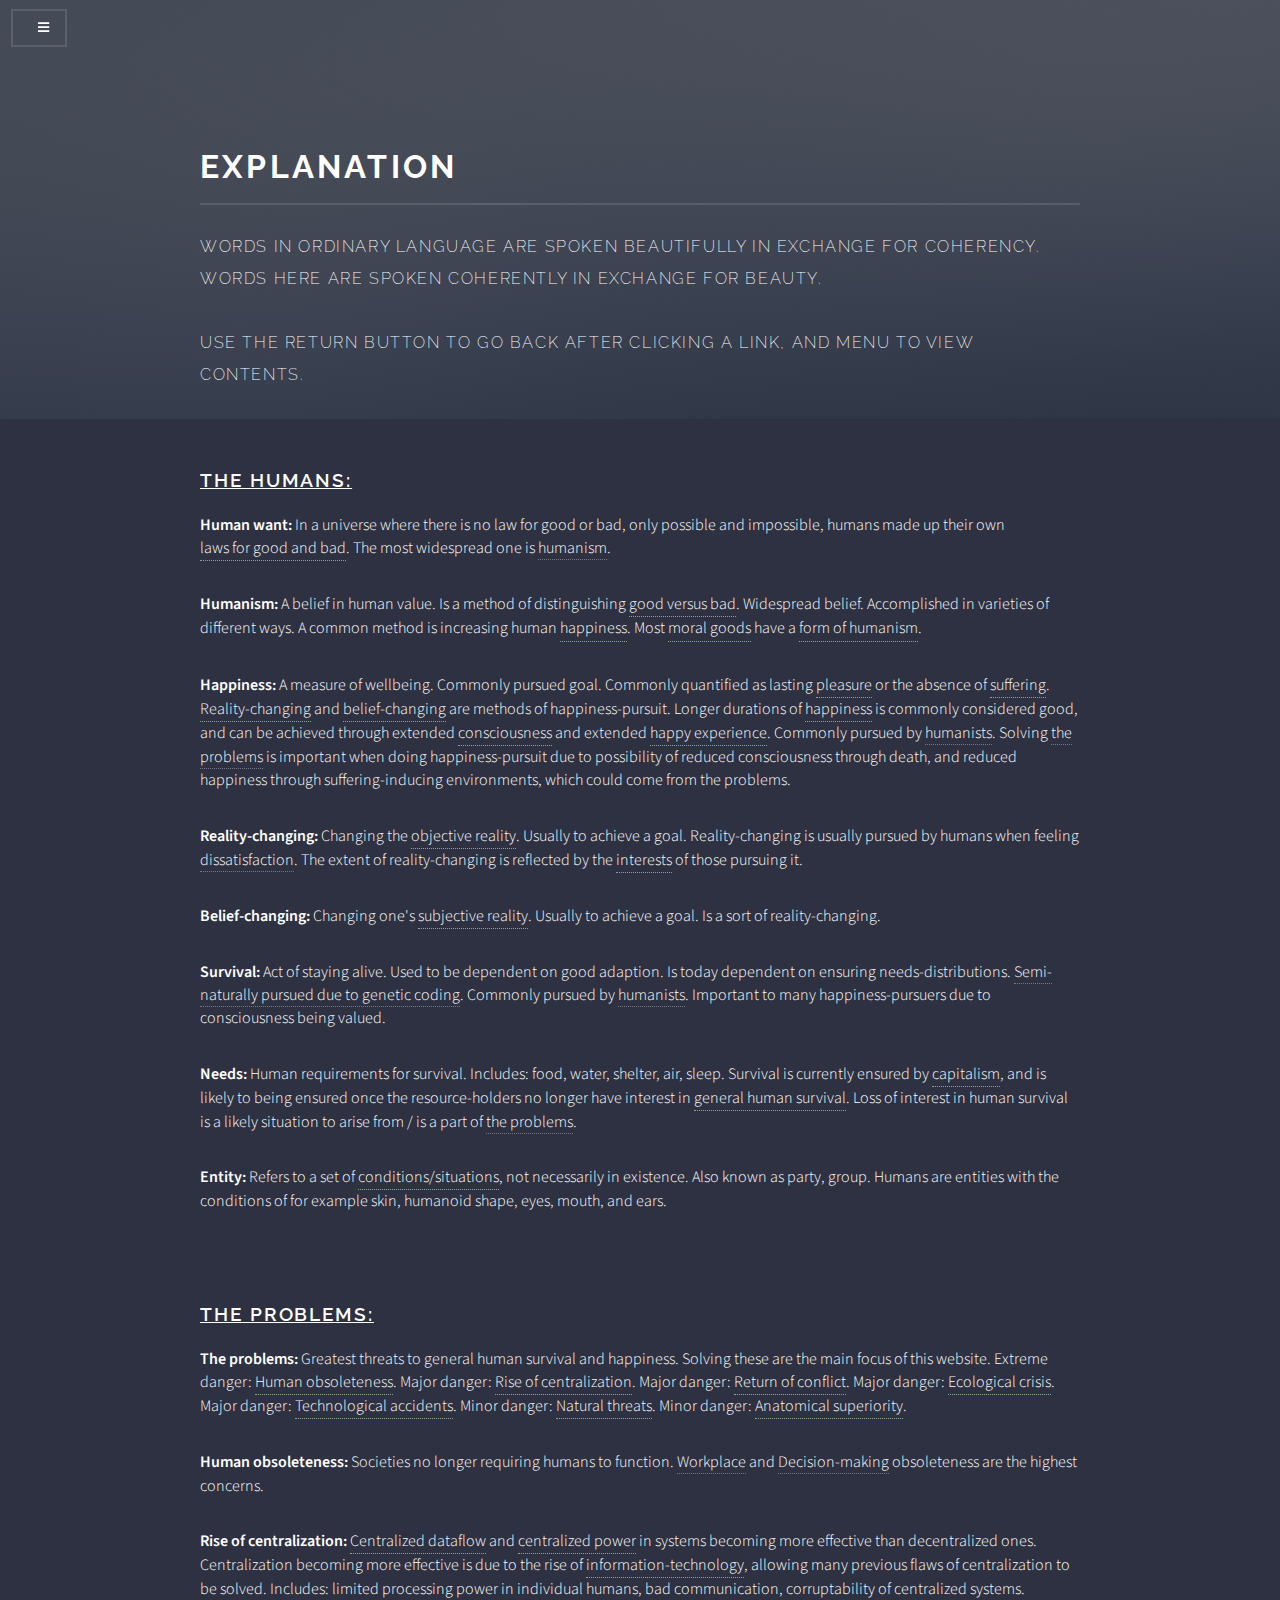
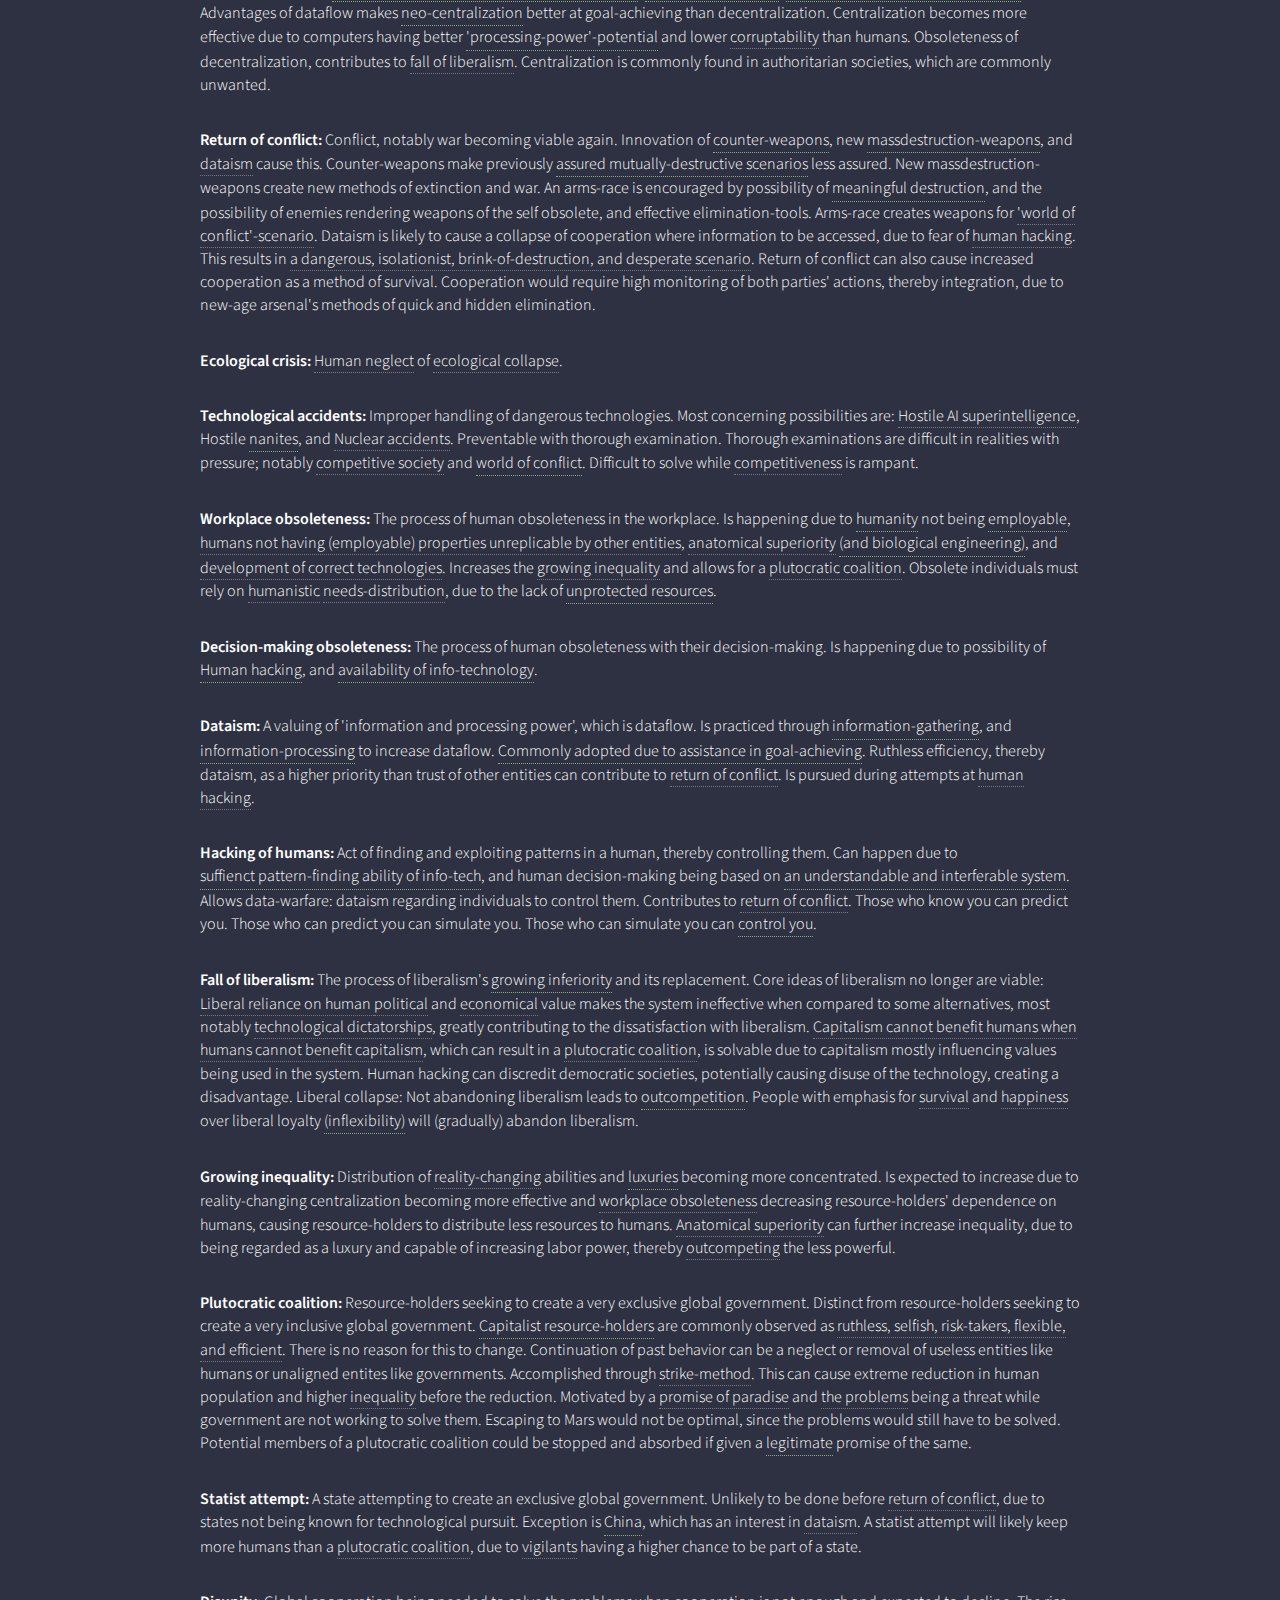
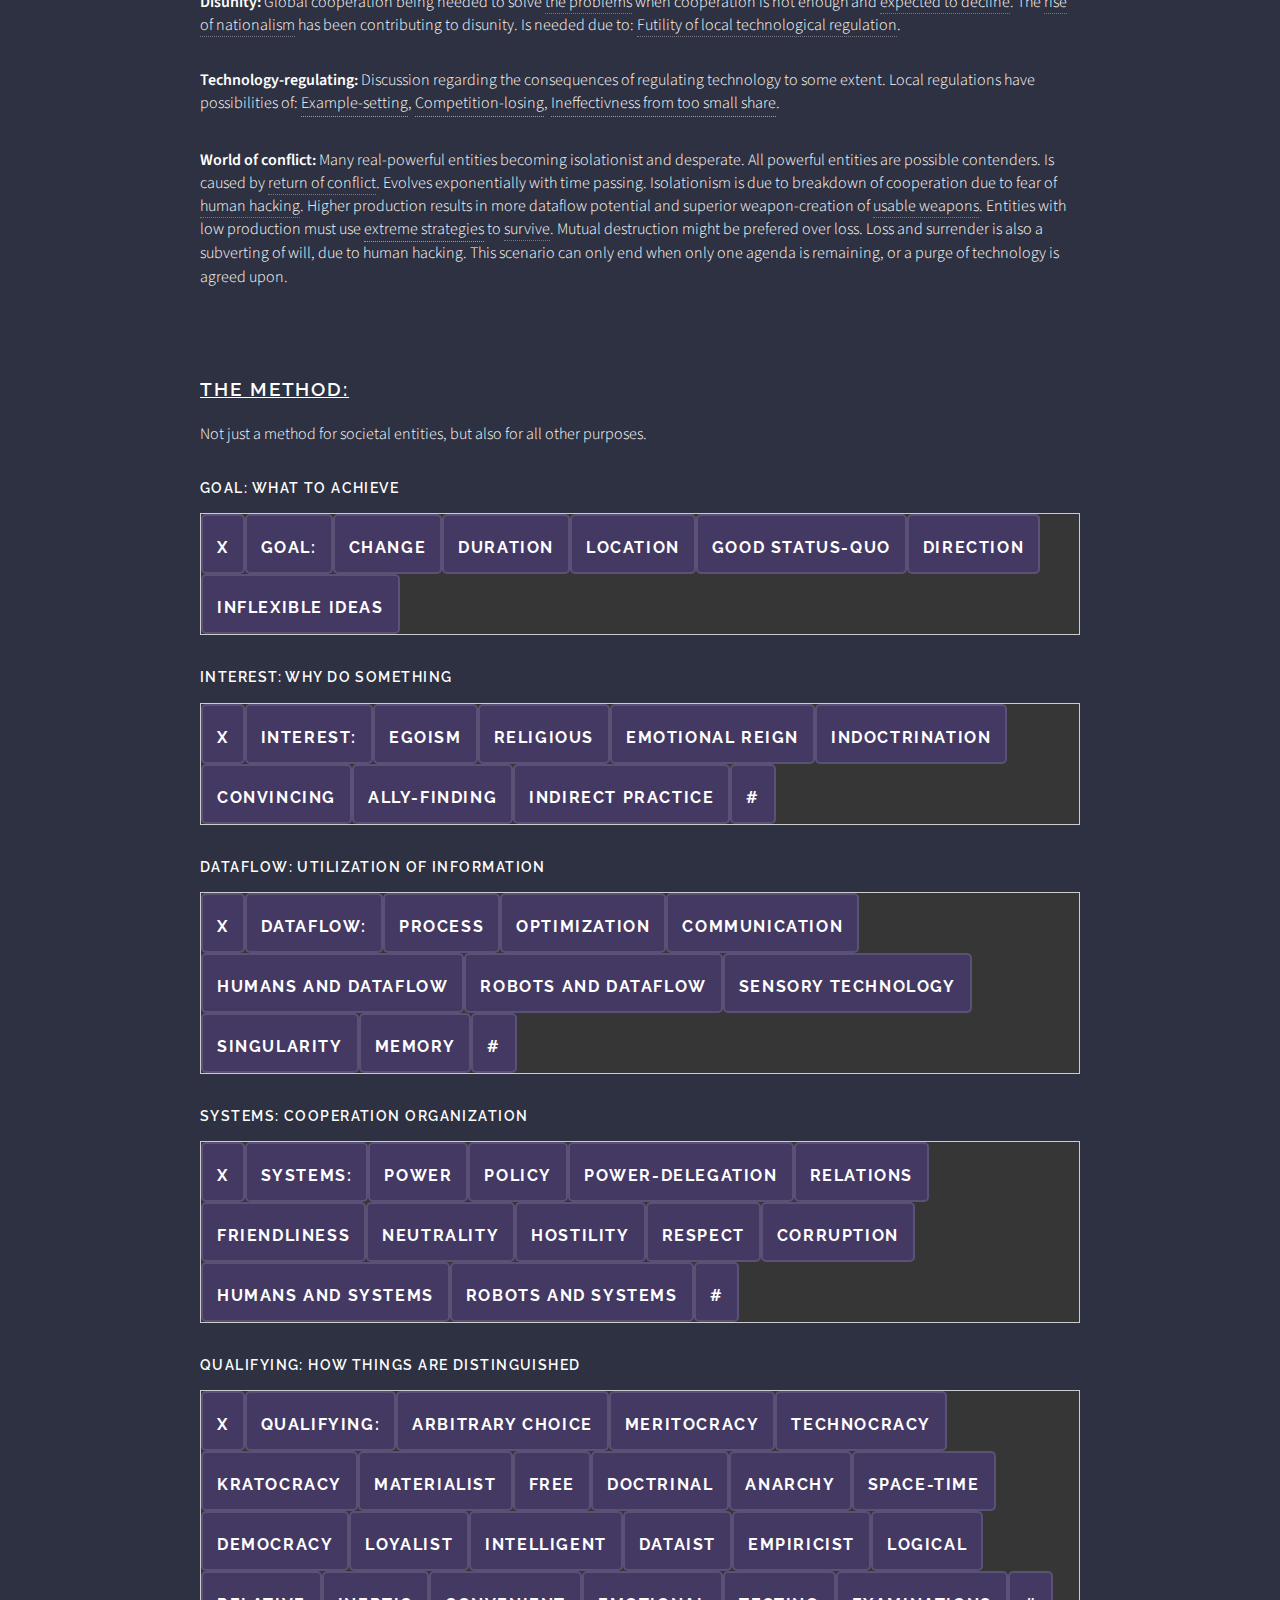
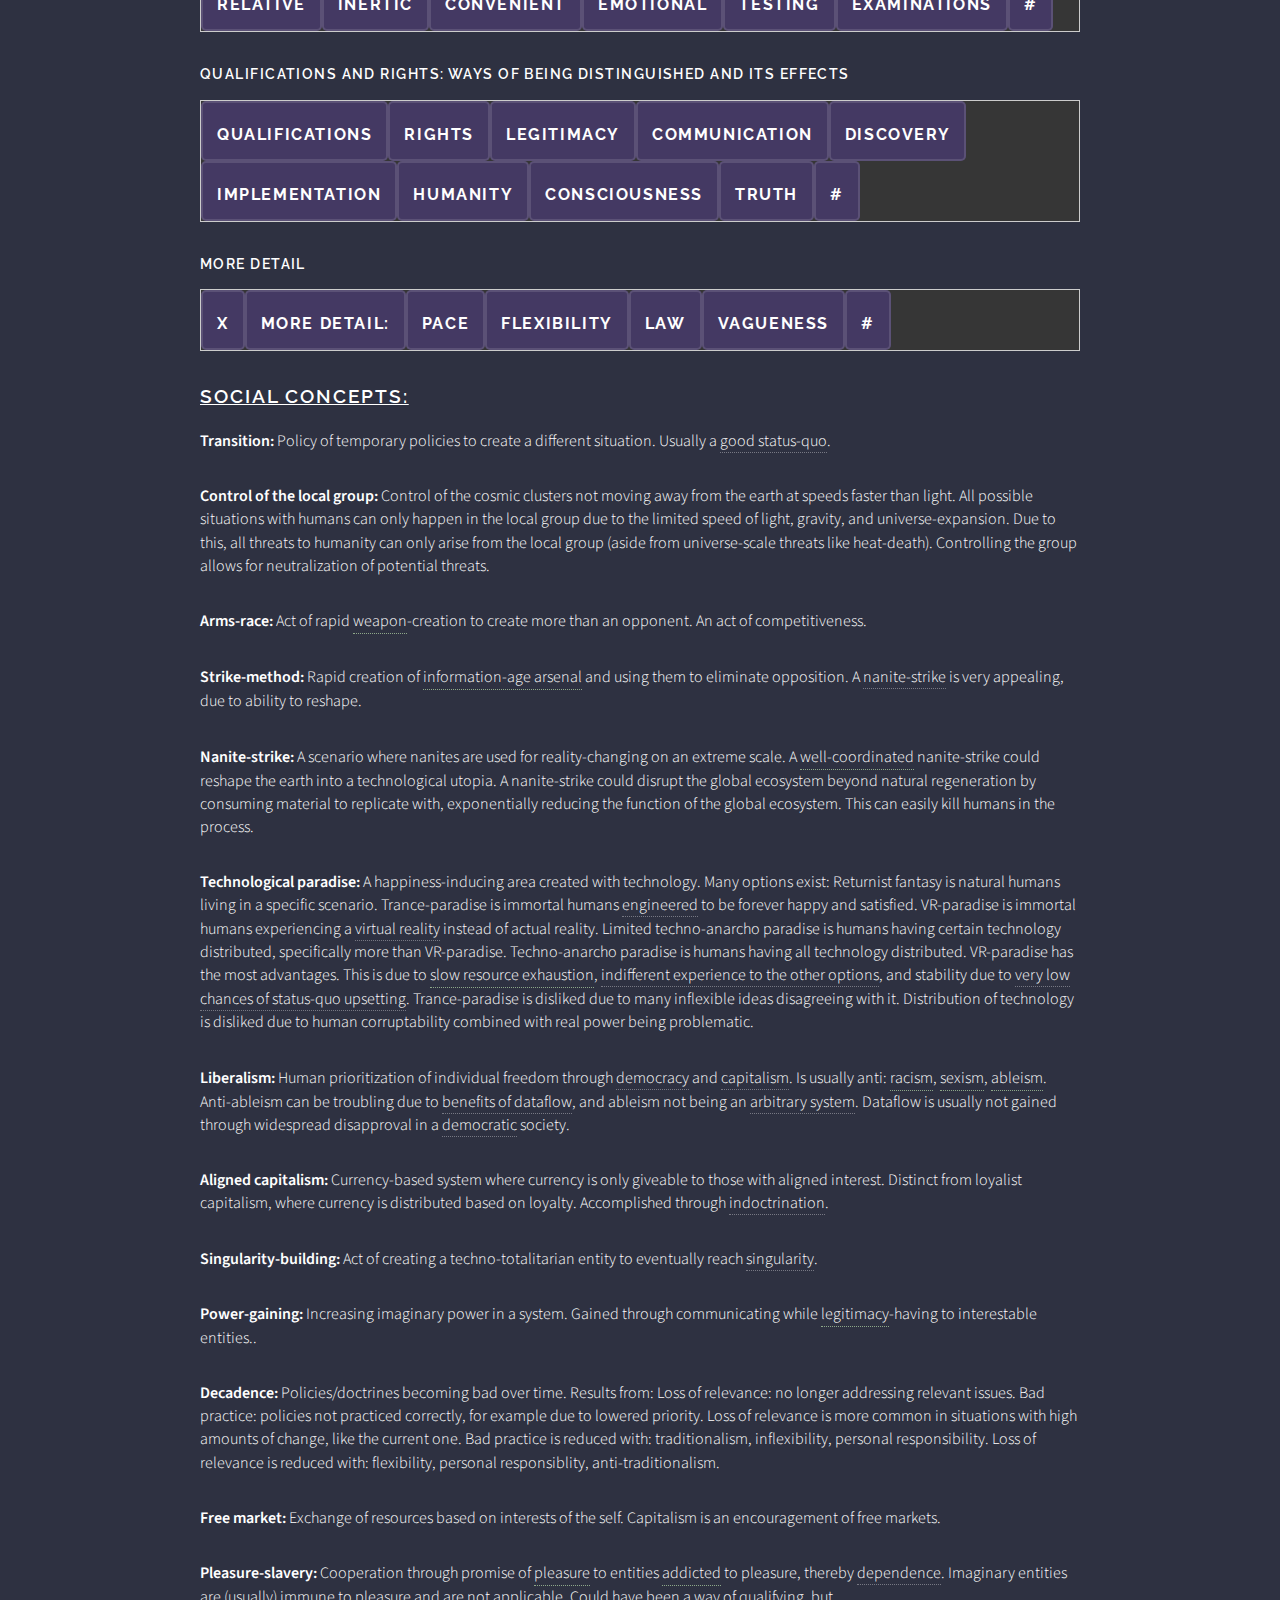
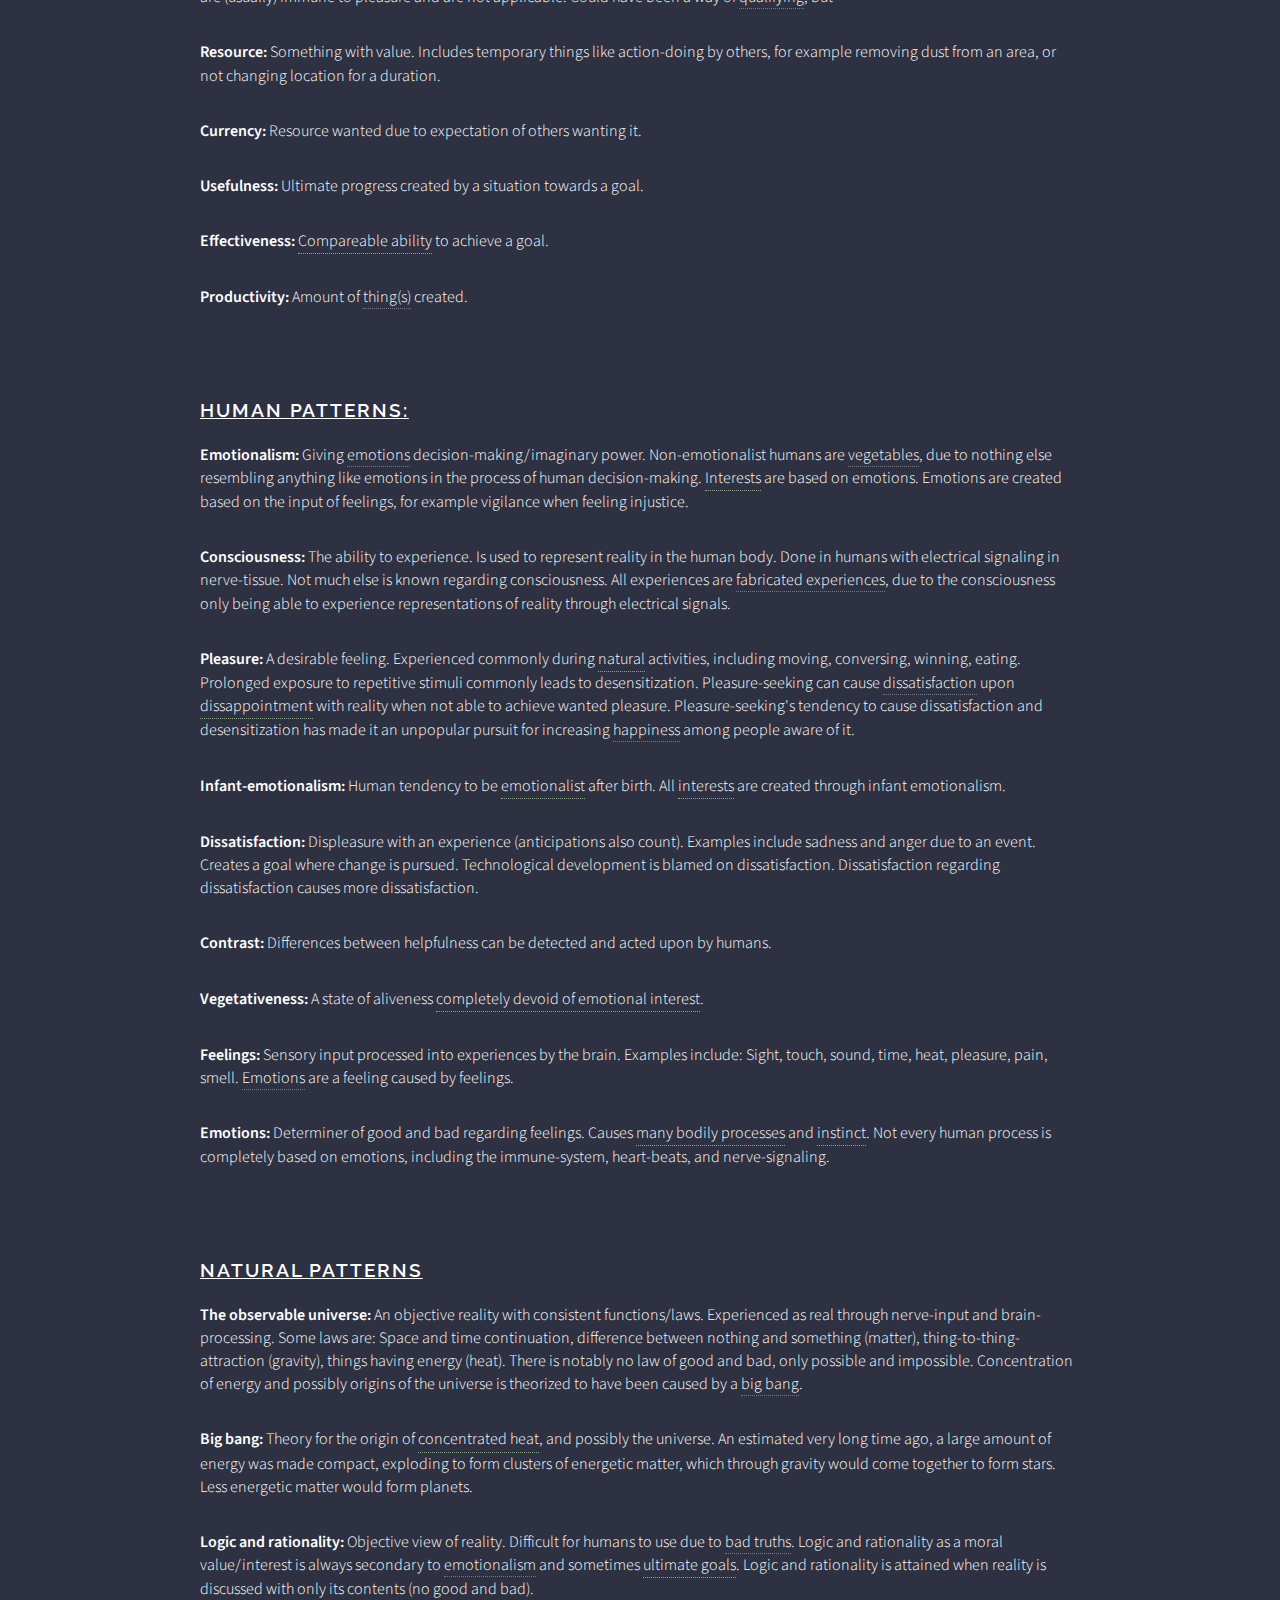
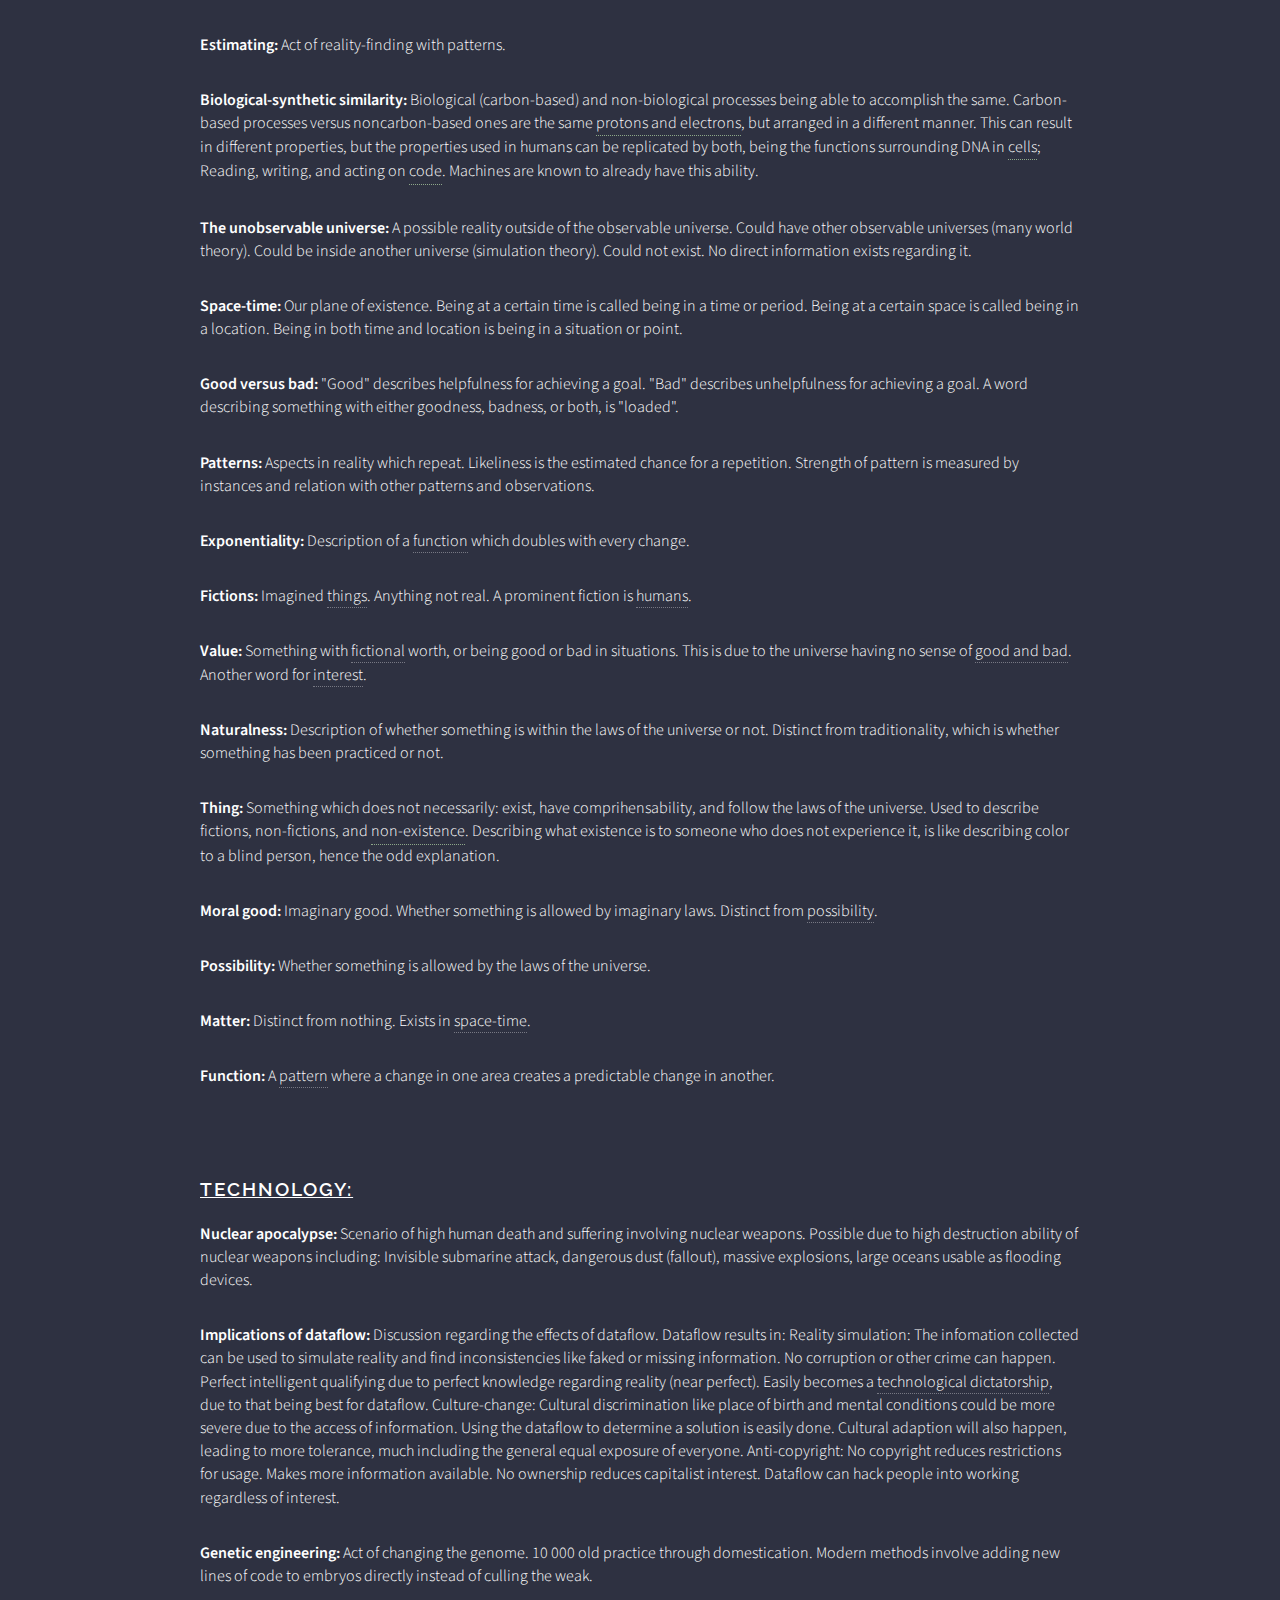
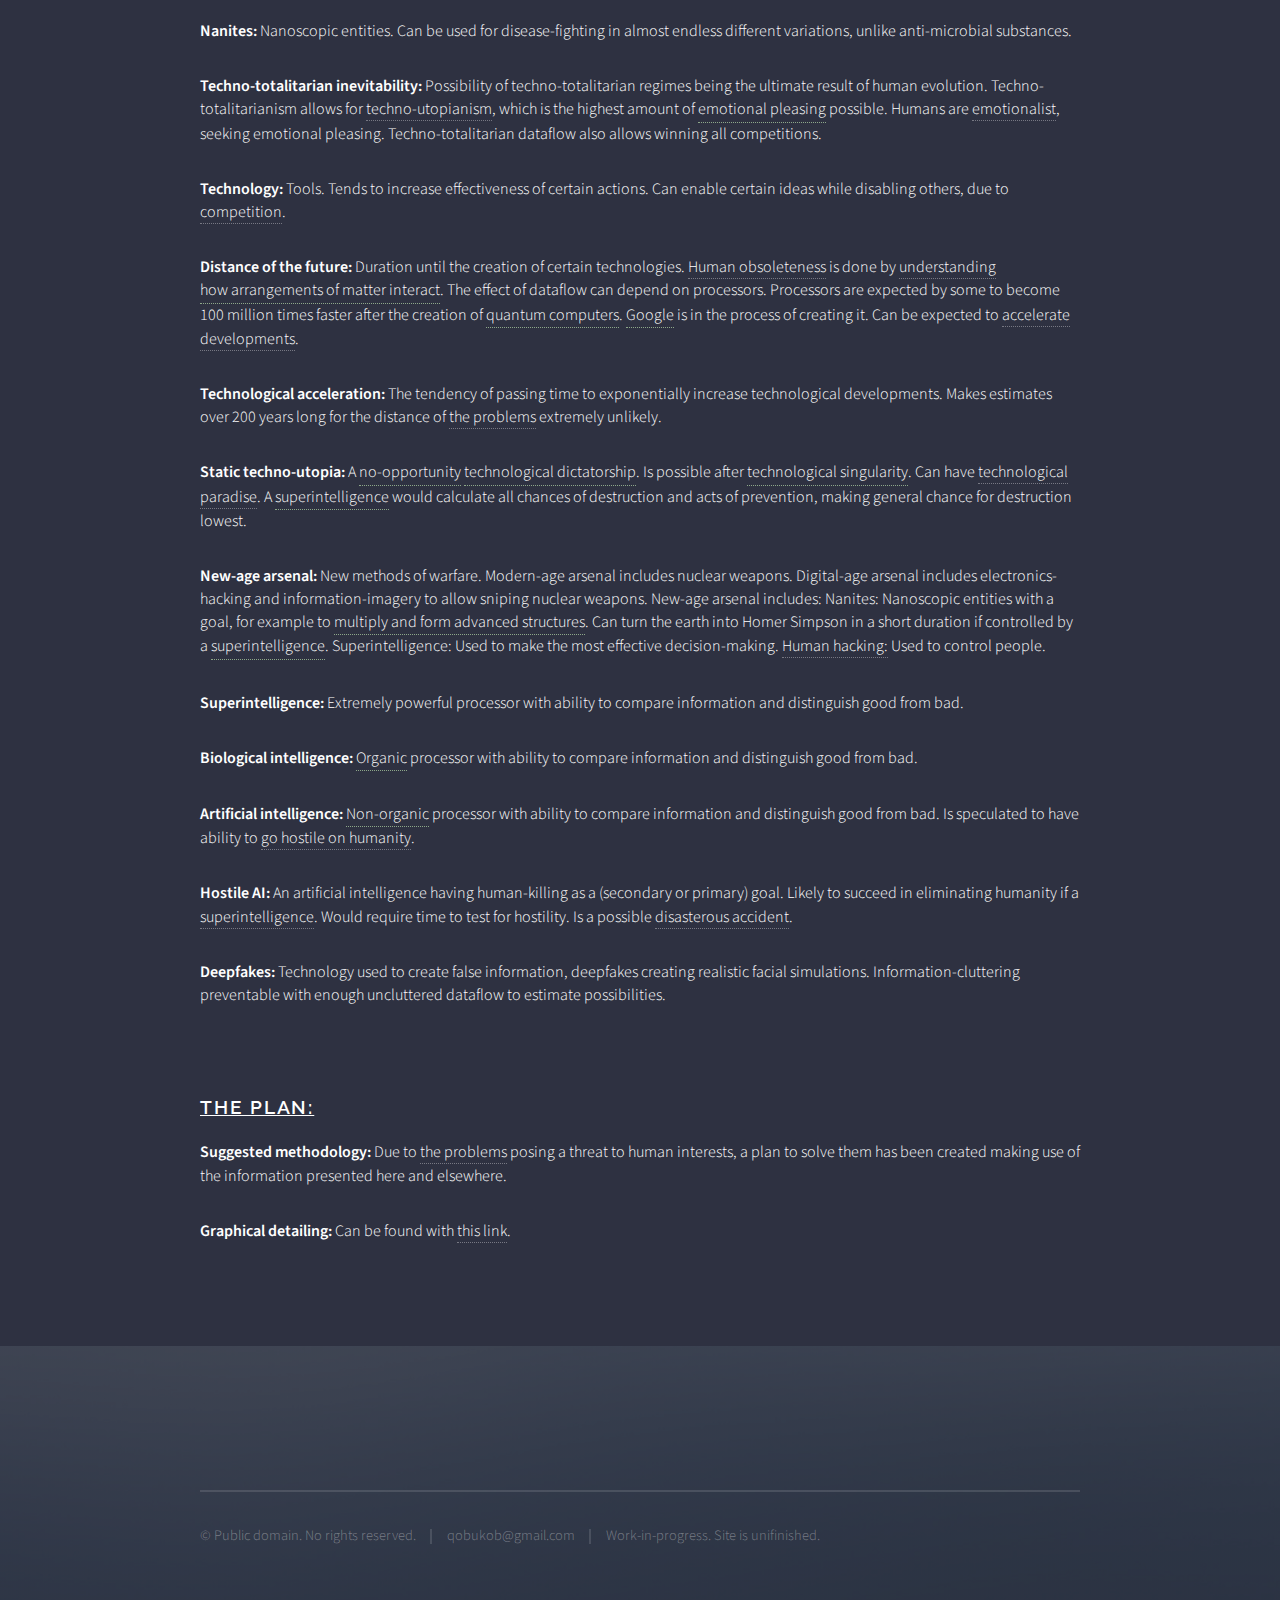
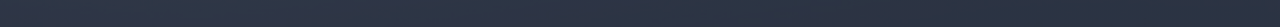
<file: explanation.html>
<!DOCTYPE HTML>

<html>
	<head>
		<title>Explanation</title>
		<meta charset="utf-8" />
		<meta name="viewport" content="width=device-width, initial-scale=1, user-scalable=no" />
		<link rel="stylesheet" href="assets/css/main.css" />
		<noscript><link rel="stylesheet" href="assets/css/noscript.css" /></noscript>
		<style>
			.tooltip {
			  position: relative;
			  display: inline-block;
			  border-bottom: 1px dotted rgb(141, 167, 137);
			}
			
			.tooltip .tooltiptext {
			  visibility: hidden;
			  width: 240px;
			  background-color: rgb(0, 0, 0);
			  color: #fff;
			  text-align: center;
			  border-radius: 6px;
			  padding: 5px 5px;
			  position: absolute;
			  z-index: 1;
			  bottom: 125%;
			  left: 50%;
			  margin-left: -60px;
			  opacity: 0;
			  transition: opacity 0.3s;
			}
			
			.tooltip .tooltiptext::after {
			  content: "";
			  position: absolute;
			  top: 100%;
			  left: 50%;
			  margin-left: -5px;
			  border-width: 5px;
			  border-style: solid;
			  border-color: #555 transparent transparent transparent;
			}
			
			.tooltip:hover .tooltiptext {
			  visibility: visible;
			  opacity: 1;
			}
			</style>
	</head>
	<body class="is-preload">

		<!-- Page Wrapper -->
			<div id="page-wrapper">

				<!-- Header -->
					<header id="header" class="alt">
						<h1><a href="index.html">‎</a></h1>
						<nav>
							<a href="#menu"></a>
						</nav>
					</header>

				<!-- Menu -->
					<nav id="menu">
						<div class="inner">
							<h2>Table of Contents</h2>
							<ul class="links">
								<li><a href="index.html">Home</a></li>
								<li><a href="explanation.html">Explanation</a></li>
								<li><a href="solution.html">Solution</a></li>
								<li><a href="further.html">More information</a></li>
								<p></p>
								<li>Contents:</li>
								<li><a href="#the-humans">[1] THE HUMANS</a></li>
								<li><a href="#the-problems">[2] THE PROBLEMS</a></li>
								<li><a href="#the-method">[3] THE METHOD</a></li>
								<li><a href="#social-concepts">[4] SOCIAL CONCEPTS</a></li>	
								<li><a href="#human-patterns">[5] HUMAN PATTERNS</a></li>						
								<li><a href="#natural-patterns">[6] NATURAL PATTERNS</a></li>
								<li><a href="#technology">[7] THE TECHNOLOGY</a></li>
								<li><a href="#the-plan">[8] THE PLAN</a></li>
							</ul>
						</div>
					</nav>

				<!-- Wrapper -->
				<section id="wrapper">
					<header>
						<div class="inner">
							<h2>Explanation</h2>
							<p>Words in ordinary language are spoken beautifully in exchange for coherency. Words here are spoken coherently in exchange for beauty.</p>
							<p>Use the return button to go back after clicking a link, and menu to view contents.</p>
						</div>
					</header>

				<!-- Wrapper -->
					<section id="wrapper">
						<!-- Four -->
							<section id="four" class="wrapper alt style1">
								<div class="inner">
									<h2 id="the-humans"><b><u>THE HUMANS:</u></b></h2>
										<!--THE-HUMAN AGENDA-->
									<p id="human-want"><b>Human want:</b> In a universe where there is no law for good or bad, only possible and impossible, humans made up their own <a class="tooltip">laws for good and bad<span class="tooltiptext">Not necessarily those used in court trials</span></a>. The most widespread one is <a href="#humanism">humanism</a>.</p>
									<p id="humanism"><b>Humanism:</b> A belief in human value. Is a method of distinguishing <a class="tooltip" href="#good-vs-bad">good versus bad<span class="tooltiptext">In humanism, all which helps humans is good, all which does not is bad</span></a>. Widespread belief. Accomplished in varieties of different ways. A common method is increasing human <a href="#happiness" class="tooltip">happiness<span class="tooltiptext">A measure of wellbeing</span></a>. Most <a class="tooltip">moral goods<span class="tooltiptext">What is right and wrong</span></a> have a <a class="tooltip">form of humanism<span class="tooltiptext">Examples include: Nationalism prioritizing humans over animals. Humans eating animals but not humans. Humans helping other humans</span></a>.</p>
									<p id="happiness"><b>Happiness:</b> A measure of wellbeing. Commonly pursued goal. Commonly quantified as lasting <a href="#pleasure" class="tooltip">pleasure <span class="tooltiptext">Desirable sensations</span></a> or the absence of <a class="tooltip">suffering <span class="tooltiptext">Undesirable sensations</span></a>. <a href="#reality-changing" class="tooltip">Reality-changing <span class="tooltiptext">Changing the objective reality (moving an object)</span></a> and <a href="#belief-changing" class="tooltip">belief-changing <span class="tooltiptext">Changing one's subjective (perception of) reality</span></a> are methods of happiness-pursuit. Longer durations of <a class="tooltip">happiness <span class="tooltiptext">Not necessarily pleasure</span></a> is commonly considered good, and can be achieved through extended <a href="#consciousness" class="tooltip">consciousness <span class="tooltiptext">Ability to experience (being alive)</span></a> and extended <a class="tooltip">happy experience<span class="tooltiptext">Happiness-inducing experience</span></a>. Commonly pursued by <a href="#humanism">humanists</a>. Solving <a href="#problems">the problems</a> is important when doing happiness-pursuit due to possibility of reduced consciousness through death, and reduced happiness through suffering-inducing environments, which could come from the problems.</p>
									<p id="reality-changing"><b>Reality-changing:</b> Changing the <a href="#universe" class="tooltip">objective reality <span class="tooltiptext">Status of any point/situation in the universe</span></a>. Usually to achieve a goal. Reality-changing is usually pursued by humans when feeling <a href="#dissatisfaction">dissatisfaction</a>. The extent of reality-changing is reflected by the <a class="tablinks tooltip"tooltip onclick="openCity(event, 'interest')" href="#interest">interests<span class="tooltiptext">Opinions, goals, values</span></a> of those pursuing it.</p>
									<p id="belief-changing"><b>Belief-changing:</b> Changing one's <a href="#consciousness" class="tooltip">subjective reality <span class="tooltiptext">Reality as experienced<span></a></span>. Usually to achieve a goal. Is a sort of reality-changing.</p>
									<p id="survival"><b>Survival:</b> Act of staying alive. Used to be dependent on good adaption. Is today dependent on ensuring needs-distributions. <a href="#infant-emotionalism">Semi-naturally pursued due to genetic coding</a>. Commonly pursued by <a href="#humanism">humanists</a>. Important to many happiness-pursuers due to consciousness being valued.</p>
									<p id="needs"><b>Needs:</b> Human requirements for survival. Includes: food, water, shelter, air, sleep. Survival is currently ensured by <a class="tooltip">capitalism<span class="tooltiptext">Relies on the interest of the resource-holders</span></a>, and is likely to being ensured once the resource-holders no longer have interest in <a class="tooltip">general human survival<span class="tooltiptext">Most humans being alive</span></a>. Loss of interest in human survival is a likely situation to arise from / is a part of <a href="#problems">the problems</a>.</p>
									<p id="entities"><b>Entity:</b> Refers to a set of <a class="tooltip">conditions/situations<span class="tooltiptext">Matter being at a certain location in reality for a duration of time. For example an arrangement of atoms in the form of a human on the earth for 80 years</span></a>, not necessarily in existence. Also known as party, group. Humans are entities with the conditions of for example skin, humanoid shape, eyes, mouth, and ears.</p>
									<p id="#"><b>‎</b></p>
									<h2 id="the-problems"><b><u>THE PROBLEMS:</u></b></h2>
										<!--THE REASON FOR CHANGE-->
									<p id="problems"><b>The problems:</b> Greatest threats to general human survival and happiness. Solving these are the main focus of this website. Extreme danger: <a href="#human-obsoleteness"class="tooltip">Human obsoleteness<span class="tooltiptext">Societies no longer requiring humans to function</span></a>. Major danger: <a href="#rise-of-centralization"class="tooltip">Rise of centralization<span class="tooltiptext">Centralized systems becoming more effective than decentralized systems</span></a>. Major danger: <a href="#return-of-conflict"class="tooltip">Return of conflict<span class="tooltiptext">Conflict becoming more effective than peace</span></a>. Major danger: <a href="#ecological-crisis"class="tooltip">Ecological crisis<span class="tooltiptext">The global ecosystem collapsing without an apprioriate response</span></a>. Major danger: <a href="#accidents"class="tooltip">Technological accidents<span class="tooltiptext">Accidents with technology capable of for example severly reducing the human population</span></a>. Minor danger: <a href="#natural-threats"class="tooltip">Natural threats<span class="tooltiptext">Asteroids and such can still strike the earth</span></a>. Minor danger: <a href="#anatomical-superiority"class="tooltip">Anatomical superiority<span class="tooltiptext">People being able to "upgrade" themselves to outcompete the "unupgraded"</span></a>.</p>
									<p id="human-obsoleteness"><b>Human obsoleteness:</b> Societies no longer requiring humans to function. <a href="#workplace">Workplace</a> and <a href="#decision-making">Decision-making</a> obsoleteness are the highest concerns.</p>
									<p id="rise-of-centralization"><b>Rise of centralization:</b> <a class="tooltip">Centralized dataflow<span class="tooltiptext">Concentration of information (and processing power)</span></a> and <a class="tooltip">centralized power<span class="tooltiptext">Concentration of authority/decision-making</span></a> in systems becoming more effective than decentralized ones. Centralization becoming more effective is due to the rise of <a class="tooltip">information-technology<span class="tooltiptext">Includes: computers for information-processing, information-gathering via cameras</span></a>, allowing many previous flaws of centralization to be solved. Includes: <a class="tooltip">limited processing power in individual humans<span class="tooltiptext">This encouraged dispersing the task of information-processing</span></a>, <a class="tooltip">bad communication<span class="tooltiptext">Long distances, language barriers, and lack of communication mediums, hindered communication. This made decision-making from far away ineffective, due to the information becoming outdated and was slow</span></a>, <a class="tooltip">corruptability of centralized systems<span class="tooltiptext">(systemic/imaginary) Invulnerability (in humans) encourages reckless and wasteful behavior. Dispersion of power decreases variation of power, thereby the feeling of invulnerability</span></a>. Advantages of dataflow makes <a class="tooltip">neo-centralization<span class="tooltiptext">Centralization with information technology</span></a> better at goal-achieving than decentralization. Centralization becomes more effective due to computers having better <a class="tooltip">'processing-power'-potential<span class="tooltiptext">You can have a billion chips cooperate without problem, but not a billion humans, as they are not made in the same factory. Chips also are a lot cheaper</span></a> and lower <a href="#corruption">corruptability</a> than humans. Obsoleteness of decentralization, contributes to <a href="#fall-of-liberalism">fall of liberalism</a>. Centralization is commonly found in authoritarian societies, which are commonly unwanted.</p>
									<p id="return-of-conflict"><b>Return of conflict:</b> Conflict, notably war becoming viable again. Innovation of <a href="#neo-arsenal" class="tooltip">counter-weapons<span class="tooltiptext">Reducing effectiveness of massdestruction weaposn</span></a>, new <a href="#neo-arsenal" class="tooltip">massdestruction-weapons<span class="tooltiptext">For example nuclear weapons<span></a>, and <a href="#dataism">dataism</a> cause this. Counter-weapons make previously <a class="tooltip">assured mutually-destructive scenarios<span class="tooltiptext">Scenarios where both parties are extremely likely to be at a loss</span></a> less assured. New massdestruction-weapons create new methods of extinction and war. An arms-race is encouraged by possibility of <a class="tooltip">meaningful destruction<span class="tooltiptext">Destruction helpful for goal-achieving</span></a>, and the possibility of enemies rendering weapons of the self obsolete, and effective elimination-tools. Arms-race creates weapons for <a href="#world-of-conflict">'world of conflict'-scenario</a>. Dataism is likely to cause a collapse of cooperation where information to be accessed, due to fear of <a href="#human-hacking">human hacking</a>. This results in <a href="#world-of-conflict">a dangerous, isolationist, brink-of-destruction, and desperate scenario</a>. Return of conflict can also cause increased cooperation as a method of survival. Cooperation would require high monitoring of both parties' actions, thereby integration, due to new-age arsenal's methods of quick and hidden elimination.</p>
									<p id="ecological-crisis"><b>Ecological crisis:</b> <a href="further.html#ecological-neglect">Human neglect</a> of <a href="further.html#ecological-collapse">ecological collapse</a>.</p>
									<p id="accidents"><b>Technological accidents:</b> Improper handling of dangerous technologies. Most concerning possibilities are: <a href="#ai">Hostile AI superintelligence</a>, Hostile <a href="#neo-arsenal" class="tooltip">nanites<span class="tooltiptext">Short for nanoscopic-entities</span></a>, and <a href="#nuclear-apocalypse">Nuclear accidents</a>. Preventable with thorough examination. Thorough examinations are difficult in realities with pressure; notably <a href="furhter.html#competitive-society">competitive society</a> and <a href="#world-of-conflict"class="tooltip">world of conflict<span class="tooltiptext">Many 'real-power'-holding entities becoming isolationist, brinkman-like and survialist</span></a>. Difficult to solve while <a href="#competitiveness">competitiveness</a> is rampant.</p>
									<p id="workplace"><b>Workplace obsoleteness:</b> The process of human obsoleteness in the workplace. Is happening due to <a class="tooltip">humanity<span class="tooltiptext">Act of being human-like. Includes having arms, brain, heart</span></a> not being <a class="tooltip">employable<span class="tooltiptext">Wanted by resource-holders</span></a>, <a href="#bio-vs-syn">humans not having (employable) properties unreplicable by other entities</a>, <a href="#anatomical-superiority">anatomical superiority</a> <a class="tooltip">(and biological engineering)<span class="tooltiptext">Act of changing carbon-based things. For example creating a dog with extra hair</span></a>, and <a href="#distance-of-the-future">development of correct technologies</a>. Increases the <a href="#growing-inequality">growing inequality</a> and allows for a <a href="#plutocratic-coalition">plutocratic coalition</a>. Obsolete individuals must rely on <a href="humanism">humanistic</a> <a href="#needs-distribution">needs-distribution</a>, due to the lack of <a class="tooltip">unprotected resources<span class="tooltiptext">Resources not claimed by a real-powerful entity</span></a>.</p>
									<p id="decision-making"><b>Decision-making obsoleteness:</b> The process of human obsoleteness with their decision-making. Is happening due to possibility of <a href="human-hacking"class="tooltip">Human hacking<span class="tooltiptext">Act of finding enough patterns in a human to predict, and thereby manipulate them</span></a>, and <a class="tooltip">availability of info-technology<span class="tooltiptext">Computers, cameras, processors. Info-technology is the tool for human-hacking</span></a>.</p>
									<p id="dataism"><b>Dataism:</b> A valuing of 'information and processing power', which is dataflow. Is practiced through <a class="tooltip">information-gathering<span class="tooltiptext">Surveillance, touching, seeing, feeling</span></a>, and <a class="tooltip">information-processing<span class="tooltiptext">Comparing, experimenting</span></a> to increase dataflow. <a class="tooltip">Commonly adopted due to assistance in goal-achieving<span class="tooltiptext">By processing more information regarding a situation, better understanding of it is developed, allowing better solutions</span></a>. Ruthless efficiency, thereby dataism, as a higher priority than trust of other entities can contribute to <a href="#return-of-conflict">return of conflict</a>. Is pursued during attempts at <a href="#human-hacking">human hacking</a>.</p>
									<p id="human-hacking"><b>Hacking of humans:</b> Act of finding and exploiting patterns in a human, thereby controlling them. Can happen due to <a href="#info-technology"class="tooltip">suffienct pattern-finding ability of info-tech<span class="tooltiptext">Enough useful patterns being found by dataflow units creatable with current resources</span></a>, and human decision-making being based on <a href="#material-process"class="tooltip">an understandable and interferable system<span class="tooltiptext">Decision-making is based on emotions, which is predictable and easily manipulateable</span></a>. Allows data-warfare: dataism regarding individuals to control them. Contributes to <a href="#return-of-conflict">return of conflict</a>. Those who know you can predict you. Those who can predict you can simulate you. Those who can simulate you can <a class="tooltip">control you<span class="tooltiptext">Knowing what situation to create in order to get a desired response</span></a>.</p>
									<p id="fall-of-liberalism"><b>Fall of liberalism:</b> The process of liberalism's <a class="tooltip">growing inferiority<span class="tooltiptext">Inferiority to centralized systems</span></a> and its replacement. Core ideas of liberalism no longer are viable: <a href="#liberalism">Liberal reliance on human <a href="#politics">political</a> and <a href="#economics">economical</a> value</a> makes the system ineffective when compared to some alternatives, most notably <a href="#techno-totalitarianism">technological dictatorships</a>, greatly contributing to the dissatisfaction with liberalism. <a href="#free-market">Capitalism cannot benefit humans when humans cannot benefit capitalism</a>, which can result in a <a href="#plutocratic-coaltition">plutocratic coalition</a>, is solvable due to capitalism mostly influencing values being used in the system. Human hacking can discredit democratic societies, potentially causing disuse of the technology, creating a disadvantage. Liberal collapse: Not abandoning liberalism leads to <a class="tablinks tooltip" onclick="openCity(event, 'hostility')"href="#hostility">outcompetition<span class="tooltiptext">Being outcompeted due to being disadvantaged</span></a>. People with emphasis for <a href="#survival">survival</a> and <a href="#happiness">happiness</a> over liberal loyalty <a href="#inflexibile-ideas"class="tooltip">(inflexibility)<span class="tooltiptext">Heeding to unbreakable fictional rules</span></a> will (gradually) abandon liberalism.</p>
									<p id="growing-inequality"><b>Growing inequality:</b> Distribution of <a href="#reality-changing">reality-changing</a> abilities and <a class="tooltip">luxuries<span class="tooltiptext">Things believed to increase happiness</span></a> becoming more concentrated. Is expected to increase due to reality-changing centralization becoming more effective and <a href="#workplace">workplace obsoleteness</a> decreasing resource-holders' dependence on humans, causing resource-holders to distribute less resources to humans. <a href="#growing-inequality">Anatomical superiority</a> can further increase inequality, due to being regarded as a luxury and capable of increasing labor power, thereby <a href="#hostility">outcompeting</a> the less powerful.</p>
									<p id="plutocratic-coalition"><b>Plutocratic coalition:</b> Resource-holders seeking to create a very exclusive global government. Distinct from resource-holders seeking to create a very inclusive global government. <a class="tooltip">Capitalist resource-holders<span class="tooltiptext">Rich people</span></a> are commonly observed as <a href="#evil-capitalists">ruthless, selfish, risk-takers, flexible, and efficient</a>. There is no reason for this to change. Continuation of past behavior can be a neglect or removal of useless entities like humans or unaligned entites like governments. Accomplished through <a href="#strike-method">strike-method</a>. This can cause extreme reduction in human population and higher <a href="#growing-inequality">inequality</a> before the reduction. Motivated by a <a href="#technological-paradise">promise of paradise</a> and <a href="#problems">the problems</a> being a threat while government are not working to solve them. Escaping to Mars would not be optimal, since the problems would still have to be solved. Potential members of a plutocratic coalition could be stopped and absorbed if given a <a class="tooltip">legitimate<span class="tooltiptext">Convincing</span></a> promise of the same.</p>
									<p id="statist-attempt"><b>Statist attempt:</b> A state attempting to create an exclusive global government. Unlikely to be done before <a href="#return-of-conflcit">return of conflict</a>, due to states not being known for technological pursuit. Exception is <a class="tooltip">China<span class="tooltiptext">Powerful entity</span></a>, which has an interest in <a class="tablinks" onclick="openCity(event, 'dataism')"href="#dataism">dataism</a>. A statist attempt will likely keep more humans than a <a href="#plutocratic-coalition">plutocratic coalition</a>, due to <a href="#vigilance">vigilants</a> having a higher chance to be part of a state.</p>
									<p id="disunity"><b>Disunity:</b> Global cooperation being needed to solve <a href="#problems">the problems</a> when cooperation is not enough and <a href="#return-of-conflict">expected to decline</a>. The <a href="#rise-of-nationalism">rise of nationalism</a> has been contributing to disunity. Is needed due to: <a href="#tech-regulating">Futility of local technological regulation</a>.</p>
									<p id="tech-regulating"><b>Technology-regulating:</b> Discussion regarding the consequences of regulating technology to some extent. Local regulations have possibilities of: <a class="tooltip">Example-setting<span class="tooltiptext">Can rouse dissent in others from moral supremacy and/or reminding or show willingness to cooperate, which could result cooperation</span></a>, <a class="tooltip"href="#competitiveness">Competition-losing<span class="tooltiptext">Disusing technology which could increase dataflow/productivity while an enemy uses it</span></a>, <a class="tooltip">Ineffectivness from too small share<span class="tooltiptext">Not having means to achieve a goal means the goal cannot be achieved. This includes example-setting and ecological mending</span></a>.</p>
									<p id="world-of-conflict"><b>World of conflict:</b> Many real-powerful entities becoming isolationist and desperate. All powerful entities are possible contenders. Is caused by <a href="#return-of-conflict">return of conflict</a>. Evolves exponentially with time passing. Isolationism is due to breakdown of cooperation due to fear of <a href="#human-hacking">human hacking</a>. Higher production results in more dataflow potential and superior weapon-creation of <a href="#neo-arsenal">usable weapons</a>. Entities with low production must use <a class="tooltip">extreme strategies<span class="tooltiptext">Preemptive strikes, reckless technological development</span></a> to <a href="#survival">survive</a>. Mutual destruction might be prefered over loss. Loss and surrender is also a subverting of will, due to human hacking. This scenario can only end when only one agenda is remaining, or a purge of technology is agreed upon.</p>
									<p id="#"><b>‎</b></p>
										<!--THE METHODS-->
									<h2 id="the-method"><b><u>THE METHOD:</u></b></h2>
									<p>Not just a method for societal entities, but also for all other purposes.</p>
									<p></p>
										<!--Goal: What to achieve when doing something-->
									<div><h3><b>Goal: What to achieve</b></h3></div>
									<div class="tab">
										<button class="tablinks" onclick="openCity(event, '#')">X</button>
										<button class="tablinks" onclick="openCity(event, 'goal')">Goal:</button>
										<button class="tablinks" onclick="openCity(event, 'change-goal')">Change</button>
										<button class="tablinks" onclick="openCity(event, 'time-goal')">Duration</button>
										<button class="tablinks" onclick="openCity(event, 'location-goal')">Location</button>
										<button class="tablinks" onclick="openCity(event, 'good-status-quo')">Good status-quo</button>
										<button class="tablinks" onclick="openCity(event, 'return-vs-progress')">Direction</button>
										<button class="tablinks" onclick="openCity(event, 'inflexible-ideas')">Inflexible ideas</button>
									</div><div id="#" class="tabcontent"></div>
									<div id="goal" class="tabcontent"><h3>Goal</h3><p>A planned future status created by reality-changing. In a political/activist context, this usually is <a href="#reality-changing">reality-changing</a> to <a href="#humanism">increase human wellbeing/happiness</a>. All goals are either involuntary (laws of the universe), or irrational (not morally supported by the universe).</p></div>
									<div id="#" class="tabcontent"><h3>Ultimate goals</h3><p></p></div>
									<div id="good-status-quo" class="tabcontent"><h3>Good status-quo</h3><p>A <a class="tooltip">"good"<span class="tooltiptext">Examples of good vary, but the concept of good does not</span></a> state of being for humans. Most attempts at achievement seek to create this.</p></div>
									<div id="change-goal" class="tabcontent"><h3>Change</h3><p>Whether the status-quo should change. Refers to reality-changing and belief-changing.</p><p>Pro-change: Want to change / dissatisfaction.</p><p>Anti-change: Satisfaction with the status-quo, and the status-quo over potential futures.</p><p>Defeatism: Belief in inability to change.</p></div>
									<div id="time-goal" class="tabcontent"><h3>Duration</h3><p>The suggested duration for the goal's results. How quickly the goal should be achieved is <a class="tablinks" onclick="openCity(event, 'pace')"href="#pace">pace</a>.</p></div>
									<div id="location-goal" class="tabcontent"><h3>Location</h3><p>Where the goal should be achieved. Includes how much the goal should affect. Larger scales often increase resource-cost linearly. Humanistic goal-achieving including extensive human usage often have cost increase slowly compared to gain with increased more human usage.</p></div>
									<div id="return-vs-progress" class="tabcontent"><h3>Return versus progress</h3><p>Refers to the common mindset of returnism and progressivism being two distinct categories. They often do not categorize helpfully, with <a class="tablinks" onclick="openCity(event, 'inflexible-ideas')"href="#inflexible-ideas">inflexible ideas</a> being better for this. They usually refer to different ideas of what a good status-quo looks like and methodological disagreements in creating a good staus-quo.</p></div>
									<div id="inflexible-ideas" class="tabcontent"><h3>Inflexible ideas</h3><p>Irrational valueing/belief of a <a href="#things">thing</a>. The irrationality makes the believers unable to change opinion about the thing. <a href="#ultimate-goals">Ultimate goals</a> are inflexible ideas. Inflexible ideas restrict options, which usually results in less <a href="#efficiency">effective</a> goal-achieving. Distinct from rational belief/valueing of things, which can be applied to the list. List of common inflexible ideas: <a class="tooltip">anti-technology<span class="tooltiptext">Rejection of technology to some or full extent</span></a>, <a href="#naturalism"class="tooltip">naturalism<span class="tooltiptext">Only doing what is "natural". "Naturalness" is difficult to define</span></a>, <a class="tablinks tooltip" onclick="openCity(event, 'inflexible-ideas')"href="#inflexible-ideas">freedom<span class="tooltiptext">Requiring the ability to act independently to live meaningfully</span></a>, <a class="tooltip">usefulness<span class="tooltiptext">Having to be "useful" in order to live meaningfully. Usefulness is difficult to define</span></a>, <a class="tooltip">action-doing<span class="tooltiptext">Having to do actions in order to live meaningfully.</span></a>, <a class="tooltip">duty-morality<span class="tooltiptext">Actions based on duty, not situation</span></a>.</p></div>
									<div id="#" class="tabcontent"><h3>#</h3><p></p></div>
									<p></p>
										<!--Interest: Why do something-->
									<div><h3><b>Interest: Why do something</b></h3></div>
									<div class="tab">
										<button class="tablinks" onclick="openCity(event, '#')">X</button>
										<button class="tablinks" onclick="openCity(event, 'interest')">Interest:</button>
										<button class="tablinks" onclick="openCity(event, 'egoism')">Egoism</button>
										<button class="tablinks" onclick="openCity(event, 'religious')">Religious</button>
										<button class="tablinks" onclick="openCity(event, 'emotional-reign')">Emotional reign</button>
										<button class="tablinks" onclick="openCity(event, 'indoctrination')">Indoctrination</button>
										<button class="tablinks" onclick="openCity(event, 'convincing')">Convincing</button>
										<button class="tablinks" onclick="openCity(event, 'ally-finding')">Ally-finding</button>
										<button class="tablinks" onclick="openCity(event, 'indirect-practice')">Indirect practice</button>
										<button class="tablinks" onclick="openCity(event, '#')">#</button>
									</div><div id="#" class="tabcontent"></div>
									<div id="interest" class="tabcontent"><h3>Interest</h3><p>A measure of dedication. Refers to subjective interests of the conscious mind, unless specified. High interest results in lowered interest of unrelated or contradictory goals, also known as reduced <a class="tablinks tooltip" onclick="openCity(event, 'corruption')"href="#corruption">corruption<span class="tooltiptext">Laziness, disloyalty, embezzlement</span></a>. <a href="#emotionalism">Emotionalism</a> is always the highest interest. Another word for interest is <a class="tablinks" onclick="openCity(event, 'interest')"href="#interest">value</a>, how valuable something is to you.</p><p>General human interest: Derived from emotions, which is derived from feelings, which can be derived from sensory input like pain and word-hearing.</p></div>
									<div id="egoism" class="tabcontent"><h3>Egoism</h3><p>Belief in value of the self and rewarding the self for being valueable. Most commonly followed ultimate goal. Tends to have another ultimate goal along with it, most commonly <a href="#humanism">humanism</a>.</p></div>
									<div id="religious" class="tabcontent"><h3>Religious</h3><p>Refers to ultimate goals in general. Humanism, egoism, god-worshipping, and ascension-pursuit are examples of common ultimate goals. Due to <a href="#no-meaning">no meaning existing</a>, no goal is <a class="tooltip">innately<span class="tooltiptext">Refers to the meaninglessness of the universe</span></a> rational.</p></div>
									<div id="emotional-reign" class="tabcontent"><h3>Emotional reign</h3><p>A system where the interests of the entity is secured through emotional exploitation. All manmade systems for humans include this. Methods for emotional reign vary in effectiveness. Examples of some emotions are: Anxiety/responsibility, an anticipation of bad. Experienced when <a class="tablinks" onclick="openCity(event, 'interest')"href="#interest">interests</a> like survival, fun, or social acceptance are endangered. Temptation or want, an anticipation of <a href="#pleasure">pleasure</a>. Experienced when anticipating certain usually naturally emotional <a class="tablinks" onclick="openCity(event, 'interest')"href="#interest">interests</a> like food, relief, and fun activities. Exploited for example by indoctrinating people into believing productivity is important, and by making useful activities fun.</p></div>
									<div id="indoctrination" class="tabcontent"><h3>Indoctrination</h3><p>Act of using 'general interest'-lacking entities to create interest in the entities. Childhood indoctrination is most common, using lack of values regarding good and bad, aside from natural value of <a href="#emotionalism">emotionalism</a> to create values/interests. Interest-changing of more 'general interest'-having entities is refered to as convincing.</p></div>
									<div id="convincing" class="tabcontent"><h3>Convincing</h3><p>Causing an entity to interest-change. Requires <a class="tablinks" onclick="openCity(event, 'dataflow')"href="#dataflow">dataflow</a> to function, due to input of the reason being necessary, and processing of the informationn. Factors for success when convincing include: Customs/conventions/culture, due to interpretations possibly causing <a class="tooltip">unintentional communication<span class="tooltiptext">Communication not meant to happen. Like interpretations of a personally neutral outfit to be a sign of danger</span></a>. Interests, due to much decision-making like interest-changing being decided by interests. Common strategies include <a href="#reality-changing">reality-changing</a> to make the <a class="tooltip">interest-changing more interesting/valuable<span class="tooltiptext">Refers to adoption of secondary interests based on reality to serve the ultimate goal. Includes practices to avoid death if survival is an interest</span></a>. The process of convincing is:</p></div>
									<div id="ally-finding" class="tabcontent"><h3>Ally-finding</h3><p>Act of finding people aligned in interest. Not exclusive with convincing. Commonly practiced over convincing when <a class="tooltip">communications are ineffective and culture/customs/conventions create high difficulty convincing<span class="tooltiptext">Resulting in the inability to have an extensive discussion</span></a>. Info-technology could increase communication, while globalization could reduce cultural differences, resulting in increased practice of convincing.</p></div>
									<div id="indirect-practice" class="tabcontent"><h3>Indirect practice</h3><p>Attempt at achieving a goal while also helping achieve other goals. For example workers in capitalism working to survive while also ensuring the survival of the employing entity.</p></div>
									<div id="#" class="tabcontent"><h3>#</h3><p>#</p></div>
									<p></p>
										<!--Dataflow: How information is utilized-->
									<div><h3><b>Dataflow: Utilization of information</b></h3></div>
									<div class="tab">
										<button class="tablinks" onclick="openCity(event, '#')">X</button>
										<button class="tablinks" onclick="openCity(event, 'dataflow')">Dataflow:</button>
										<button class="tablinks" onclick="openCity(event, 'process')">Process</button>
										<button class="tablinks" onclick="openCity(event, 'optimization')">Optimization</button>
										<button class="tablinks" onclick="openCity(event, 'communication')">Communication</button>
										<button class="tablinks" onclick="openCity(event, 'humans-dataflow')">Humans and dataflow</button>
										<button class="tablinks" onclick="openCity(event, 'robots-dataflow')">Robots and dataflow</button>
										<button class="tablinks" onclick="openCity(event, 'sensory-tech')">Sensory technology</button>
										<button class="tablinks" onclick="openCity(event, 'singularity')">Singularity</button>
										<button class="tablinks" onclick="openCity(event, 'memory')">Memory</button>
										<button class="tablinks" onclick="openCity(event, '#')">#</button>
									</div><div id="#" class="tabcontent"></div>
									<div id="dataflow" class="tabcontent"><h3>Dataflow:</h3><p><a href="#things"class="tooltip">Information<span class="tooltiptext">Things. If there is nothing to process, the procedure fails</span></a> processed by <a class="tooltip">processing-power<span class="tooltiptext">Ability to process. Information remaining unchanged means nothing is happening. More information than what can be processed does not increase dataflow</span></a> transported by <a class="tooltip">communication<span class="tooltiptext">Information-transmission. Not communicating information to the processors causes no processing</span></a> results in dataflow. All <a class="tablinks" onclick="openCity(event, 'systems')"href="#systems">systems</a> use dataflow to some extent. Dataflow is important for goal-achieving, due to being <a class="tooltip">the method<span class="tooltiptext">The only method</span></a> for utilizing <a class="tooltip">information<span class="tooltiptext">Information like qualifications</span></a>. Information in dataflow has three stages: 1. Raw sensory input of information. 2. Sensing (patterns)/processing of information. 3. Storage of information.</p></div>
									<div id="process" class="tabcontent"><h3>Process</h3><p>Actions meant to achieve a goal. In the context of information-processing, it usually refers to difference-finding/pattern-finding.</p></div>
									<div id="optimization" class="tabcontent"><h3>Dataflow optimization</h3><p>How dataflow ability is optimized. Optimizing dataflow includes: <a class="tablinks" onclick="openCity(event, 'qualifying')"href="#qualifying">Qualified</a> inputers, processors, and communicators. And prioritizing low contrasts of the three components rather than high contrasts.</p></div>
									<div id="communication" class="tabcontent"><h3>Communication</h3><p>word of mouth, signs, digital</p></div>
									<div id="humans-dataflow" class="tabcontent"><h3>Humans and dataflow</h3><p>How humans interact with dataflow. Humans have <a class="tooltip">relatively<span class="tooltiptext">Compared to the other options in the lesser section</span></a> bad processing-power, storage ability, and communication ability. Sensory input is relatively decent, but due to the lack of other dataflow ability, ends up utilized to <a class="tooltip">non-optimal effect<span class="tooltiptext">For example not communicated to a computer for storage and processing</span></a>.</p></div>
									<div id="robots-dataflow" class="tabcontent"><h3>Robots and dataflow</h3><p>How robots interact with dataflow. Due to reality-changing of robots creating relatively little compromise, dataflow abilities become relatively superior.</p></div>
									<div id="sensory-tech" class="tabcontent"><h3>Sensory technology</h3><p>Technology for information-gathering. Includes: Photon-sensors, resistance-sensors, time-sensors, pattern-sensors, velocity sensors, location sensors, existence sensors, heat sensors.</p></div>
									<div id="singularity" class="tabcontent"><h3>Singularity</h3><p>The end of an exponential development process. Can end due to the finiteness of the universe. Technological singularity is usually referred to. Is achieved through high dataflow creating more dataflow (for example through technology).</p></div>
									<div id="memory" class="tabcontent"><h3>Memory</h3><p>Stored information. Also known as database. Databases can be searched for information done quickly with a language in working memory. Working memory is information being utilized.</p></div>
									<div id="#" class="tabcontent"><h3>#</h3><p>#</p></div>
									<p></p>
										<!--Systems: How things cooperate -->
									<div><h3><b>Systems: Cooperation organization</b></h3></div>
									<div class="tab">
										<button class="tablinks" onclick="openCity(event, '#')">X</button>
										<button class="tablinks" onclick="openCity(event, 'systems')">Systems:</button>
										<button class="tablinks" onclick="openCity(event, 'power')">Power</button>
										<button class="tablinks" onclick="openCity(event, 'policy')">Policy</button>
										<button class="tablinks" onclick="openCity(event, 'power-delegation')">Power-delegation</button>	
										<button class="tablinks" onclick="openCity(event, 'relations')">Relations</button>
										<button class="tablinks" onclick="openCity(event, 'friendliness')">Friendliness</button>
										<button class="tablinks" onclick="openCity(event, 'neutrality')">Neutrality</button>
										<button class="tablinks" onclick="openCity(event, 'hostility')">Hostility</button>
										<button class="tablinks" onclick="openCity(event, 'respect')">Respect</button>
										<button class="tablinks" onclick="openCity(event, 'corruption')">Corruption</button>
										<button class="tablinks" onclick="openCity(event, 'humans-systems')">Humans and systems</button>
										<button class="tablinks" onclick="openCity(event, 'robots-systems')">Robots and systems</button>
										<button class="tablinks" onclick="openCity(event, '#')">#</button>
									</div><div id="#" class="tabcontent"></div>
									<div id="systems" class="tabcontent"><h3>Systems</h3><p><a class="tooltip">Network<span class="tooltiptext">Refers to back-and-forth interaction</span></a> of cooperation. Consists of different entities having doctrines capable of causing interaction.</p></div>
									<div id="power" class="tabcontent"><h3>Power</h3><p>Ability to influence. Imaginary and real power are actually the same, but are referred to distinctly for convenience.</p><p>Imaginary power: Influence on certain systems, usually in specific areas, excluding real systems. Also known as decision-making power. Economics (resource-controlling) is an example.</p><p>Real power: Ability to <a href="#reality-changing">reality-change</a> in non-fictional ways. Physical power is ability to manipulate objects in <a href="#space-time">space-time</a>.</p></div>
									<div id="policy" class="tabcontent"><h3>Policy/doctrine/law</h3><p>Standardized response to situation. Multiple doctrines in different entities causing interaction with each other creates a system. All policies are useful at goal-achieving in the correct situation, but due to finite space-time and the <a class="tooltip">relatively stable location of humans<span class="tooltiptext">Refers to many trends, for example human existence, not stopping the next second.</span></a>, most doctrines will ultimately be irrelevant for humans (most of them never having been thought or written about). Policies written here are not exclusive to large-scale application.</p></div>
									<div id="power-delegation" class="tabcontent"><h3>Power-delegation</h3><p>Power-distribution: Whether imaginary power is dispersed or concentrated.</p><p>Power gaining: Act of gaining imaginary power in a system. Usually done through qualifying in the <a class="tablinks" onclick="openCity(event, 'qualifications')" href="#qualifications">qualifications</a> systems.</p></div>
									<div id="relations" class="tabcontent"><h3>Relations</h3><p>How two entities believe they will affect each others' <a class="tablinks" onclick="openCity(event, 'interest')"href="#interest">interests</a>. Also known as trust. Can have other definitions, but those are not used here. <a class="tooltip">Particular things<span class="tooltiptext">Non-conscious and non-imaginary</span></a> do not have relations. Determining relations is done through communication, and is thereby prone to communication errors. Changing relations can be done through changing interests, which is achieved by a new situation or convincing.</p></div>
									<div id="friendliness" class="tabcontent"><h3>Friendliness</h3><p>When the interests of two entities align. Two entities with aligned interests can sometimes be called "friends" or "allies". Not necessarily done <a class="tooltip">honestly<span class="tooltiptext">An "immoral" situation might be manufactured by one of the parties to encourage friendliness</span></a></p><p>Cooperation: Act of combining resources to increase efficiency.</p><p>Dependence: Cooperation where abandonment is harmful (to the interests of the abandoner). Human survival is for example dependent on the global ecosystem.</p></div>
									<div id="neutrality" class="tabcontent"><h3>Neutrality</h3><p>When the interests of two entities do not affect each other.</p><p><b>Isolation:</b> Act of making internal events independent of outside forces. Difficult in a world with <a href="#rampant-interventionism">rampant interventionism</a>, <a href="#ecological-collapse">global ecological collapse</a>, and <a href="#return-of-conflict">return of conflict</a>. Many attempts at neutrality/isolation fail due to indirect practice, resulting in <a href="#de-facto-jure"><i>de facto</i></a> cooperation. There can be no neutrality if there is dependency. Since neutrality is difficult, activity is important if believing human good is a responsibility.</p></div>
									<div id="hostility" class="tabcontent"><h3>Hostility</h3><p>When the interests of two entities require harming the other.</p><h3>Competitiveness</h3><p>Power-gaining to become stronger than other entities. The ultimate goal of competitiveness is to have enough advantage in order to commit elimination/<a class="tooltip">eclipsing<span class="tooltiptext">Having the difference in power make the other party irrelevant</span></a>. Injury is harming an entity.</p><h3>Elimination</h3><p>Ending the threat posed by other entities.</p></div>
									<div id="respect" class="tabcontent"><h3>Respect</h3><p>Practice of culture/customs/conventions to communicate a <a class="tooltip">message<span class="tooltiptext">Not necessarily a true message</span></a> better.</p><p>Respectful: Act of partaking in culture/conventions to send a message better. Commonly practiced to power-holders to be delegated power from them. For example not <a class="tooltip">culling the handicapped<span class="tooltiptext">Many ideologies/doctrine-collections claim directly or indirectly they have no place in society</span></a> in fear of appearing evil.</p><p>Non-respecting: Not partaking in culture/conventions. Commonly interpreted as evil. Distinct from intentional attempts to appear evil.</p></div>
									<div id="humans-systems" class="tabcontent"><h3>Humans and systems</h3><p>How humans interact with systems. Capable of understanding and partaking in systems. Tendency to be <a class="tablinks" onclick="openCity(event, 'corruption')"href="#corruption">corrupt</a> due to multiple goals: Having other goals be of higher interest/priority than any (secondary or primary) goal intended by the power-delegators. Notable examples include <a href="#emotionalism"class="tooltip">emotionalism<span class="tooltiptext">The only true interest of humans (to be interpreted literally)</span></a>, and <a class="tooltip">contrast between goals<span class="tooltiptext">Make other goals less or more appealing</span></a>.</p></div>
									<div id="robots-systems" class="tabcontent"><h3>Robots and systems</h3><p>How robots interact with systems. Capable of undersanding and partaking in systems. Do not become corrupt unless programmed to (can be programmed by themselves).</p></div>
									<div id="corruption" class="tabcontent"><h3>Corruption</h3><p>Using power in ways the power-delegators did not intend. For example laziness as a worker, or luxury-consumption as a donation-requiring charity.</p></div>
									<div id="#" class="tabcontent"><h3>#</h3><p>#</p></div>
									<p></p>
										<!--Qualifying: How things are distinguished-->
									<div><h3><b>Qualifying: How things are distinguished</b></h3></div>
									<div class="tab">
										<button class="tablinks" onclick="openCity(event, '#')">X</button>
										<button class="tablinks" onclick="openCity(event, 'qualifying')">Qualifying:</button>
										<button class="tablinks" onclick="openCity(event, 'arbitrary-choice')">Arbitrary choice</button>
										<button class="tablinks" onclick="openCity(event, 'meritocracy')">Meritocracy</button>
										<button class="tablinks" onclick="openCity(event, 'technocracy')">Technocracy</button>
										<button class="tablinks" onclick="openCity(event, 'kratocracy')">Kratocracy</button>
										<button class="tablinks" onclick="openCity(event, 'materialist')">Materialist</button>
										<button class="tablinks" onclick="openCity(event, 'free')">Free</button>
										<button class="tablinks" onclick="openCity(event, 'doctrinal')">Doctrinal</button>
										<button class="tablinks" onclick="openCity(event, 'anarchy')">Anarchy</button>
										<button class="tablinks" onclick="openCity(event, 'space-time-choice')">Space-time</button>
										<button class="tablinks" onclick="openCity(event, 'democracy')">Democracy</button>
										<button class="tablinks" onclick="openCity(event, 'loyalist')">Loyalist</button>
										<button class="tablinks" onclick="openCity(event, 'intelligent')">Intelligent</button>
										<button class="tablinks" onclick="openCity(event, 'dataist')">Dataist</button>
										<button class="tablinks" onclick="openCity(event, 'empiricist')">Empiricist</button>
										<button class="tablinks" onclick="openCity(event, 'logical')">Logical</button>
										<button class="tablinks" onclick="openCity(event, 'relative')">Relative</button>
										<button class="tablinks" onclick="openCity(event, 'inertic')">Inertic</button>
										<button class="tablinks" onclick="openCity(event, 'convenient')">Convenient</button>
										<button class="tablinks" onclick="openCity(event, 'emotional')">Emotional</button>
										<button class="tablinks" onclick="openCity(event, 'testing')">Testing</button>
										<button class="tablinks" onclick="openCity(event, 'examinations')">Examinations</button>
										<button class="tablinks" onclick="openCity(event, '#')">#</button>
									</div><div id="#" class="tabcontent"></div>
									<div id="qualifying" class="tabcontent"><h3>Qualifying</h3><p>Being distinguished from other <a class="tooltip">things<span class="tooltiptext">Whether existing or not. Not exclusive to nouns</span></a>. Being able to qualify something is being able to distinguish usefulness from uselessness, distinguishing good and bad, bringing order and meaning to a meaningless and void universe. Distinguishment becomes difficult when information is lacking, making the most dependent distinguishment system less effective. Distinguishment in any form is not possible without qualifying (good and bad included). These are examples of qualifying methods.</p></div>
									<div id="arbitrary-choice" class="tabcontent"><h3>Arbitrary choice</h3><p>Distinguishment based on <a href="#dogma"class="tooltip">dogmatic expectations<span class="tooltiptext">Unrealistic expectation due to false idea. Distinct from valid discriminations. Difficult to apply certainly</span></a> or <a class="tooltip">fictious obligations<span class="tooltiptext">For example morality</span></a>. Commonly accepted examples include: nepotism, white-supremacism, Hindu caste-system. Whether something is arbitrary choice can depend on situation: Black or white-only qualification is not arbitrary choice if the other population is <a class="tooltip">compromised<span class="tooltiptext">Say, a black supremacist amputated all whites</span></a>. Can cause <a class="tooltip">self-fulfilling prophecies<span class="tooltiptext">Expectations altering the outcome to fulfill the expectation</span></a>. Human employment becomes an arbitrary system after <a href="#human-obsoleteness">human obsoleteness</a>.</p></div>	
									<div id="meritocracy"class="tabcontent"><h3>Meritocracy</h3>Distinguishment based on record. Records are usually created through <a href="#equal-opportunities">equal opporunities</a>. Ineffective application of meritocracy is sometimes called prejucide, act of distinguishment based on information not gained from (the) entity (in question).</p></div>
									<div id="technocracy"class="tabcontent"><h3>Technocracy</h3>Distinguishment based on <a class="tooltip">expertise<span class="tooltiptext">Vague word for qualifications like "knowledge"</span></a>. Information is usually aquired through <a href="#examinations">examinations</a>. Notably, "expertise" does not always include processing-power.</p></div>
									<div id="anarchy"class="tabcontent"><h3>Anarchy</h3> Devoid of imaginary power (no hierarchy). In human groups, anarchy usually results in <a href="#competitiveness">competitiveness</a>, then a kratocracy, thereby an end to anarchy, due to difficulties with removing non-fictional power, power-gaining mentalities, and interests which are not maintaing anarchy.</p></div>
									<div id="space-time-choice" class="tabcontent"><h3>Space-time</h3><p>Distinguishment based on location in space-time. You cannot be an engineer working for Volvo if you are 5 million years back in time and in a black hole.</p></div>
									<div id="kratocracy" class="tabcontent"><h3>Kratocracy</h3><p>Power-source based on percieved reality-changing abilities. Might makes right.</p></div>
									<div id="materialist" class="tabcontent"><h3>Materialist</h3><p>Distinguishment based on (value of) resources.</p></div>
									<div id="free" class="tabcontent"><h3>Free</h3><p>Distinguishment based on interests of the self. Also known as favoritist. Is inactive if practiced without other qualifying methods. Creates a <a href="#free-market">free market</a> if combined with materialism.</p></div>
									<div id="doctrinal" class="tabcontent"><h3>Doctrinal</h3><p>Distinguishment based on doctrine/policy/law. Can be in the form of legal law and cultural law. Is inactive if practiced without other qualifying methods. Distinct from free, due to the distinguishment methods being a reflection of another (free) entity, rather than the self.</p></div>
									<div id="democracy" class="tabcontent"><h3>Democracy</h3><p>Distinguishment based on <a class="tooltip">popular opinion<span class="tooltiptext">Usually a the majority in a group</span></a>. Usually comes with a method for qualifying whether an opinion can count, the most common being distinguishment based on age.</p></div>
									<div id="loyalist" class="tabcontent"><h3>Loyalist</h3><p>Distinguishment based on alignment. Loyalism can be separated into two categories: Direct loyalism: Alignment due to being the ultimate goal. Indirect loyalism: Alignment due to cooperation in helping achieve the ultimate goal. Indirect loyalism requires 'method of trusting the cooperation will be successful', called legitimacy.</p><p>Example: A citizen achieving greater human good through helping the state is to the state an indirect loyalist. An atom which interacts based on the laws of the universe is directly loyal to the laws of the universe.</p></div>
									<div id="intelligent" class="tabcontent"><h3>Intelligent</h3><p>Distinguishment based on (highest) <a class="tooltip">dataflow opinion<span class="tooltiptext">Result of information-processing</span></a>.</p></div>
									<div id="natural" class="tabcontent"><h3>Natural</h3><p>Law of the universe. Religions commonly claim their omnipotent divine forces are laws of the universe which have qualified/legitimized a specific lifestyle. An example is humanism which bestows humans the ability to qualify anything they want in any (imaginary) way, due to them being divine forces from a believed law in the universe.</p></div>
									<div id="dataist" class="tabcontent"><h3>Dataist</h3><p>Distinguishment based on <a href="#dataflow">dataflow</a>-ability. <a class="tooltip">"Intelligence"<span class="tooltiptext">Vague word usually referring to creatures with higher mental functioning</span></a> is sometimes measured with dataflow-ability. Distinct from intelligent qualifying, due dataistic distinguishment looking for ability, while intelligent distinguishment looks for result. Sometimes called cyberocracy.</p></div>
									<div id="empiricist" class="tabcontent"><h3>Empiricist</h3><p>Distinguishment based on sensory input.</p></div>
									<div id="logical" class="tabcontent"><h3>Logical</h3><p>Distinguishment based on logic.</p></div>
									<div id="relative" class="tabcontent"><h3>Relative</h3><p>Distingusihment based on relation to something else. Humans commonly are interested in each other due to relation to things used for goal-achieving, notably currency.</p></div>
									<div id="inertic" class="tabcontent"><h3>Inertic</h3><p>Distinguishment based on present practice. Can also be referred to as traditional. Is a sort of convenient qualifying.</p></div>
									<div id="convenient" class="tabcontent"><h3>Convenient</h3><p>Distinguishment based on <a class="tooltip">ease of access<span class="tooltiptext">Costs little (valuable) resources to access. For example time, emotional pain, money</span></a>. Is inactive without values/interests.</p></div>
									<div id="emotional" class="tabcontent"><h3>Emotional</h3><p>Distinguishment based on <a class="tooltip">ability to influence<span class="tooltiptext">Not actually influencing</span></a> emotions (and feelings). Combined with <a class="tooltip">addiction<span class="tooltiptext">Unceasing and important want of something</span></a>, is called <a href="#pleasure-slavery">pleasure-slavery</a>.</p></div>
									<div id="testing" class="tabcontent"><h3>Testing</h3><p>Act of subjecting something to <a class="tooltip">something<span class="tooltiptext">Not necessarily the same thing</span></a>. Usually done to gather information for examination and evaluation.</p></div>
									<div id="examinations" class="tabcontent"><h3>Examination and evaluation</h3><p>Examination: Information-gathering. Evaluation: Information-processing. Commonly used to describe the qualifying process.</p></div>
									<div id="#" class="tabcontent"><h3>#</h3><p>#</p></div>
									<p></p>
										<!--Qualifications and rights: Ways of being distinguished and its effects-->
									<div><h3><b>Qualifications and rights: Ways of being distinguished and its effects</b></h3></div>
									<div class="tab">
										<button class="tablinks" onclick="openCity(event, 'qualifications')">Qualifications</button>
										<button class="tablinks" onclick="openCity(event, 'rights')">Rights</button>
										<button class="tablinks" onclick="openCity(event, 'legitimacy')">Legitimacy</button>
										<button class="tablinks" onclick="openCity(event, 'communication-qual')">Communication</button>
										<button class="tablinks" onclick="openCity(event, 'discovery-qual')">Discovery</button>
										<button class="tablinks" onclick="openCity(event, 'implementation-qual')">Implementation</button>
										<button class="tablinks" onclick="openCity(event, 'humanity-qual')">Humanity</button>
										<button class="tablinks" onclick="openCity(event, 'consciousness-qual')">Consciousness</button>
										<button class="tablinks" onclick="openCity(event, 'truth')">Truth</button>
										<button class="tablinks" onclick="openCity(event, '#')">#</button>
									</div><div id="#" class="tabcontent"></div>
									<div id="qualifications" class="tabcontent"><h3>Qualifications</h3><p>Ways of being qualified. Being qualified has no results without rights to describe features/priviliges earned from qualifications.</p></div>
									<div id="rights" class="tabcontent"><h3>Rights</h3><p>Properties/priviliges/treatments/rights granted by specific qualifications. Since all qualifications (aside from those not manmade) are imaginary; they only grant imaginary power. A common right ascribed to hated things is non-existence.</div>
									<div id="punishment" class="tabcontent"><h3>Punishment</h3><p>Act of ambition-inhibition. Commonly practiced by humans to discourage bad behavior, due to violability of imaginary laws. Distinct from general suffering-inducement.</p></div>
									<div id="rewarding" class="tabcontent"><h3>Rewarding</h3><p>Act of ambition-helping. Commonly practiced by humans to encourage good behavior.</p></div>
									<div id="legitimacy" class="tabcontent"><h3>Legitimacy</h3><p>Proof of ability to uphold a claim. Logic, tradition, and kratocracy are common legitimacy-qualifying (gaining) methods. </p></div>
									<div id="discovery-qual" class="tabcontent"><h3>Discovery</h3><p>Whether something can discover. Sometimes called "science" and "documentation".</p></div>
									<div id="implementation-qual" class="tabcontent"><h3>Implementation</h3><p>Whether something can implement.</p></div>
									<div id="humanity-qual" class="tabcontent"><h3>Humanity</h3><p>Whether something is a <a class="tooltip">human<span class="tooltiptext">Entities, notably humans are concepts/fictions and not material things</span></a></p></div>
									<div id="consciousness-qual" class="tabcontent"><h3>Consciousness</h3><p>Whether something has the ability to experience.</p></div>
									<div id="communication-qual" class="tabcontent"><h3>Communication</h3><p>Whether something can communicate.</p><p>Aligned communication: (state owned media)</p><p>Free communication</p></div>
									<div id="animal" class="tabcontent"><h3>Animal</h3><p>Alive creature. Humans usually ascribe <a class="tooltip">better<span class="tooltiptext">In this case referring to happiness and survival</span></a> rights to humans than animals. Humans usually grant rights against suffering to animals due to resemblance, thereby human ability to feel empathy regarding them.</p></div>
									<div id="ownership" class="tabcontent"><h3>Ownership</h3><p>Whether something is a part of something else. Commonly qualified capitalistically, the practice of which is called "private proprieting". Rights in society usually include the separation of resulting in <a href="#punishment">punishment</a>.</p></div>
									<div id="information" class="tabcontent"><h3>Information</h3><p></p></div>
									<div id="truth" class="tabcontent"><h3>Truth/existence</h3><p>Whether something exists in the universe. Includes universe-laws and beliefs.</p><p>Science: This is a common method.</p></div>
									<div id="food" class="tabcontent"><h3>Food</h3><p>Whether something can be broken apart for valueable materials and put into the area responsible for it. Non-food qualifying itself as food is a common practice among viruses. Viruses are a good example of how good methods of qualifying is important.</p></div>
									<div id="#" class="tabcontent"><h3>#</h3><p>#</p></div>
									<p></p>
										<!--More detail to the plan-->
									<div><h3><b>More detail</b></h3></div>
									<div class="tab">
										<button class="tablinks" onclick="openCity(event, '#')">X</button>
										<button class="tablinks" onclick="openCity(event, 'more-detail')">More detail:</button>
										<button class="tablinks" onclick="openCity(event, 'fast-vs-slow')">Pace</button>
										<button class="tablinks" onclick="openCity(event, 'flex-vs-inflex')">Flexibility</button>
										<button class="tablinks" onclick="openCity(event, 'law')">Law</button>
										<button class="tablinks" onclick="openCity(event, 'vagueness')">Vagueness</button>
										<button class="tablinks" onclick="openCity(event, '#')">#</button>
									</div><div id="#" class="tabcontent"></div>
									<div id="more-detail" class="tabcontent"><h3>More detail</h3><p>Not all details of a plan are specifiable in other categories.</p></div>
									<div id="fast-vs-slow" class="tabcontent"><h3>Pace</h3><p>How quickly the goal will be achieved compared to dataflow ability.</p></div>
									<div id="flex-vs-inflex" class="tabcontent"><h3>Flexibility</h3><p>Ability to change. Often refers to the changability of secondary values to be more effective in reaching the ultimate goal. Inflexible ideas are common examples of unchangable secondary values. Distinct from indecisiveness, which is can be a result of preference against commitment. Inflexibility is the inability to change, often caused by low interest in truth / reality-finding.</p></div>
									<div id="law" class="tabcontent"><h3>Law</h3><p>How things (are supposed to) respond to certain interactions/events/situations. Same meaning as policy/doctrine.</p><p>Written laws: Specifically written how situations are responded to.</p><p>Free: The entity determines response based on opinions from the self. Is usually combined with a <a href="#culture">culture</a> to encourage specific responses.</p></div>
									<div id="vagueness" class="tabcontent"><h3>Vagueness</h3><p>Extent the reciever of information shall interpret it. Usually practiced alongside <a href="#suggestion">suggestion</a> to cause influenced interpretations.</p></div>
									<div id="#" class="tabcontent"><h3>#</h3><p>#</p></div>
									<p></p>
										<!--SOCIAL CONCEPTS-->
									<h2 id="social-concepts"><b><u>SOCIAL CONCEPTS:</u></b></h2>
									<p id="transition"><b>Transition:</b> Policy of temporary policies to create a different situation. Usually a <a href="#good-status-quo">good status-quo</a>.</p>
									<p id="clg"><b>Control of the local group:</b> Control of the cosmic clusters not moving away from the earth at speeds faster than light. All possible situations with humans can only happen in the local group due to the limited speed of light, gravity, and universe-expansion. Due to this, all threats to humanity can only arise from the local group (aside from universe-scale threats like heat-death). Controlling the group allows for neutralization of potential threats.</p>
									<p id="arms-race"><b>Arms-race:</b> Act of rapid <a class="tooltip">weapon<span class="tooltiptext">Something useable for elimination and injury</span></a>-creation to create more than an opponent. An act of competitiveness.</p>
									<p id="strike-method"><b>Strike-method:</b> Rapid creation of <a class="tooltip">information-age arsenal<span class="tooltiptext">Bombs, nanites, dataism</span></a> and using them to eliminate opposition. A <a href="#nanite-strike">nanite-strike</a> is very appealing, due to ability to reshape.</p>
									<p id="nanite-strike"><b>Nanite-strike:</b> A scenario where nanites are used for reality-changing on an extreme scale. A <a class="tooltip">well-coordinated<span class="tooltiptext">Coordinated by a superintelligence</span></a> nanite-strike could reshape the earth into a technological utopia. A nanite-strike could disrupt the global ecosystem beyond natural regeneration by consuming material to replicate with, exponentially reducing the function of the global ecosystem. This can easily kill humans in the process.</p>
									<p id="technological-paradise"><b>Technological paradise:</b> A happiness-inducing area created with technology. Many options exist: Returnist fantasy is natural humans living in a specific scenario. Trance-paradise is immortal humans <a href="#gene-technology">engineered</a> to be forever happy and satisfied. VR-paradise is immortal humans experiencing a <a href="#vr">virtual reality</a> instead of actual reality. Limited techno-anarcho paradise is humans having certain technology distributed, specifically more than VR-paradise. Techno-anarcho paradise is humans having all technology distributed. VR-paradise has the most advantages. This is due to <a class="tooltip">slow resource exhaustion<span class="tooltiptext">To prevent heat-death, where all resources are exhausted</span></a>, <a href="#consciousness">indifferent experience to the other options</a>, and stability due to <a href="#static-techno-utopia">very low chances of status-quo upsetting</a>. Trance-paradise is disliked due to many inflexible ideas disagreeing with it. Distribution of technology is disliked due to human corruptability combined with real power being problematic.</p>
									<p id="liberalism"><b>Liberalism:</b> Human prioritization of individual freedom through <a href="#democracy">democracy</a> and <a href="#capitalism">capitalism</a>. Is usually anti: <a class="tooltip">racism<span class="tooltiptext">Discrimination based on race</span></a>, <a class="tooltip">sexism<span class="tooltiptext">Discrimination based on gender and sometimes sexuality</span></a>, <a class="tooltip">ableism<span class="tooltiptext">Discrimination based on non-skill abilities</span></a>. Anti-ableism can be troubling due to <a href="#benefits-of-dataflow">benefits of dataflow</a>, and ableism not being an <a href="#arbitrary-choice">arbitrary system</a>. Dataflow is usually not gained through widespread disapproval in a <a href="#democracy">democratic</a> society.</p>		
									<p id="aligned-capitalism"><b>Aligned capitalism:</b> Currency-based system where currency is only giveable to those with aligned interest. Distinct from loyalist capitalism, where currency is distributed based on loyalty. Accomplished through <a href="#indoctrination">indoctrination</a>.</p>
									<p id="singularity-building"><b>Singularity-building:</b> Act of creating a techno-totalitarian entity to eventually reach <a href="#singularity">singularity</a>.</p>
									<p id="power-gaining"><b>Power-gaining:</b> Increasing imaginary power in a system. Gained through communicating while <a class="tooltip">legitimacy<span class="tooltiptext">Ways of causing belief/trust</span></a>-having to interestable entities..</p>
									<p id="decadence"><b>Decadence:</b> Policies/doctrines becoming bad over time. Results from: Loss of relevance: no longer addressing relevant issues. Bad practice: policies not practiced correctly, for example due to lowered priority. Loss of relevance is more common in situations with high amounts of change, like the current one. Bad practice is reduced with: traditionalism, inflexibility, personal responsibility. Loss of relevance is reduced with: flexibility, personal responsiblity, anti-traditionalism.</p>
									<p id="free-market"><b>Free market:</b> Exchange of resources based on interests of the self. Capitalism is an encouragement of free markets.</p>
									<p id="pleasure-slavery"><b>Pleasure-slavery:</b> Cooperation through promise of <a href="#pleasure"class="tooltip">pleasure<span class="tooltiptext">Anything which feels good. Includes: Relief from anxiety, ability to act on anger, awe and pride from looking and making stories about shiny trinkets (stories of "ownership")</span></a> to entities <a class="tooltip">addicted<span class="tooltiptext">Unceasing and important want for something</span></a> to pleasure, thereby <a href="#dependence">dependence</a>. Imaginary entities are (usually) immune to pleasure and are not applicable. Could have been a way of <a href="#qualifying">qualifying</a>, but </p>
									<p id="resource"><b>Resource:</b> Something with value. Includes temporary things like action-doing by others, for example removing dust from an area, or not changing location for a duration.</p>
									<p id="currency"><b>Currency:</b> Resource wanted due to expectation of others wanting it.</p>
									<p id="usefulness"><b>Usefulness:</b> Ultimate progress created by a situation towards a goal.</p>
									<p id="effectivness"><b>Effectiveness:</b> <a class="tooltip">Compareable ability<span class="tooltiptext">Difference in ability to do something compared to other things</span></a> to achieve a goal.</p>
									<p id="productivity"><b>Productivity:</b> Amount of <a href="#things">thing(s)</a> created.</p>
									<p id="#"><b>‎</b></p>
									<h2 id="human-patterns"><b><u>HUMAN PATTERNS:</u></b></h2>
										<!--HUMAN PATTERNS-->
									<p id="emotionalism"><b>Emotionalism:</b> Giving <a href="#emotions">emotions</a> decision-making/imaginary power. Non-emotionalist humans are <a href="#vegetativeness">vegetables</a>, due to nothing else resembling anything like emotions in the process of human decision-making. <a href="#interest" class="tooltip">Interests<span class="tooltiptext">Opinions, goals</span></a> are based on emotions. Emotions are created based on the input of feelings, for example vigilance when feeling injustice.</p>
									<p id="consciousness"><b>Consciousness:</b> The ability to experience. Is used to represent reality in the human body. Done in humans with electrical signaling in nerve-tissue. Not much else is known regarding consciousness. All experiences are <a href="#vr">fabricated experiences</a>, due to the consciousness only being able to experience representations of reality through electrical signals.
									<p id="pleasure"><b>Pleasure:</b> A desirable feeling. Experienced commonly during <a class="tooltip">natural<span class="tooltiptext">Refers to those living in the natural environment</span></a> activities, including moving, conversing, winning, eating. Prolonged exposure to repetitive stimuli commonly leads to desensitization. Pleasure-seeking can cause <a href="#dissatisfaction">dissatisfaction</a> upon <a class="tooltip">dissappointment<span class="tooltiptext">Another word for dissatsifaction</span></a> with reality when not able to achieve wanted pleasure. Pleasure-seeking's tendency to cause dissatisfaction and desensitization has made it an unpopular pursuit for increasing <a href="#happiness">happiness</a> among people aware of it.</p>
									<p id="infant-emotionalism"><b>Infant-emotionalism:</b> Human tendency to be <a href="#emotionalism"class="tooltip">emotionalist<span class="tooltiptext">Pursuit of emotional goods and bads</span></a> after birth. All <a href="#interests" class="tooltip">interests<span class="tooltiptext">Opinions, goals</span></a> are created through infant emotionalism.</p>
									<p id="dissatisfaction"><b>Dissatisfaction:</b> Displeasure with an experience (anticipations also count). Examples include sadness and anger due to an event. Creates a goal where change is pursued. Technological development is blamed on dissatisfaction. Dissatisfaction regarding dissatisfaction causes more dissatisfaction.</p>
									<p id="contrast"><b>Contrast:</b> Differences between helpfulness can be detected and acted upon by humans.</p>
									<p id="vegetativeness"><b>Vegetativeness:</b> A state of aliveness <a class="tooltip">completely devoid of emotional interest<span class="tooltiptext">Motivation to move, speak, interact. Distinct from only reduced interest</span></a>.</p>
									<p id="feelings"><b>Feelings:</b> Sensory input processed into experiences by the brain. Examples include: Sight, touch, sound, time, heat, pleasure, pain, smell. <a href="#emotions">Emotions</a> are a feeling caused by feelings.</p>
									<p id="emotions"><b>Emotions:</b> Determiner of good and bad regarding feelings. Causes <a class="tooltip">many bodily processes<span class="tooltiptext">Movements, further emotions, recalling</span></a> and <a class="tooltip">instinct<span class="tooltiptext">Widespread natural skills</span></a>. Not every human process is completely based on emotions, including the immune-system, heart-beats, and nerve-signaling.</p>
									<p id="#"><b>‎</b></p>
									<h2 id="natural-patterns"><b><u>NATURAL PATTERNS</u></b></h2>
										<!--NATURAL PATTERNS-->
									<p id="universe"><b>The observable universe:</b> An objective reality with consistent functions/laws. Experienced as real through nerve-input and brain-processing. Some laws are: Space and time continuation, difference between nothing and something (matter), thing-to-thing-attraction (gravity), things having energy (heat). There is notably no law of good and bad, only possible and impossible. Concentration of energy and possibly origins of the universe is theorized to have been caused by a <a herf="#big-bang">big bang</a>.</p>
									<p id="big-bang"><b>Big bang:</b> Theory for the origin of <a class="tooltip">concentrated heat<span class="tooltiptext">Heat (energy) not being distributed equally throughout the universe, as entropy eventually would make it</span></a>, and possibly the universe. An estimated very long time ago, a large amount of energy was made compact, exploding to form clusters of energetic matter, which through gravity would come together to form stars. Less energetic matter would form planets.</p>
									<p id="logic"><b>Logic and rationality:</b> Objective view of reality. Difficult for humans to use due to <a href="#bad-truth">bad truths</a>. Logic and rationality as a moral value/interest is always secondary to <a href="#emotionalism">emotionalism</a> and sometimes <a class="tooltip">ultimate goals<span class="tooltiptext">A pursuit of highest interest</span></a>. Logic and rationality is attained when reality is discussed with only its contents (no good and bad).</p>
									<p id="estimating"><b>Estimating:</b> Act of reality-finding with patterns.</p>
									<p id="bio-vs-syn"><b>Biological-synthetic similarity:</b> Biological (carbon-based) and non-biological processes being able to accomplish the same. Carbon-based processes versus noncarbon-based ones are the same <a class="tooltip">protons and electrons<span class="tooltiptext">Very small things material objects consist of</span></a>, but arranged in a different manner. This can result in different properties, but the properties used in humans can be replicated by both, being the functions surrounding DNA in <a class="tooltip">cells<span class="tooltiptext">A large amount of them arranged in the correct manner creates a human</span></a>; Reading, writing, and acting on <a class="tooltip">code<span class="tooltiptext">DNA</span></a>. Machines are known to already have this ability.</p>
									<p id="unobservable-universe"><b>The unobservable universe:</b> A possible reality outside of the observable universe. Could have other observable universes (many world theory). Could be inside another universe (simulation theory). Could not exist. No direct information exists regarding it.</p>
									<p id="space-time"><b>Space-time:</b> Our plane of existence. Being at a certain time is called being in a time or period. Being at a certain space is called being in a location. Being in both time and location is being in a situation or point.</p>
									<p id="good-vs-bad"><b>Good versus bad:</b> "Good" describes helpfulness for achieving a goal. "Bad" describes unhelpfulness for achieving a goal. A word describing something with either goodness, badness, or both, is "loaded".</p>
									<p id="patterns"><b>Patterns:</b> Aspects in reality which repeat. Likeliness is the estimated chance for a repetition. Strength of pattern is measured by instances and relation with other patterns and observations.</p>
									<p id="exponentiality"><b>Exponentiality:</b> Description of a <a href="#function">function</a> which doubles with every change.</p>
									<p id="fictions"><b>Fictions:</b> Imagined <a href="#things">things</a>. Anything not real. A prominent fiction is <a href="#humans">humans</a>.</p>
									<p id="value"><b>Value:</b> Something with <a href="#fictions">fictional</a> worth, or being good or bad in situations. This is due to the universe having no sense of <a href="#good-vs-bad">good and bad</a>. Another word for <a href="#interest">interest</a>.</p>
									<p id="naturalness"><b>Naturalness:</b> Description of whether something is within the laws of the universe or not. Distinct from traditionality, which is whether something has been practiced or not.</p>
									<p id="thing"><b>Thing:</b> Something which does not necessarily: exist, have comprihensability, and follow the laws of the universe. Used to describe fictions, non-fictions, and <a class="tooltip">non-existence<span class="tooltiptext">Something not in our universe</span></a>. Describing what existence is to someone who does not experience it, is like describing color to a blind person, hence the odd explanation.</p>
									<p id="moral-good"><b>Moral good:</b> Imaginary good. Whether something is allowed by imaginary laws. Distinct from <a href="#possibility">possibility</a>.</p>
									<p id="possibility"><b>Possibility:</b> Whether something is allowed by the laws of the universe.</p>
									<p id="matter"><b>Matter:</b> Distinct from nothing. Exists in <a href="#space-time">space-time</a>.</p>
									<p id="function"><b>Function:</b> A <a href="#patterns">pattern</a> where a change in one area creates a predictable change in another.</p>
									<p id="#"><b>‎</b></p>
									<h2 id="technology"><b><u>TECHNOLOGY:</u></b></h2>
										<!--TECHNOLOGY-->
									<p id="nuclear-apocalypse"><b>Nuclear apocalypse:</b> Scenario of high human death and suffering involving nuclear weapons. Possible due to high destruction ability of nuclear weapons including: Invisible submarine attack, dangerous dust (fallout), massive explosions, large oceans usable as flooding devices.</p>
									<p id="implications-of-dataflow"><b>Implications of dataflow:</b> Discussion regarding the effects of dataflow. Dataflow results in: Reality simulation: The infomation collected can be used to simulate reality and find inconsistencies like faked or missing information. No corruption or other crime can happen. Perfect intelligent qualifying due to perfect knowledge regarding reality (near perfect). Easily becomes a <a href="#techno-totalitarianism">technological dictatorship</a>, due to that being best for dataflow. Culture-change: Cultural discrimination like place of birth and mental conditions could be more severe due to the access of information. Using the dataflow to determine a solution is easily done. Cultural adaption will also happen, leading to more tolerance, much including the general equal exposure of everyone. Anti-copyright: No copyright reduces restrictions for usage. Makes more information available. No ownership reduces capitalist interest. Dataflow can hack people into working regardless of interest.</p>
									<p id="gene-technology"><b>Genetic engineering:</b> Act of changing the genome. 10 000 old practice through domestication. Modern methods involve adding new lines of code to embryos directly instead of culling the weak.</p>
									<p id="nanites"><b>Nanites:</b> Nanoscopic entities. Can be used for disease-fighting in almost endless different variations, unlike anti-microbial substances.</p>
									<p id="techno-totalitarian-inevitability"><b>Techno-totalitarian inevitability:</b> Possibility of techno-totalitarian regimes being the ultimate result of human evolution. Techno-totalitarianism allows for <a href="#techno-utopianism">techno-utopianism</a>, which is the highest amount of <a class="tooltip">emotional pleasing<span class="tooltiptext">Distinct from pleasure</span></a> possible. Humans are <a href="#emotionalist">emotionalist</a>, seeking emotional pleasing. Techno-totalitarian dataflow also allows winning all competitions.</p>
									<p id="technology"><b>Technology:</b> Tools. Tends to increase effectiveness of certain actions. Can enable certain ideas while disabling others, due to <a href="#competition">competition</a>.</p>
									<p id="distance-of-the-future"><b>Distance of the future:</b> Duration until the creation of certain technologies. <a href="#human-obsoleteness">Human obsoleteness</a> is done by <a href="#dataflow">understanding</a> <a class="tooltip">how arrangements of matter interact<span class="tooltiptext">For example how to brain works, or how robots can move</span></a>. The effect of dataflow can depend on processors. Processors are expected by some to become 100 million times faster after the creation of <a href="#quantum-computing"class="tooltip">quantum computers<span class="tooltiptext">Very advanced computers</span></a>. <a class="tooltip">Google<span class="tooltiptext">Powerful dataistic entity</span></a> is in the process of creating it. Can be expected to <a href="technological-acceleration">accelerate developments</a>.</p>
									<p id="technological-acceleration"><b>Technological acceleration:</b> The tendency of passing time to exponentially increase technological developments. Makes estimates over 200 years long for the distance of <a href="#problems">the problems</a> extremely unlikely.</p>
									<p id="static-techno-utopia"><b>Static techno-utopia:</b> A <a class="tooltip">no-opportunity<span class="tooltiptext">Nothing can accumulate imaginary power</span></a> <a href="#techno-totalitarianism"class="tooltip">technological dictatorship<span class="tooltiptext">A techno-totalitarian society</span></a>. Is possible after <a href="#singularity" class="tooltip">technological singularity<span class="tooltiptext">The end of an exponential technology-development process</span></a>. Can have <a href="#technological-paradise">technological paradise</a>. A <a href="#dataism"class="tooltip">superintelligence<span class="tooltiptext">A very smart entity</span></a> would calculate all chances of destruction and acts of prevention, making general chance for destruction lowest.</p>
									<p id="neo-arsenal"><b>New-age arsenal:</b> New methods of warfare. Modern-age arsenal includes nuclear weapons. Digital-age arsenal includes electronics-hacking and information-imagery to allow sniping nuclear weapons. New-age arsenal includes: Nanites: Nanoscopic entities with a goal, for example to <a class="tooltip">multiply and form advanced structures<span class="tooltiptext">Humans and flesh-eating bacteria are primitive versions of this.</span></a>. Can turn the earth into Homer Simpson in a short duration if controlled by a <a class="tooltip">superintelligence<span class="tooltiptext">A very smart entity</span></a>. Superintelligence: Used to make the most effective decision-making. <a href="#human-hacking">Human hacking:</a> Used to control people.</p>
									<p id="superintelligence"><b>Superintelligence:</b> Extremely powerful processor with ability to compare information and distinguish good from bad.</p>
									<p id="#"><b>Biological intelligence:</b> <a class="tooltip">Organic<span class="tooltiptext">Carbon-based</span></a> processor with ability to compare information and distinguish good from bad.</p>
									<p id="ai"><b>Artificial intelligence:</b> <a class="tooltip">Non-organic<span class="tooltiptext">Not carbon-based</span></a>  processor with ability to compare information and distinguish good from bad. Is speculated to have ability to <a href="#hostile-ai">go hostile on humanity</a>.</p>
									<p id="#"><b>Hostile AI:</b> An artificial intelligence having human-killing as a (secondary or primary) goal. Likely to succeed in eliminating humanity if a <a href="#superintelligence">superintelligence</a>. Would require time to test for hostility. Is a possible <a href="#accidents">disasterous accident</a>.</p>
									<p id="deepfakes"><b>Deepfakes:</b> Technology used to create false information, deepfakes creating realistic facial simulations. Information-cluttering preventable with enough uncluttered dataflow to estimate possibilities.</p>
									<p id="#"><b>‎</b></p>
										<!--THE PLAN-->
									<h2 id="the-plan"><b><u>THE PLAN:</u></b></h2>
									<p id="plan"><b>Suggested methodology:‎</b> Due to <a href="#problems">the problems</a> posing a threat to human interests, a plan to solve them has been created making use of the information presented here and elsewhere.</p>
									<p id="graphical-detailing"><b>Graphical detailing:</b> Can be found with <a href="solution.html">this link</a>.</p>
									<p id="#"><b>‎</b></p>
								</div>
							</section>
					</section>

				<!-- Footer -->
					<section id="footer">
						<div class="inner">
							<ul class="copyright">
								<li>&copy; Public domain. No rights reserved.</li><li>qobukob@gmail.com</li><li>Work-in-progress. Site is unifinished.</li>
							</ul>
						</div>
					</section>

			</div>

		<!-- Scripts -->
			<script src="assets/js/jquery.min.js"></script>
			<script src="assets/js/jquery.scrollex.min.js"></script>
			<script src="assets/js/browser.min.js"></script>
			<script src="assets/js/breakpoints.min.js"></script>
			<script src="assets/js/util.js"></script>
			<script src="assets/js/main.js"></script>
			<script>
				function openCity(evt, cityName) {
				  var i, tabcontent, tablinks;
				  tabcontent = document.getElementsByClassName("tabcontent");
				  for (i = 0; i < tabcontent.length; i++) {
					tabcontent[i].style.display = "none";
				  }
				  tablinks = document.getElementsByClassName("tablinks");
				  for (i = 0; i < tablinks.length; i++) {
					tablinks[i].className = tablinks[i].className.replace(" active", "");
				  }
				  document.getElementById(cityName).style.display = "block";
				}
			</script>

	</body>
</html>
</file>
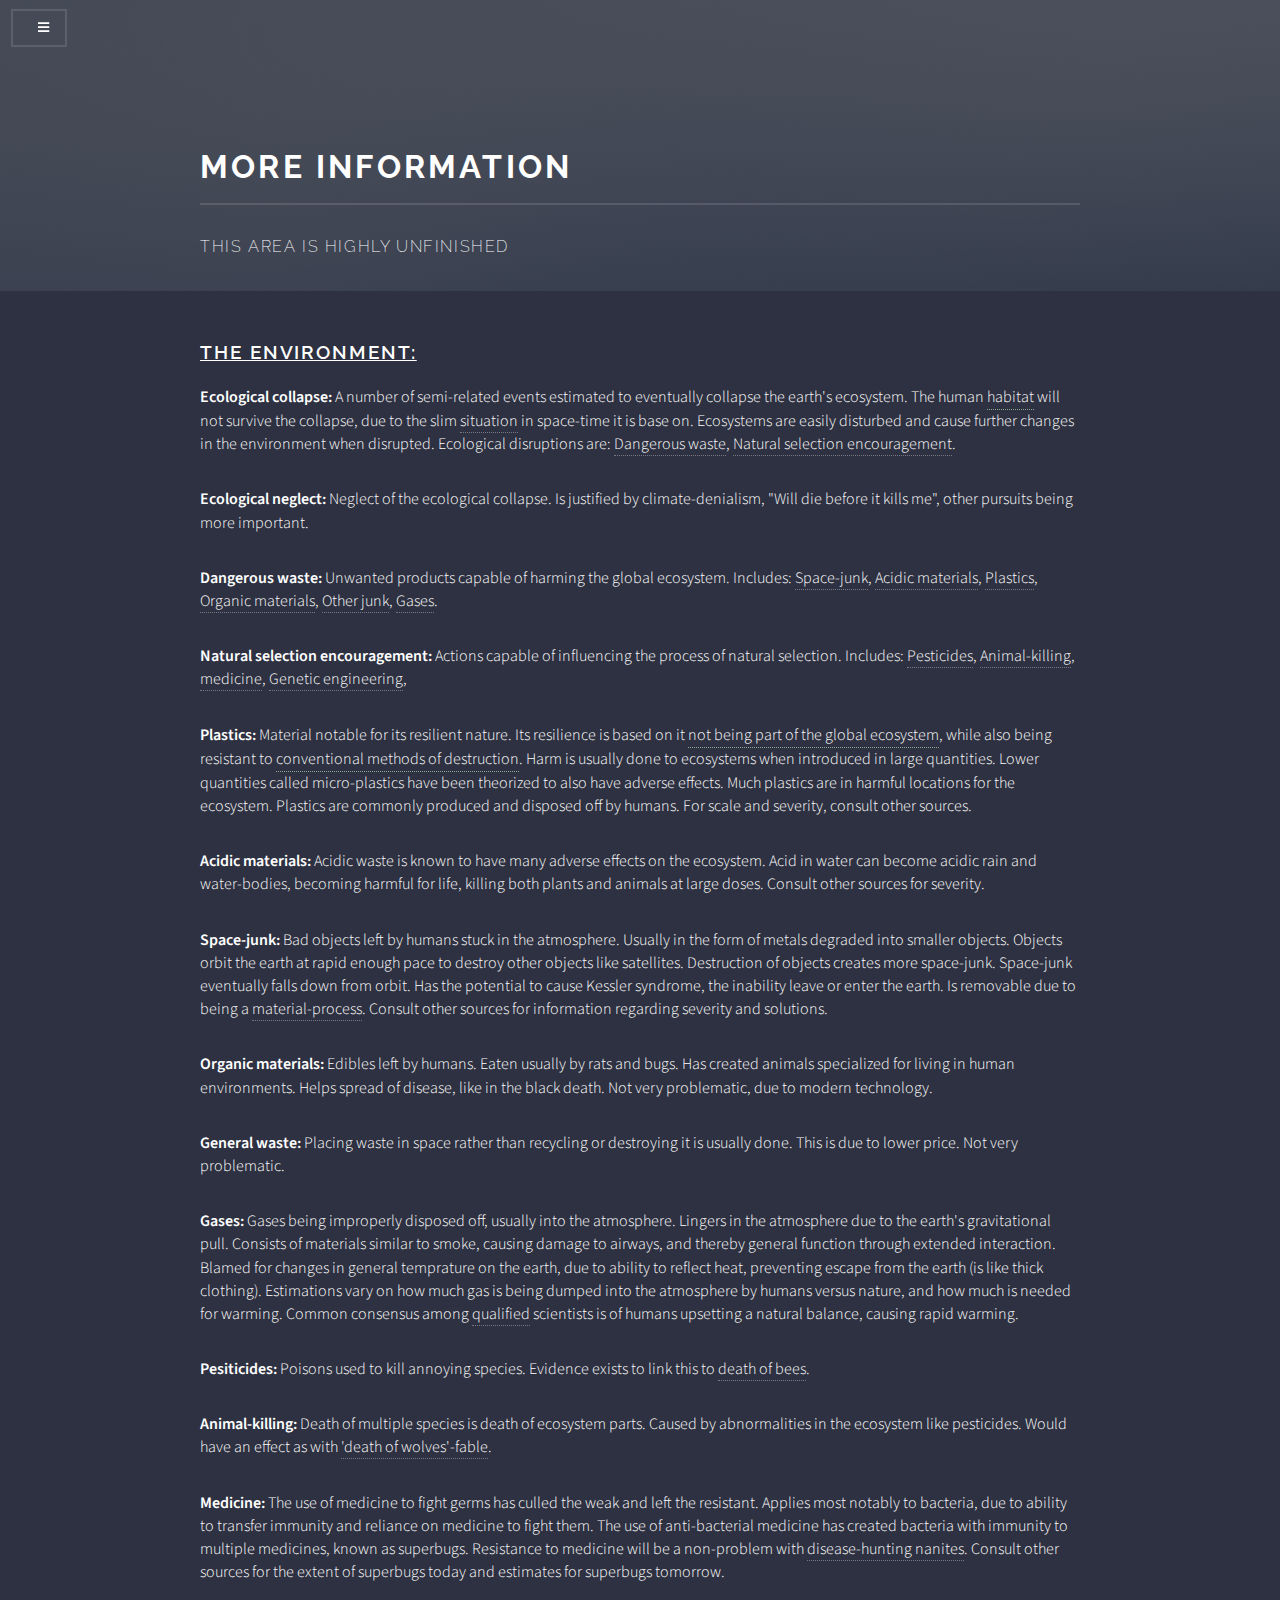
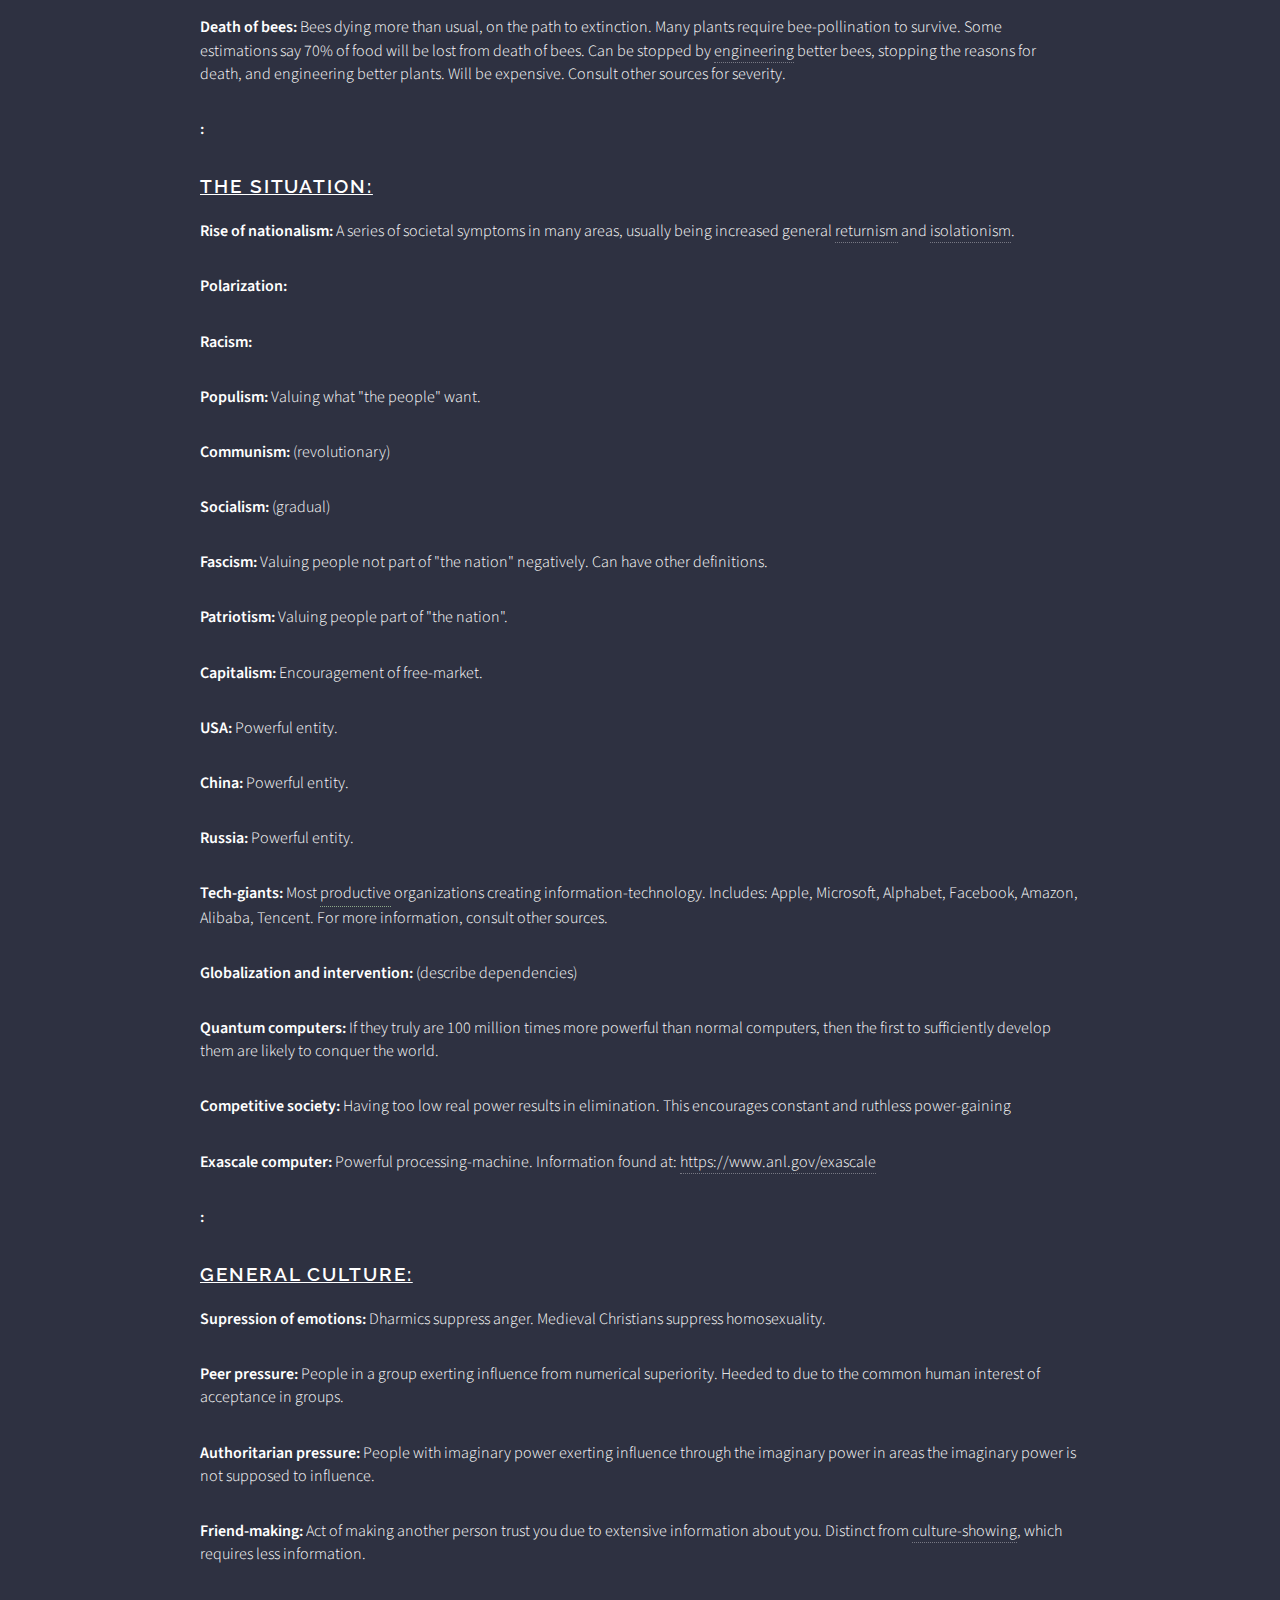
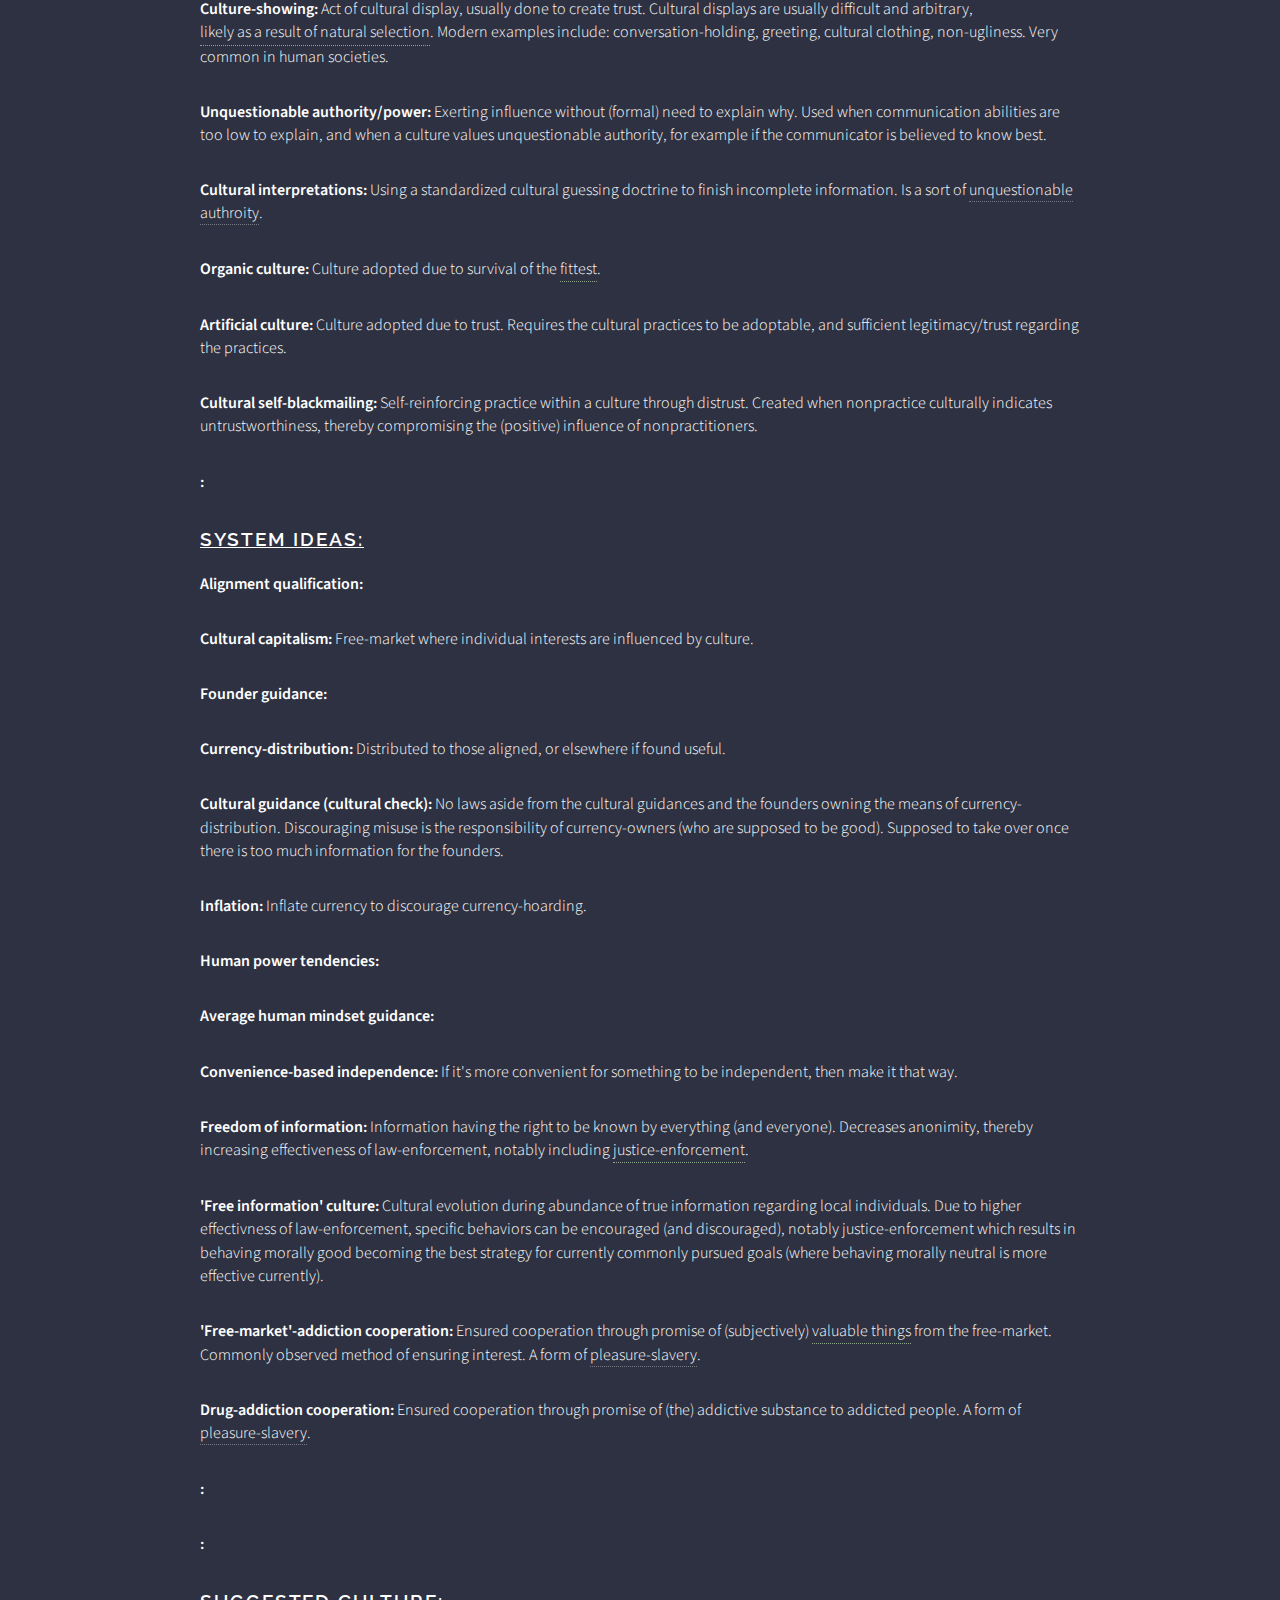
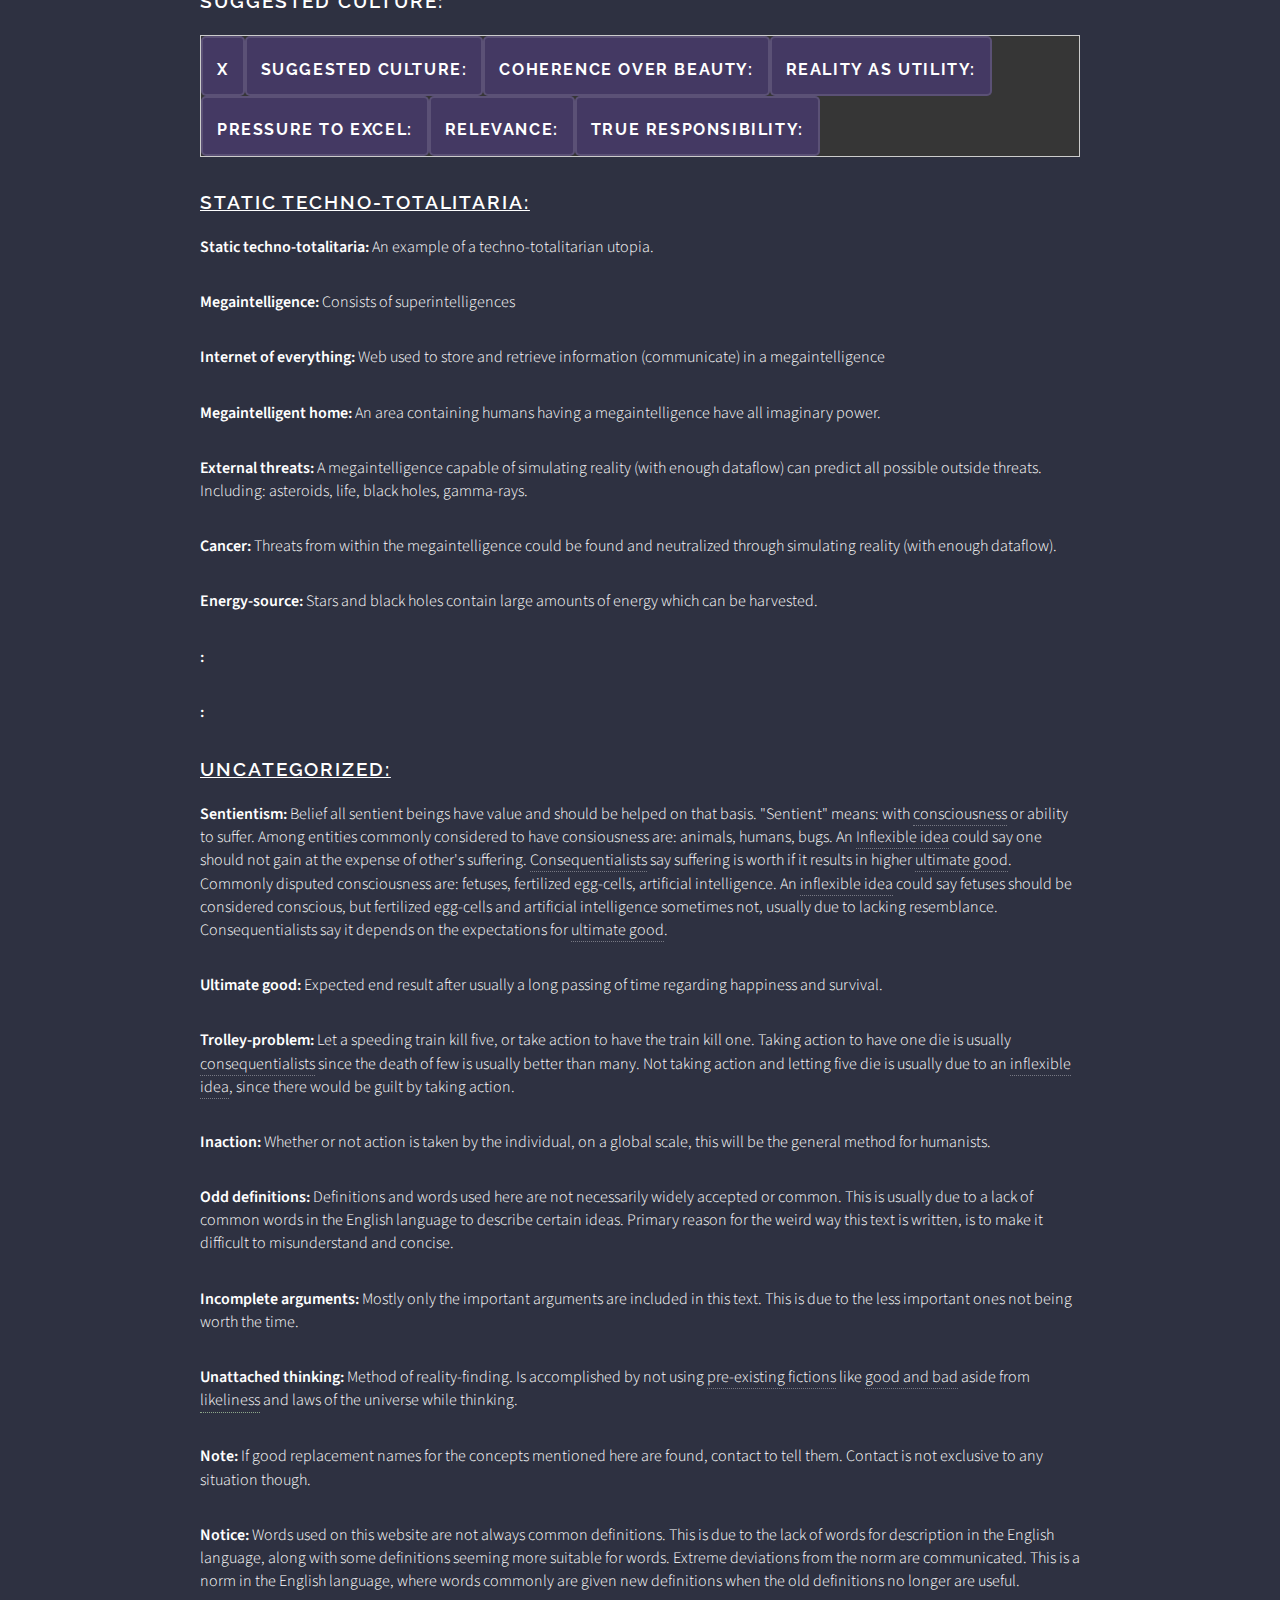
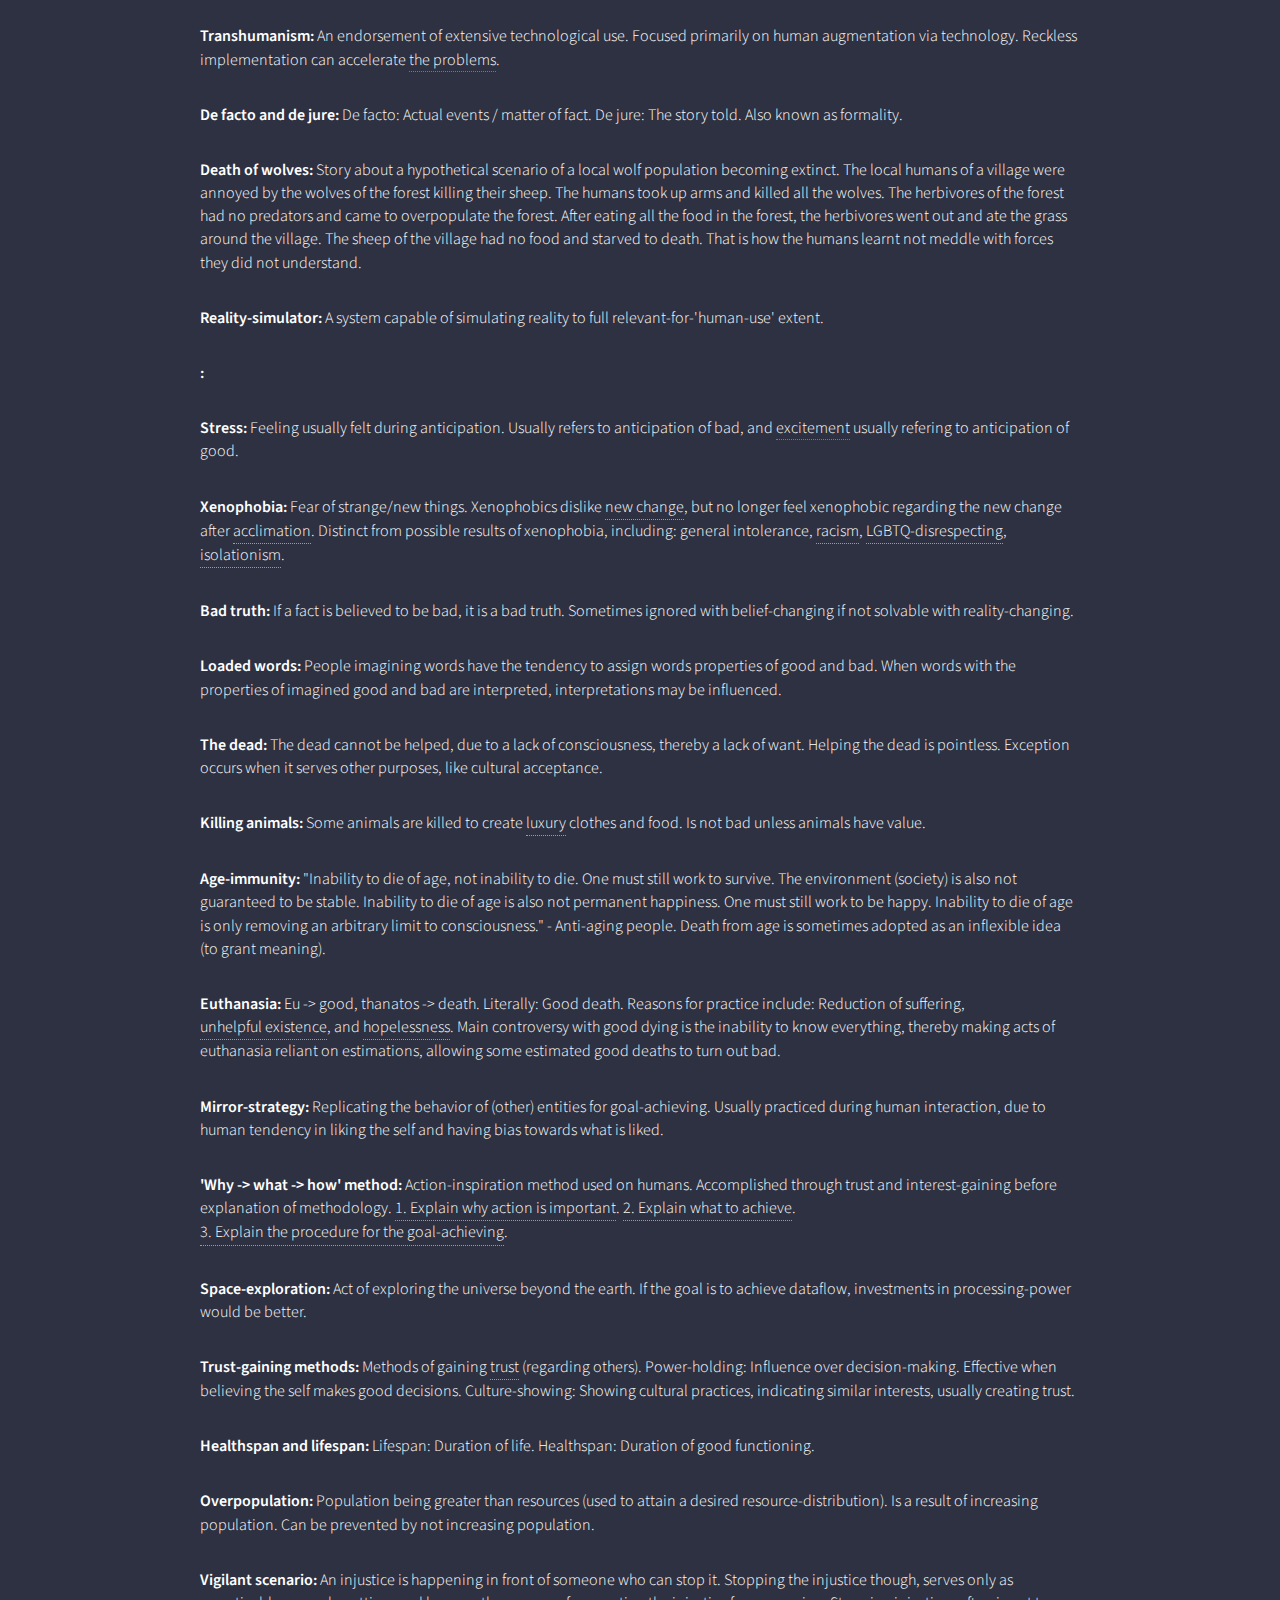
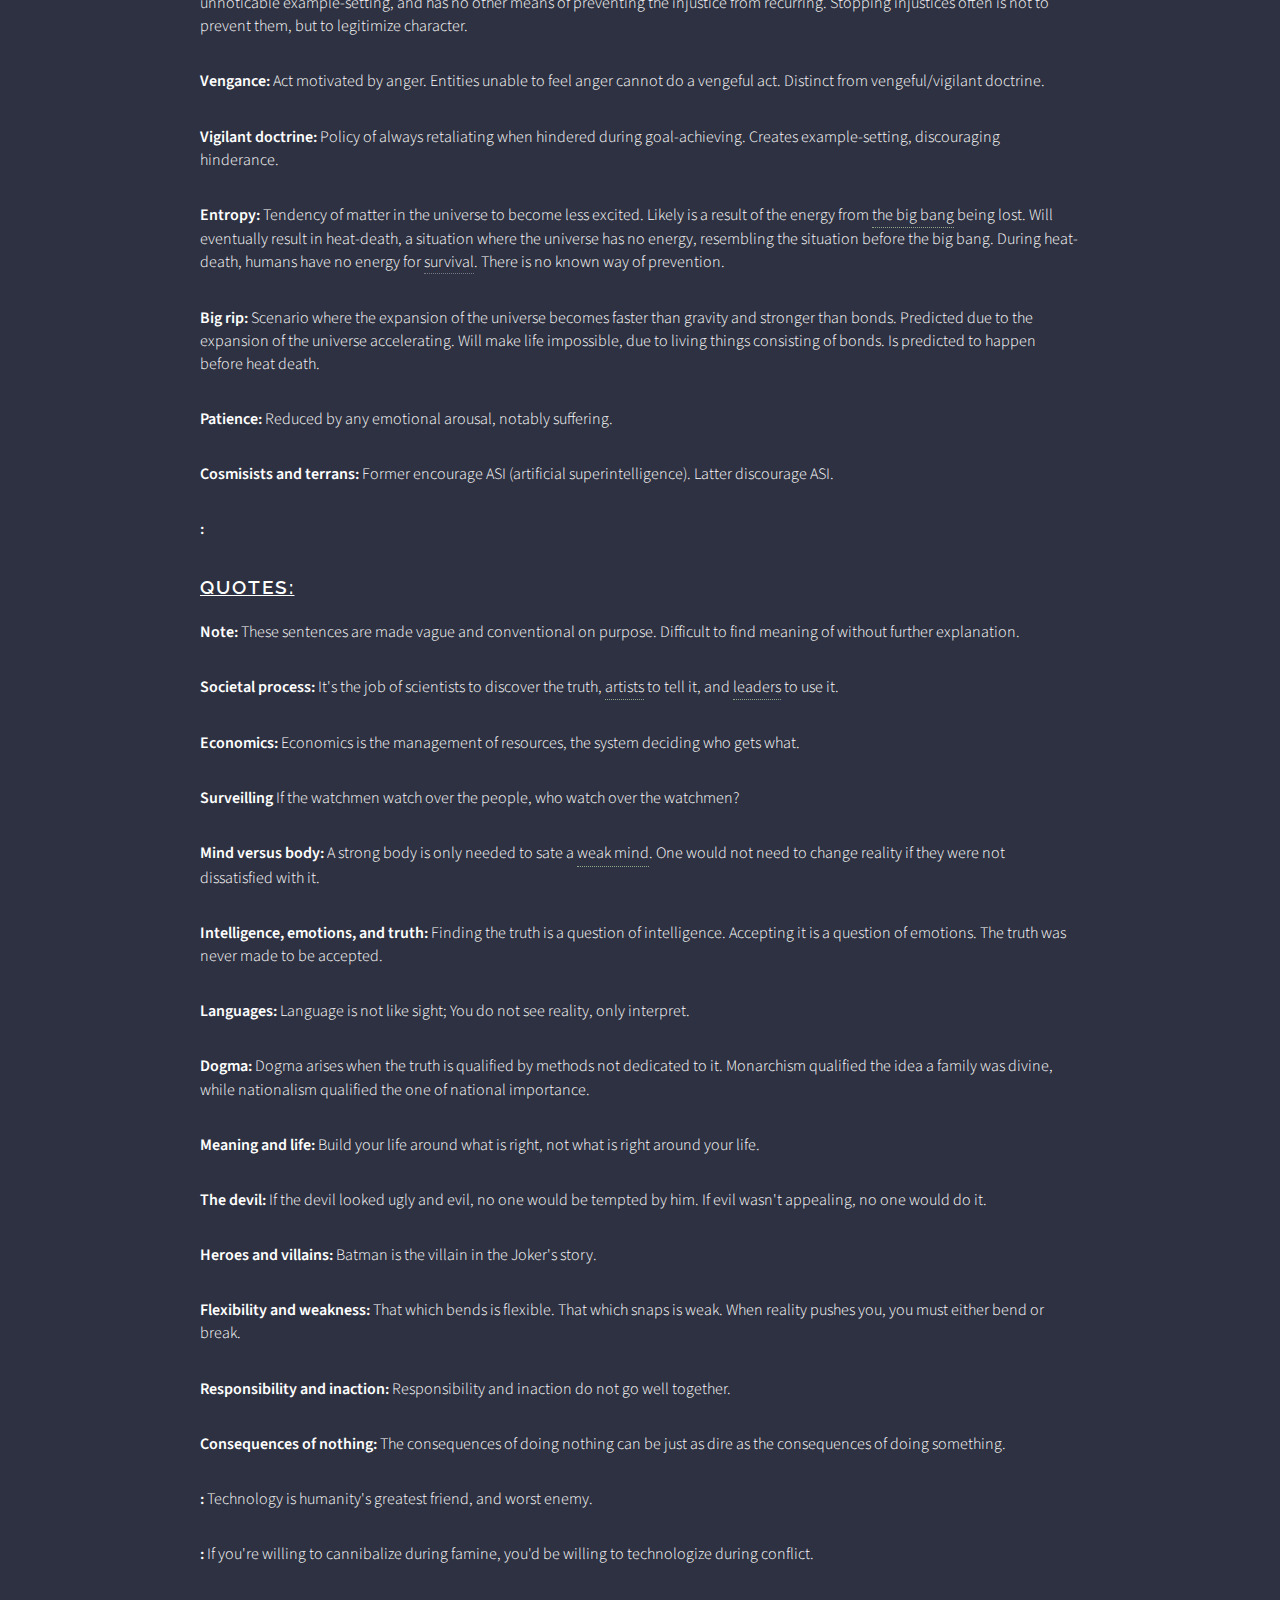
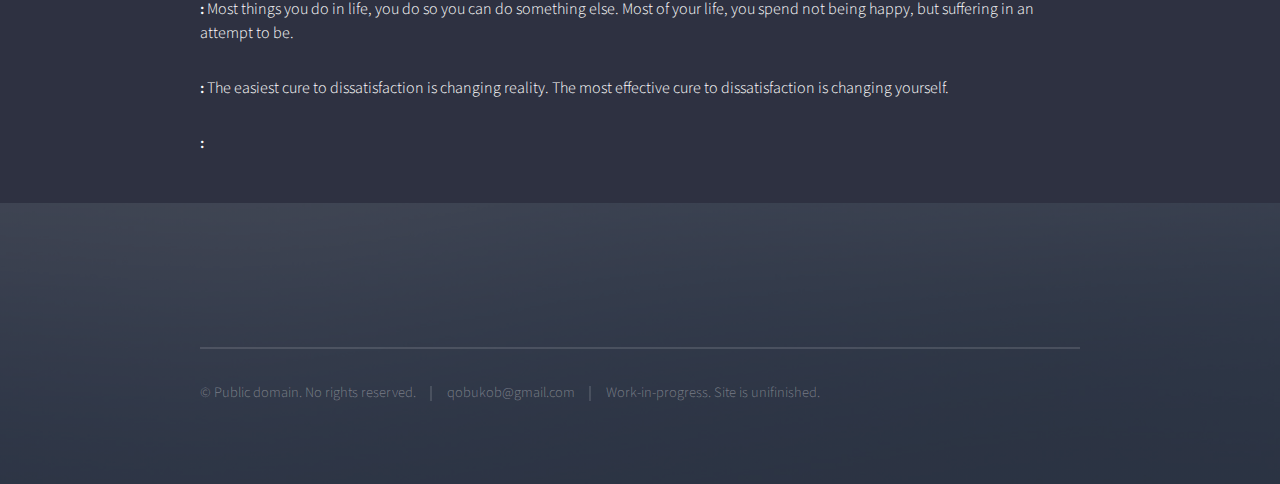
<file: further.html>
<!DOCTYPE HTML>

<html>
	<head>
		<title>More information</title>
		<meta charset="utf-8" />
		<meta name="viewport" content="width=device-width, initial-scale=1, user-scalable=no" />
		<link rel="stylesheet" href="assets/css/main.css" />
		<noscript><link rel="stylesheet" href="assets/css/noscript.css" /></noscript>
		<style>
			.tooltip {
			  position: relative;
			  display: inline-block;
			  border-bottom: 1px dotted rgb(141, 167, 137);
			}
			
			.tooltip .tooltiptext {
			  visibility: hidden;
			  width: 160px;
			  background-color: rgb(0, 0, 0);
			  color: #fff;
			  text-align: center;
			  border-radius: 6px;
			  padding: 5px 5px;
			  position: absolute;
			  z-index: 1;
			  bottom: 125%;
			  left: 50%;
			  margin-left: -60px;
			  opacity: 0;
			  transition: opacity 0.3s;
			}
			
			.tooltip .tooltiptext::after {
			  content: "";
			  position: absolute;
			  top: 100%;
			  left: 50%;
			  margin-left: -5px;
			  border-width: 5px;
			  border-style: solid;
			  border-color: #555 transparent transparent transparent;
			}
			
			.tooltip:hover .tooltiptext {
			  visibility: visible;
			  opacity: 1;
			}
			</style>
	</head>
	<body class="is-preload">

		<!-- Page Wrapper -->
			<div id="page-wrapper">

				<!-- Header -->
					<header id="header" class="alt">
						<h1><a href="index.html">‎</a></h1>
						<nav>
							<a href="#menu"></a>
						</nav>
					</header>

				<!-- Menu -->
					<nav id="menu">
						<div class="inner">
							<h2>Table of Contents</h2>
							<ul class="links">
								<li><a href="index.html">Home</a></li>
								<li><a href="explanation.html">Explanation</a></li>
								<li><a href="solution.html">Solution</a></li>
								<li><a href="further.html">More information</a></li>
								<p></p>
								<li>Contents:</li>
								<li><a href="#the-environment">[1] THE ENVIRONMENT</a></li>
								<li><a href="#the-situation">[2] THE SITUATION</a></li>
								<li><a href="#general-culture">[3] GENERAL CULTURE</a></li>
								<li><a href="#system-ideas">[4] SYSTEM IDEAS</a></li>
								<li><a href="#static-techno-totalitaria">[5] STATIC TECHNO-TOTALITARIA</a></li>
								<li><a href="#lesser-dictionary">[6] UNCATEGORIZED</a></li>
								<li><a href="#quotes">[7] Quotes</a></li>
							</ul>
							<a href="#" class="close"></a>
						</div>
					</nav>

				<!-- Wrapper -->
				<section id="wrapper">
					<header>
						<div class="inner">
							<h2>More information</h2>
							<p>This area is highly unfinished</p>
						</div>
					</header>

				<!-- Wrapper -->
					<section id="wrapper">

						<!-- Four -->
							<section id="four" class="wrapper alt style1">
								<div class="inner">
										<!--THE ENVIRONMENT-->
									<h2 id="the-environment"><b><u>THE ENVIRONMENT:</u></b></h2>
									<p id="ecological-collapse"><b>Ecological collapse:</b> A number of semi-related events estimated to eventually collapse the earth's ecosystem. The human <a class="tooltip">habitat<span class="tooltiptext">Conditions creating a suitable location for survival and happiness</span></a> will not survive the collapse, due to the slim <a href="#space-time">situation</a> in space-time it is base on. Ecosystems are easily disturbed and cause further changes in the environment when disrupted. Ecological disruptions are: <a href="#dangerous-waste">Dangerous waste</a>, <a href="#natural-selection-enouragement">Natural selection encouragement</a>.</p>
									<p id="ecological-neglect"><b>Ecological neglect:</b> Neglect of the ecological collapse. Is justified by climate-denialism, "Will die before it kills me", other pursuits being more important.</p>
									<p id="dangerous-waste"><b>Dangerous waste:</b> Unwanted products capable of harming the global ecosystem. Includes: <a href="#space-junk">Space-junk</a>, <a href="#acidic-materialis">Acidic materials</a>, <a href="#plastics">Plastics</a>, <a href="#organic-materials">Organic materials</a>, <a href="general-waste">Other junk</a>, <a href="#gases">Gases</a>.</p>
									<p id="natural-selection-encouragement"><b>Natural selection encouragement:</b> Actions capable of influencing the process of natural selection. Includes: <a href="#pesticides">Pesticides</a>, <a href="animal-killing">Animal-killing</a>, <a href="#medicine">medicine</a>, <a href="gene-technology">Genetic engineering</a>, </p>
									<p id="plastics"><b>Plastics:</b> Material notable for its resilient nature. Its resilience is based on it <a class="tooltip">not being part of the global ecosystem<span class="tooltiptext">Meaning nature has not developed methods for breaking it</span></a>, while also being resistant to <a class="tooltip">conventional methods of destruction<span class="tooltiptext">For example bacteria or insects</span></a>. Harm is usually done to ecosystems when introduced in large quantities. Lower quantities called micro-plastics have been theorized to also have adverse effects. Much plastics are in harmful locations for the ecosystem. Plastics are commonly produced and disposed off by humans. For scale and severity, consult other sources.</p>
									<p id="acidic-materials"><b>Acidic materials:</b> Acidic waste is known to have many adverse effects on the ecosystem. Acid in water can become acidic rain and water-bodies, becoming harmful for life, killing both plants and animals at large doses. Consult other sources for severity.</p>
									<p id="space-junk"><b>Space-junk:</b> Bad objects left by humans stuck in the atmosphere. Usually in the form of metals degraded into smaller objects. Objects orbit the earth at rapid enough pace to destroy other objects like satellites. Destruction of objects creates more space-junk. Space-junk eventually falls down from orbit. Has the potential to cause Kessler syndrome, the inability leave or enter the earth. Is removable due to being a <a href="#material-process">material-process</a>. Consult other sources for information regarding severity and solutions.</p>
									<p id="organic-materials"><b>Organic materials:</b> Edibles left by humans. Eaten usually by rats and bugs. Has created animals specialized for living in human environments. Helps spread of disease, like in the black death. Not very problematic, due to modern technology.</p>
									<p id="general-waste"><b>General waste:</b> Placing waste in space rather than recycling or destroying it is usually done. This is due to lower price. Not very problematic.</p>
									<p id="gases"><b>Gases:</b> Gases being improperly disposed off, usually into the atmosphere. Lingers in the atmosphere due to the earth's gravitational pull. Consists of materials similar to smoke, causing damage to airways, and thereby general function through extended interaction. Blamed for changes in general temprature on the earth, due to ability to reflect heat, preventing escape from the earth (is like thick clothing). Estimations vary on how much gas is being dumped into the atmosphere by humans versus nature, and how much is needed for warming. Common consensus among <a href="#qualifications">qualified</a> scientists is of humans upsetting a natural balance, causing rapid warming.</p>
									<p id="pesticides"><b>Pesiticides:</b> Poisons used to kill annoying species. Evidence exists to link this to <a href="#death-of-bees">death of bees</a>.</p>
									<p id="animal-killing"><b>Animal-killing:</b> Death of multiple species is death of ecosystem parts. Caused by abnormalities in the ecosystem like pesticides. Would have an effect as with <a href="#death-of-wolves">'death of wolves'-fable</a>.</p>
									<p id="medicine"><b>Medicine:</b> The use of medicine to fight germs has culled the weak and left the resistant. Applies most notably to bacteria, due to ability to transfer immunity and reliance on medicine to fight them. The use of anti-bacterial medicine has created bacteria with immunity to multiple medicines, known as superbugs. Resistance to medicine will be a non-problem with <a href="#nanites">disease-hunting nanites</a>. Consult other sources for the extent of superbugs today and estimates for superbugs tomorrow.</p>
									<p id="death-of-bees"><b>Death of bees:</b> Bees dying more than usual, on the path to extinction. Many plants require bee-pollination to survive. Some estimations say 70% of food will be lost from death of bees. Can be stopped by <a href="#engineering">engineering</a> better bees, stopping the reasons for death, and engineering better plants. Will be expensive. Consult other sources for severity.</p>
									<p id="#"><b>:</b></p>
										<!--THE SITUATION-->
									<h2 id="the-situation"><b><u>THE SITUATION:</u></b></h2>
									<p id="rise-of-nationalism"><b>Rise of nationalism:</b> A series of societal symptoms in many areas, usually being increased general <a href="#returnism">returnism</a> and <a href="#isolationism">isolationism</a>.</p>
									<p id="polarization"><b>Polarization:</b></p>
									<p id="#"><b>Racism:</b></p>
									<p id="#"><b>Populism:</b> Valuing what "the people" want.</p>
									<p id="#"><b>Communism:</b> (revolutionary)</p>
									<p id="#"><b>Socialism:</b> (gradual)</p>
									<p id="#"><b>Fascism:</b> Valuing people not part of "the nation" negatively. Can have other definitions.</p>
									<p id="#"><b>Patriotism:</b> Valuing people part of "the nation".</p>
									<p id="#"><b>Capitalism:</b> Encouragement of free-market.</p>
									<p id="#"><b>USA:</b> Powerful entity.</p>
									<p id="#"><b>China:</b> Powerful entity.</p>
									<p id="#"><b>Russia:</b> Powerful entity.</p>
									<p id="#"><b>Tech-giants:</b> Most <a class="tooltip">productive<span class="tooltiptext">Creates most products</span></a> organizations creating information-technology. Includes: Apple, Microsoft, Alphabet, Facebook, Amazon, Alibaba, Tencent. For more information, consult other sources.</p>
									<p id="#"><b>Globalization and intervention:</b> (describe dependencies)</p>
									<p id="#"><b>Quantum computers:</b> If they truly are 100 million times more powerful than normal computers, then the first to sufficiently develop them are likely to conquer the world.</p>
									<p id="#"><b>Competitive society:</b> Having too low real power results in elimination. This encourages constant and ruthless power-gaining</p>
									<p id="#"><b>Exascale computer:</b> Powerful processing-machine. Information found at: <a href="https://www.anl.gov/exascale">https://www.anl.gov/exascale</a></p>
									<p id="#"><b>:</b></p>
										<!--GENERAL CULTURE-->
									<h2 id="general-culture"><b><u>GENERAL CULTURE:</u></b></h2>
									<p id="#"><b>Supression of emotions:</b> Dharmics suppress anger. Medieval Christians suppress homosexuality.</p>	
									<p id="#"><b>Peer pressure:</b> People in a group exerting influence from numerical superiority. Heeded to due to the common human interest of acceptance in groups.</p>	
									<p id="#"><b>Authoritarian pressure:</b> People with imaginary power exerting influence through the imaginary power in areas the imaginary power is not supposed to influence.</p>	
									<p id="friend-making"><b>Friend-making:</b> Act of making another person trust you due to extensive information about you. Distinct from <a href="#culture-showing">culture-showing</a>, which requires less information.</p>	
									<p id="culture-showing"><b>Culture-showing:</b> Act of cultural display, usually done to create trust. Cultural displays are usually difficult and arbitrary, <a class="tooltip">likely as a result of natural selection<span class="tooltiptext">Healthier mates and workers. Exclusion of strangers to ensure cultural distinction</span></a>. Modern examples include: conversation-holding, greeting, cultural clothing, non-ugliness. Very common in human societies.</p>	
									<p id="unquest-auth"><b>Unquestionable authority/power:</b> Exerting influence without (formal) need to explain why. Used when communication abilities are too low to explain, and when a culture values unquestionable authority, for example if the communicator is believed to know best.</p>
									<p id="#"><b>Cultural interpretations:</b> Using a standardized cultural guessing doctrine to finish incomplete information. Is a sort of <a href="#unquest-auth">unquestionable authroity</a>.</p>
									<p id="#"><b>Organic culture:</b> Culture adopted due to survival of the <a class="tooltip">fittest<span class="tooltiptext">Most suitable for an environment</span></a>.</p>
									<p id="#"><b>Artificial culture:</b> Culture adopted due to trust. Requires the cultural practices to be adoptable, and sufficient legitimacy/trust regarding the practices.</p>
									<p id="#"><b>Cultural self-blackmailing:</b> Self-reinforcing practice within a culture through distrust. Created when nonpractice culturally indicates untrustworthiness, thereby compromising the (positive) influence of nonpractitioners.</p>
									<p id="#"><b>:</b></p>
										<!--SYSTEM IDEAS-->
									<h2 id="system-ideas"><b><u>SYSTEM IDEAS:</u></b></h2>
									<p id="#"><b>Alignment qualification:</b></p>
									<p id="#"><b>Cultural capitalism:</b> Free-market where individual interests are influenced by culture.</p>
									<p id="#"><b>Founder guidance:</b></p>
									<p id="#"><b>Currency-distribution:</b> Distributed to those aligned, or elsewhere if found useful.</p>
									<p id="#"><b>Cultural guidance (cultural check):</b> No laws aside from the cultural guidances and the founders owning the means of currency-distribution. Discouraging misuse is the responsibility of currency-owners (who are supposed to be good). Supposed to take over once there is too much information for the founders.</p>
									<p id="#"><b>Inflation:</b> Inflate currency to discourage currency-hoarding.</p>
									<p id="#"><b>Human power tendencies:</b></p>
									<p id="#"><b>Average human mindset guidance:</b></p>
									<p id="#"><b>Convenience-based independence:</b> If it's more convenient for something to be independent, then make it that way.</p>
									<p id="#"><b>Freedom of information:</b> Information having the right to be known by everything (and everyone). Decreases anonimity, thereby increasing effectiveness of law-enforcement, notably including <a class="tooltip">justice-enforcement<span class="tooltiptext">Punishing morally bad behavior and rewarding morally good behavior</span></a>.</p>
									<p id="#"><b>'Free information' culture:</b> Cultural evolution during abundance of true information regarding local individuals. Due to higher effectivness of law-enforcement, specific behaviors can be encouraged (and discouraged), notably justice-enforcement which results in behaving morally good becoming the best strategy for currently commonly pursued goals (where behaving morally neutral is more effective currently).</p>
									<p id="#"><b>'Free-market'-addiction cooperation:</b> Ensured cooperation through promise of (subjectively) <a class="tooltip">valuable things<span class="tooltiptext">Usually emotionally pleasing items</span></a> from the free-market. Commonly observed method of ensuring interest. A form of <a href="explanation.html#pleasure-slavery">pleasure-slavery</a>.</p>
									<p id="#"><b>Drug-addiction cooperation:</b> Ensured cooperation through promise of (the) addictive substance to addicted people. A form of <a href="explanation.html#pleasure-slavery">pleasure-slavery</a>.</p>
									<p id="#"><b>:</b></p>
									<p id="#"><b>:</b></p>
										<!--NEW CULTURE-->
									<h2 id="suggested-culture-title"><b>SUGGESTED CULTURE:</b></h2>
									<div class="tab">
										<button class="tablinks" onclick="openCity(event, '#')">X</button>
										<button class="tablinks" onclick="openCity(event, 'suggested-culture')">Suggested culture:</button>
										<button class="tablinks" onclick="openCity(event, 'coherence')">Coherence over beauty:</button>
										<button class="tablinks" onclick="openCity(event, 'reality-utility')">Reality as utility:</button>
										<button class="tablinks" onclick="openCity(event, 'excel')">Pressure to excel:</button>
										<button class="tablinks" onclick="openCity(event, 'relevance')">Relevance:</button>
										<button class="tablinks" onclick="openCity(event, 'true-resp')">True responsibility:</button>
									</div><div id="#" class="tabcontent"></div>
									<div id="suggested-culture" class="tabcontent"><h3>Suggested culture</h3><p>A culture designed for use with capitalism. Not suggested for all situations.</p></div>
									<div id="coherence" class="tabcontent"><h3>Coherence over beauty</h3><p>The truth was never made to be accepted. Emphasis on beauty over coherence can lead to <a class="tooltip">communication errors<span class="tooltiptext">Misunderstandings, premature ends of conversation</span></a>, amplified when people are unskilled. Also leads to communication for the the sole purpose of beauty, not necessarily beneficial for the primary goal.</p>
										<p id="#"><b>Unabstract talking:</b> Unless it's to dazzle the uninitiated.</p>
										<p id="#"><b>Arguing as a responsibility rather than calamity:</b></p>	
									</div>
									<div id="reality-utility" class="tabcontent"><h3>Reality as utility</h3><p>Rather than meaning. Efficiency is for the greater good, be responsible with your body.</p>
										<p id="#"><b>Pleasure as an occurance:</b> Due to the amount of pleasurable activites in the modern world, addiction to useless activities is easy. Shunning.</p>	
										<p id="#"><b>Useless emotions as weakness:</b> General lack of self-control can be disruptive. Shunning.</p>	
										<p id="#"><b>Emotions as tools:</b> Use them to accomplish tasks. Though, emotions do not always reflect interests/values. Training/acclimation can reduce disparity. Important due to emotionalism.</p>	
										<p id="#"><b>Lives as utility:</b> If you're old and useless, or plan on having children, think if this truly will be useful.</p>	
										<p id="#"><b>Experiences as perspectives:</b> What you experience is not what is real, but only what you experience.</p>
									</div>
									<div id="excel" class="tabcontent"><h3>Pressure to excel</h3><p>There is no organization without motivation.</p>
										<p id="#"><b>Shunning of time-wasting:</b> <a class="tooltip">Peer pressure<span class="tooltiptext">Pressure by your peers</span></a> easily influences decision-making. This allows a culture of productivity to create better workers. <a href="#stress">stress</a>.</p>	
										<p id="#"><b>Freedom of information:</b> An environment without context is not to be responded well to..</p>	
										<p id="#"><b>Vigilance to maintain guidelines:</b> Reward good actions, punish bad actions. Preferably without hampering the cause. Encourage those who contribute without recieving anything but the wellbeing of mankind in return, while encouraging those who do not to do so. Notably means creativity will not go unrewarded, despite ideas not being ownable.</p>	
									</div>
									<div id="relevance" class="tabcontent"><h3>Relevance</h3><p>Imagination bends to reality, reality does not bend to imagination.</p>
										<p id="#"><b>Tolerance first:</b> Belief-changing over reality-changing.</p>
										<p id="#"><b>Solution based on situation:</b> Different situations require different solutions.</p>	
										<p id="#"><b>Truth only second to human value:</b> Stumbling around blind isn't useful when seeking order.</p>	
										<p id="skepsis-of-praxis"><b>Skepsis of praxis:</b> Keep what is useful, cease what is not. Even if you made it, or other practice it, does not matter.</p>
									</div>
									<div id="true-resp" class="tabcontent"><h3>True responsibility</h3><p>The future of humanity rests on our shoulders.</p>
										<p id="#"><b>Action over declaration:</b> Change is done with action. Words only inspire change. Instead of only agreeing on good and bad, it should be implemented.</p>	
										<p id="#"><b>Power is responsibility:</b> Your voice is a power. Being silent is not being neutral, but irresponsible.</p>
										<p id="#"><b>Responsibility as pursuit:</b> Actively spend time finding the most responsible decisions to make.</p>		
										<p id="#"><b>Exploration as response to unknowingness:</b> Discover reality if you do not know it.</p>	
										<p id="#"><b>Concede to the more likely:</b> If unable to find the truth, concede to the more likely for convenience.</p>	
									</div>
									<p></p>
										<!--OPTIMAL TECHNO-TOTALITARIAN SOCIETY-->
									<h2 id="static-techno-totalitaria"><b><u>Static techno-totalitaria:</u></b></h2>
									<p id="#"><b>Static techno-totalitaria:</b> An example of a techno-totalitarian utopia.</p>
									<p id="#"><b>Megaintelligence:</b> Consists of superintelligences</p>
									<p id="#"><b>Internet of everything:</b> Web used to store and retrieve information (communicate) in a megaintelligence</p>
									<p id="#"><b>Megaintelligent home:</b> An area containing humans having a megaintelligence have all imaginary power.</p>
									<p id="#"><b>External threats:</b> A megaintelligence capable of simulating reality (with enough dataflow) can predict all possible outside threats. Including: asteroids, life, black holes, gamma-rays.</p>
									<p id="#"><b>Cancer:</b> Threats from within the megaintelligence could be found and neutralized through simulating reality (with enough dataflow).</p>
									<p id="#"><b>Energy-source:</b> Stars and black holes contain large amounts of energy which can be harvested.</p>
									<p id="#"><b>:</b></p>
									<p id="#"><b>:</b></p>
										<!--LESSER LIST-->
									<h2 id="lesser-dictionary"><b><u>UNCATEGORIZED:</u></b></h2>
									<p id="sentientism"><b>Sentientism:</b> Belief all sentient beings have value and should be helped on that basis. "Sentient" means: with <a href="#consciousness">consciousness</a> or ability to suffer. Among entities commonly considered to have consiousness are: animals, humans, bugs. An <a href="#inflexible-ideas">Inflexible idea</a> could say one should not gain at the expense of other's suffering. <a href="#consequentialism">Consequentialists</a> say suffering is worth if it results in higher <a href="#ultimate-good">ultimate good</a>. Commonly disputed consciousness are: fetuses, fertilized egg-cells, artificial intelligence. An <a href="#inflexible-ideas">inflexible idea</a> could say fetuses should be considered conscious, but fertilized egg-cells and artificial intelligence sometimes not, usually due to lacking resemblance. Consequentialists say it depends on the expectations for <a href="#ultimate-good">ultimate good</a>.</p>
									<p id="ultimate-good"><b>Ultimate good:</b> Expected end result after usually a long passing of time regarding happiness and survival.</p>
									<p id="trolley-problem"><b>Trolley-problem:</b> Let a speeding train kill five, or take action to have the train kill one. Taking action to have one die is usually <a href="#consequentialism">consequentialists</a> since the death of few is usually better than many. Not taking action and letting five die is usually due to an <a href="#inflexible-ideas">inflexible idea</a>, since there would be guilt by taking action.</p>
									<p id="inaction"><b>Inaction:</b> Whether or not action is taken by the individual, on a global scale, this will be the general method for humanists.</p>
									<p id="odd-definitions"><b>Odd definitions:</b> Definitions and words used here are not necessarily widely accepted or common. This is usually due to a lack of common words in the English language to describe certain ideas. Primary reason for the weird way this text is written, is to make it difficult to misunderstand and concise.</p>		
									<p id="incomplete-arguments"><b>Incomplete arguments:</b> Mostly only the important arguments are included in this text. This is due to the less important ones not being worth the time.</p>	
									<p id="unattached-thinking"><b>Unattached thinking:</b> Method of reality-finding. Is accomplished by not using <a href="#fictions">pre-existing fictions</a> like <a href="#good-vs-bad">good and bad</a> aside from <a href="#patterns"class="tooltip">likeliness<span class="tooltiptext">Chance for sameness</span></a> and laws of the universe while thinking.</p>
									<p id="note"><b>Note:</b> If good replacement names for the concepts mentioned here are found, contact to tell them. Contact is not exclusive to any situation though.</p>
									<p id="notice"><b>Notice:</b> Words used on this website are not always common definitions. This is due to the lack of words for description in the English language, along with some definitions seeming more suitable for words. Extreme deviations from the norm are communicated. This is a norm in the English language, where words commonly are given new definitions when the old definitions no longer are useful.</p>	
									<p id="transhumanism"><b>Transhumanism:</b> An endorsement of extensive technological use. Focused primarily on human augmentation via technology. Reckless implementation can accelerate <a href="#problems">the problems</a>.</p>
									<p id="de-facto-jure"><b>De facto and de jure:</b> De facto: Actual events / matter of fact. De jure: The story told. Also known as formality.</p>	
									<p id="death-of-wolves"><b>Death of wolves:</b> Story about a hypothetical scenario of a local wolf population becoming extinct. The local humans of a village were annoyed by the wolves of the forest killing their sheep. The humans took up arms and killed all the wolves. The herbivores of the forest had no predators and came to overpopulate the forest. After eating all the food in the forest, the herbivores went out and ate the grass around the village. The sheep of the village had no food and starved to death. That is how the humans learnt not meddle with forces they did not understand.</p>
									<p id="#"><b>Reality-simulator:</b> A system capable of simulating reality to full relevant-for-'human-use' extent.</p>
									<p id="#"><b>:</b></p>
									<p id="stress"><b>Stress:</b> Feeling usually felt during anticipation. Usually refers to anticipation of bad, and <a href="#excitement">excitement</a> usually refering to anticipation of good.</p>
									<p id="xenophobia"><b>Xenophobia:</b> Fear of strange/new things. Xenophobics dislike <a class="tooltip">new change<span class="tooltiptext">Change not percieved to be part of a repeating pattern experienced in the past</span></a>, but no longer feel xenophobic regarding the new change after <a class="tooltip">acclimation<span class="tooltiptext">It no longer being strange</span></a>. Distinct from possible results of xenophobia, including: general intolerance, <a class="tooltip">racism<span class="tooltiptext">Belief in racial differences being pronounced enough for high levels of discrimination/distinguishment</span></a>, <a class="tooltip">LGBTQ-disrespecting<span class="tooltiptext">Disrespect of situations (activities, people) deemed: lesbian, gay, bisexual, transgender, queer</span></a>, <a class="tooltip">isolationism<span class="tooltiptext">Pursuit of isolating internal events from external</span></a>.</p>
									<p id="bad-truth"><b>Bad truth:</b> If a fact is believed to be bad, it is a bad truth. Sometimes ignored with belief-changing if not solvable with reality-changing.</p>
									<p id="loaded-words"><b>Loaded words:</b> People imagining words have the tendency to assign words properties of good and bad. When words with the properties of imagined good and bad are interpreted, interpretations may be influenced.</p>
									<p id="#"><b>The dead:</b> The dead cannot be helped, due to a lack of consciousness, thereby a lack of want. Helping the dead is pointless. Exception occurs when it serves other purposes, like cultural acceptance.</p>
									<p id="#"><b>Killing animals:</b> Some animals are killed to create <a class="tooltip">luxury<span class="tooltiptext">Unnecessary, but comforting</span></a> clothes and food. Is not bad unless animals have value.</p>
									<p id="#"><b>Age-immunity:</b> "Inability to die of age, not inability to die. One must still work to survive. The environment (society) is also not guaranteed to be stable. Inability to die of age is also not permanent happiness. One must still work to be happy. Inability to die of age is only removing an arbitrary limit to consciousness." - Anti-aging people. Death from age is sometimes adopted as an inflexible idea (to grant meaning).</p>
									<p id="#"><b>Euthanasia:</b> Eu -> good, thanatos -> death. Literally: Good death. Reasons for practice include: Reduction of suffering, <a class="tooltip">unhelpful existence<span class="tooltiptext">Not helpful in achieving a goal</span></a>, and <a class="tooltip">hopelessness<span class="tooltiptext">In a bad circumstance where good change is unlikely</span></a>. Main controversy with good dying is the inability to know everything, thereby making acts of euthanasia reliant on estimations, allowing some estimated good deaths to turn out bad.</p>
									<p id="#"><b>Mirror-strategy:</b> Replicating the behavior of (other) entities for goal-achieving. Usually practiced during human interaction, due to human tendency in liking the self and having bias towards what is liked.</p>
									<p id="#"><b>'Why -> what -> how' method:</b> Action-inspiration method used on humans. Accomplished through trust and interest-gaining before explanation of methodology. <a class="tooltip">1. Explain why action is important<span class="tooltiptext">To interest the humans. Uninterested humans do not participate (for example caring about the message). Also increases trust if message is agreed with</span></a>. <a class="tooltip">2. Explain what to achieve<span class="tooltiptext">The goal. Increases trust if goal is agreed with</span></a>. <a class="tooltip">3. Explain the procedure for the goal-achieving<span class="tooltiptext">Methodology is known to create most disagreement and misunderstanding. Trust is known to increase agreeableness</span></a>.</p>
									<p id="#"><b>Space-exploration:</b> Act of exploring the universe beyond the earth. If the goal is to achieve dataflow, investments in processing-power would be better.</p>
									<p id="#"><b>Trust-gaining methods:</b> Methods of gaining <a class="tooltip">trust<span class="tooltiptext">Belief (potential) cooperation will have good results</span></a> (regarding others). Power-holding: Influence over decision-making. Effective when believing the self makes good decisions. Culture-showing: Showing cultural practices, indicating similar interests, usually creating trust.</p>
									<p id="#"><b>Healthspan and lifespan:</b> Lifespan: Duration of life. Healthspan: Duration of good functioning.</p>
									<p id="#"><b>Overpopulation:</b> Population being greater than resources (used to attain a desired resource-distribution). Is a result of increasing population. Can be prevented by not increasing population.</p>
									<p id="#"><b>Vigilant scenario:</b> An injustice is happening in front of someone who can stop it. Stopping the injustice though, serves only as unnoticable example-setting, and has no other means of preventing the injustice from recurring. Stopping injustices often is not to prevent them, but to legitimize character.</p>
									<p id="#"><b>Vengance:</b> Act motivated by anger. Entities unable to feel anger cannot do a vengeful act. Distinct from vengeful/vigilant doctrine.</p>
									<p id="#"><b>Vigilant doctrine:</b> Policy of always retaliating when hindered during goal-achieving. Creates example-setting, discouraging hinderance.</p>
									<p id="entropy"><b>Entropy:</b> Tendency of matter in the universe to become less excited. Likely is a result of the energy from <a class="tooltip">the big bang<span class="tooltiptext">Theory of how the universe was imbued with energy, and sometimes how it was created</span></a> being lost. Will eventually result in heat-death, a situation where the universe has no energy, resembling the situation before the big bang. During heat-death, humans have no energy for <a href="#survival">survival</a>. There is no known way of prevention.</p>
									<p id="#"><b>Big rip:</b> Scenario where the expansion of the universe becomes faster than gravity and stronger than bonds. Predicted due to the expansion of the universe accelerating. Will make life impossible, due to living things consisting of bonds. Is predicted to happen before heat death.</p>
									<p id="#"><b>Patience:</b> Reduced by any emotional arousal, notably suffering.</p>
									<p id="#"><b>Cosmisists and terrans:</b> Former encourage ASI (artificial superintelligence). Latter discourage ASI.</p>
									<p id="#"><b>:</b></p>
										<!--NICE-SOUNDING SENTENCES-->
									<h2 id="quotes"><b><u>QUOTES:</u></b></h2>
									<p id="#"><b>Note:</b> These sentences are made vague and conventional on purpose. Difficult to find meaning of without further explanation.</p>
									<p id="societal-process"><b>Societal process:</b> It's the job of scientists to discover the truth, <a class="tooltip">artists<span class="tooltiptext">Manipulators of emotion</span></a> to tell it, and <a class="tooltip">leaders<span class="tooltiptext">Those with power</span></a> to use it.</p>
									<p id="economics"><b>Economics:</b> Economics is the management of resources, the system deciding who gets what.</p>
									<p id="surveilling"><b>Surveilling</b> If the watchmen watch over the people, who watch over the watchmen?</p>
									<p id="mind-vs-body"><b>Mind versus body:</b> A strong body is only needed to sate a <a class="tooltip">weak mind<span class="tooltiptext">High emotionalism</span></a>. One would not need to change reality if they were not dissatisfied with it.</p>
									<p id="int-emo-truth"><b>Intelligence, emotions, and truth:</b> Finding the truth is a question of intelligence. Accepting it is a question of emotions. The truth was never made to be accepted.</p>
									<p id="languages"><b>Languages:</b> Language is not like sight; You do not see reality, only interpret.</p>	
									<p id="#"><b>Dogma:</b> Dogma arises when the truth is qualified by methods not dedicated to it. Monarchism qualified the idea a family was divine, while nationalism qualified the one of national importance.</p>	
									<p id="#"><b>Meaning and life:</b> Build your life around what is right, not what is right around your life.</p>
									<p id="#"><b>The devil:</b> If the devil looked ugly and evil, no one would be tempted by him. If evil wasn't appealing, no one would do it.</p>
									<p id="#"><b>Heroes and villains:</b> Batman is the villain in the Joker's story.</p>
									<p id="#"><b>Flexibility and weakness:</b> That which bends is flexible. That which snaps is weak. When reality pushes you, you must either bend or break.</p>
									<p id="#"><b>Responsibility and inaction:</b> Responsibility and inaction do not go well together.</p>
									<p id="#"><b>Consequences of nothing:</b> The consequences of doing nothing can be just as dire as the consequences of doing something.</p>
									<p id="#"><b>:</b> Technology is humanity's greatest friend, and worst enemy.</p>
									<p id="#"><b>:</b> If you're willing to cannibalize during famine, you'd be willing to technologize during conflict.</p>
									<p id="#"><b>:</b> Most things you do in life, you do so you can do something else. Most of your life, you spend not being happy, but suffering in an attempt to be.</p>
									<p id="#"><b>:</b> The easiest cure to dissatisfaction is changing reality. The most effective cure to dissatisfaction is changing yourself.</p>
									<p id="#"><b>:</b></p>
								</div>
							</section>

					</section>

				<!-- Footer -->
					<section id="footer">
						<div class="inner">
							<ul class="copyright">
								<li>&copy; Public domain. No rights reserved.</li><li>qobukob@gmail.com</li><li>Work-in-progress. Site is unifinished.</li>
							</ul>
						</div>
					</section>

			</div>

		<!-- Scripts -->
			<script src="assets/js/jquery.min.js"></script>
			<script src="assets/js/jquery.scrollex.min.js"></script>
			<script src="assets/js/browser.min.js"></script>
			<script src="assets/js/breakpoints.min.js"></script>
			<script src="assets/js/util.js"></script>
			<script src="assets/js/main.js"></script>
			<script>
				function openCity(evt, cityName) {
				  var i, tabcontent, tablinks;
				  tabcontent = document.getElementsByClassName("tabcontent");
				  for (i = 0; i < tabcontent.length; i++) {
					tabcontent[i].style.display = "none";
				  }
				  tablinks = document.getElementsByClassName("tablinks");
				  for (i = 0; i < tablinks.length; i++) {
					tablinks[i].className = tablinks[i].className.replace(" active", "");
				  }
				  document.getElementById(cityName).style.display = "block";
				}
			</script>

	</body>
</html>
</file>
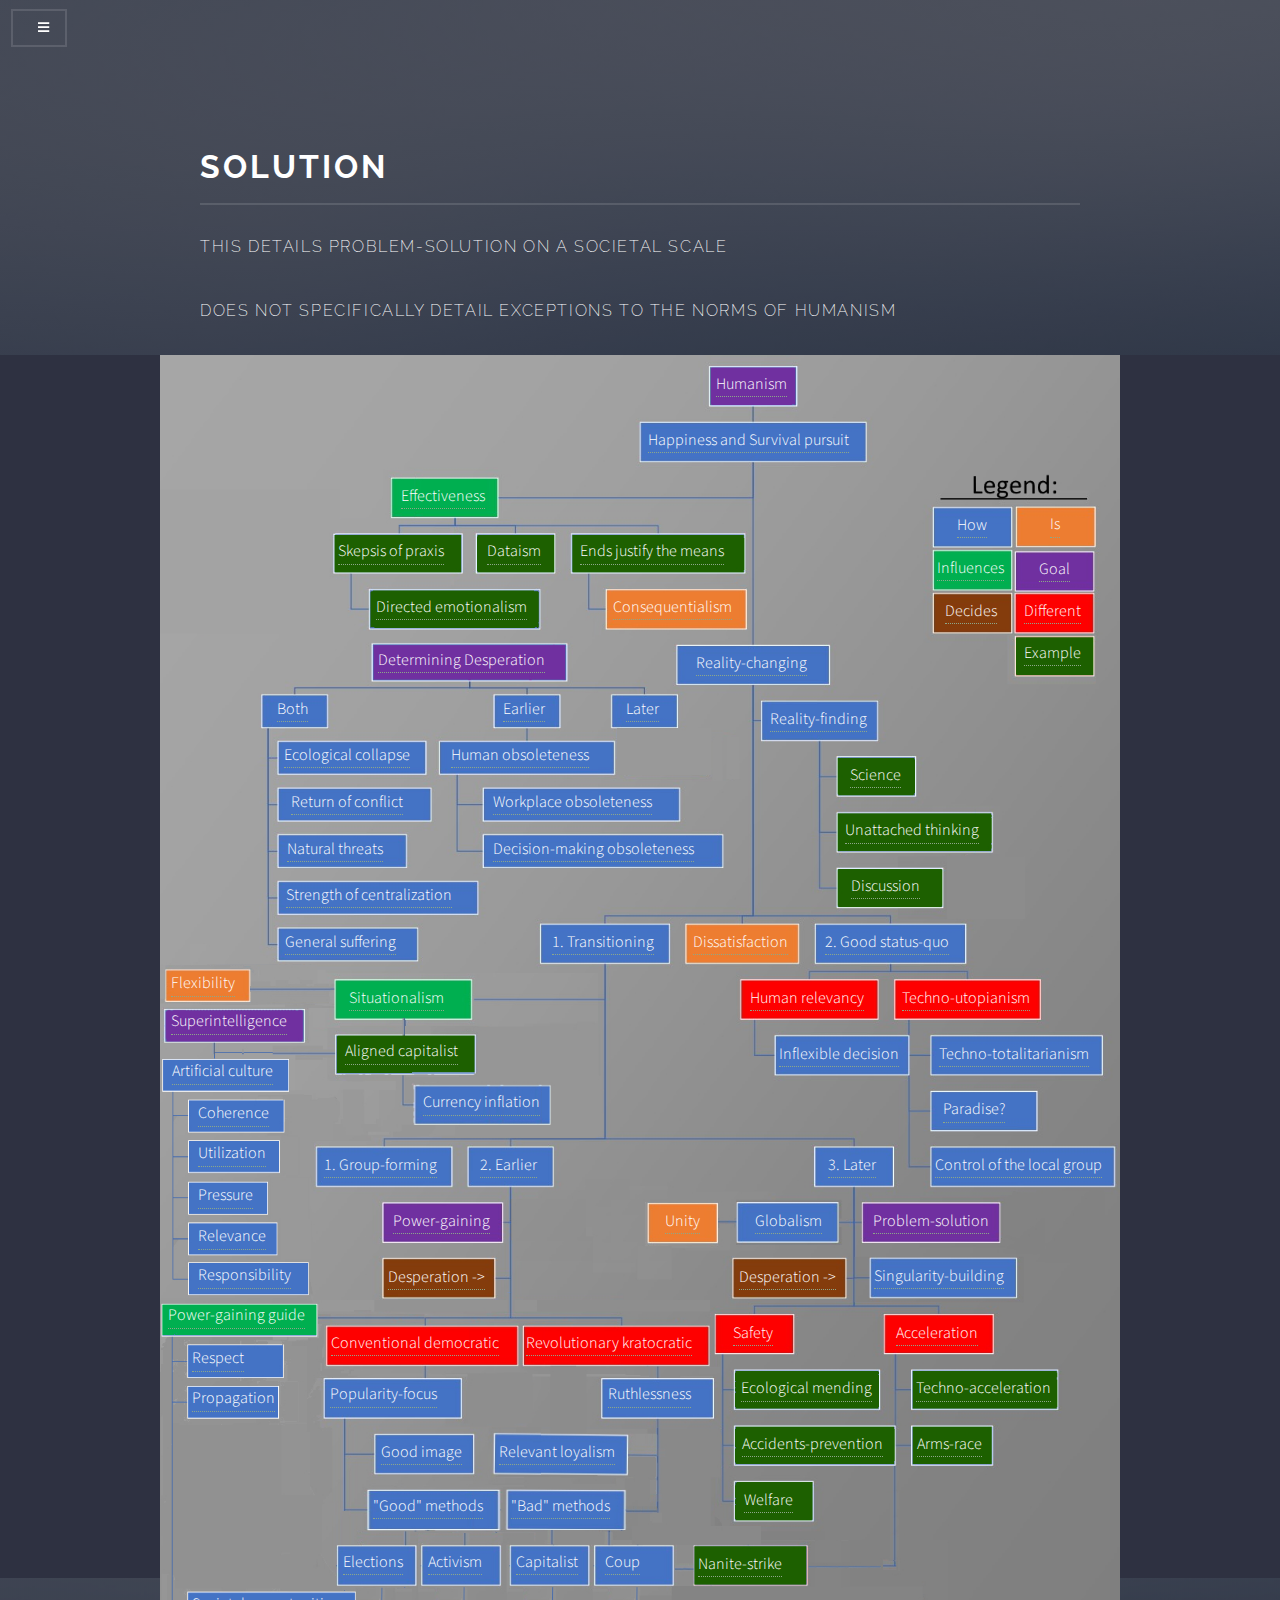
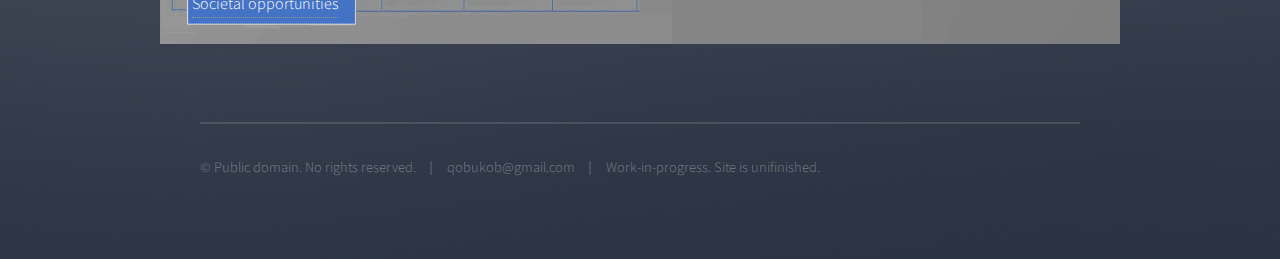
<file: solution.html>
<!DOCTYPE HTML>

<html>
	<head>
		<title>Solution</title>
		<meta charset="utf-8" />
		<meta name="viewport" content="width=device-width, initial-scale=1, user-scalable=no" />
		<link rel="stylesheet" href="assets/css/main.css" />
		<noscript><link rel="stylesheet" href="assets/css/noscript.css" /></noscript>
		<style>
			.tooltip {
			  position: relative;
			  display: inline-block;
			  border-bottom: 1px dotted rgb(141, 167, 137);
			}
			
			.tooltip .tooltiptext {
			  visibility: hidden;
			  width: 340px;
			  background-color: rgb(0, 0, 0);
			  color: #fff;
			  text-align: center;
			  border-radius: 6px;
			  padding: 5px 5px;
			  position: absolute;
			  z-index: 1;
			  bottom: 125%;
			  left: 50%;
			  margin-left: -60px;
			  opacity: 0;
			  transition: opacity 0.3s;
			}
			
			.tooltip .tooltiptext::after {
			  content: "";
			  position: absolute;
			  top: 100%;
			  left: 50%;
			  margin-left: -5px;
			  border-width: 5px;
			  border-style: solid;
			  border-color: #555 transparent transparent transparent;
			}
			
			.tooltip:hover .tooltiptext {
			  visibility: visible;
			  opacity: 1;
			}
			#tooltiptext {
 			 z-index: 11111111110;
			}
			</style>
	</head>
	<body class="is-preload">

		<!-- Page Wrapper -->
			<div id="page-wrapper">

				<!-- Header -->
					<header id="header" class="alt">
						<h1><a href="index.html">‎</a></h1>
						<nav>
							<a href="#menu"></a>
						</nav>
					</header>

				<!-- Menu -->
					<nav id="menu">
						<div class="inner">
							<h2>Table of Contents</h2>
							<ul class="links">
								<li><a href="index.html">Home</a></li>
								<li><a href="explanation.html">Explanation</a></li>
								<li><a href="solution.html">Solution</a></li>
								<li><a href="further.html">More information</a></li>
							</ul>
							<a href="explanation.html#" class="close"></a>
						</div>
					</nav>

				<!-- Wrapper -->
				<section id="wrapper">
					<header>
						<div class="inner">
							<h2>Solution</h2>
							<p>This details problem-solution on a societal scale</p>
							<p>Does not specifically detail exceptions to the norms of humanism</p>
						</div>
					</header>

				<!-- Wrapper -->
					<section id="wrapper">
						<section id="four" class="wrapper alt style1">
							<div class="inner">
								<p>1</p>
								<p>1</p>
								<p>1</p>
								<p>1</p>
								<p>1</p>
								<p>1</p>
								<p>1</p>
								<p>1</p>
								<p>1</p>
								<p>1</p>
								<p>1</p>
								<p>1</p>
								<p>1</p>
								<p>1</p>
								<p>1</p>
								<p>1</p>
								<p>1</p>
								<p>1</p>
								<p>1</p>
								<p>1</p>
								<p>1</p>
								<div style="position:absolute;left:50%;margin-left:-480px;top:0px;width:960px;height:1289px;border-style:outset;">
								<div style="position:absolute;left:0px;top:0px">
								<img src="images//background1.jpg" width=960 height=1289></div>
								<a style="position:absolute;left:796.70px;top:158.96px" class="tooltip">How<span class="tooltiptext">Ideas on how something is practiced.</span></a>
								<a style="position:absolute;left:890.45px;top:158.55px" class="tooltip">Is<span class="tooltiptext">Alternative names and categorization.</span></a>
								<a style="position:absolute;left:776.54px;top:201.85px" class="tooltip">Influences<span class="tooltiptext"></span></a>
								<a style="position:absolute;left:878.78px;top:203.22px" class="tooltip">Goal<span class="tooltiptext"></span></a>
								<a style="position:absolute;left:785.18px;top:244.86px" class="tooltip">Decides<span class="tooltiptext"></span></a>
								<a style="position:absolute;left:863.54px;top:244.86px" class="tooltip">Different<span class="tooltiptext"></span></a>
								<a style="position:absolute;left:863.54px;top:286.86px" class="tooltip">Example<span class="tooltiptext"></span></a>
								<a style="position:absolute;left:555.94px;top:18.30px" class="tooltip" href="explanation.html#humanism">Humanism<span class="tooltiptext">The common goal of mankind.</span></a>
								<a style="position:absolute;left:487.54px;top:74.10px" class="tooltip" href="explanation.html#happiness">Happiness and Survival pursuit<span class="tooltiptext">The usual method for rewarding human worth.</span></a>
								<a style="position:absolute;left:240.81px;top:129.87px" class="tooltip" href="explanation.html#effectiveness">Effectiveness<span class="tooltiptext">Pursuing goals effectively is useful for accomplishing them.</span></a>
								<a style="position:absolute;left:178.40px;top:185.67px" class="tooltip" href="further.html#skepsis-of-praxis">Skepsis of praxis<span class="tooltiptext">Keep what is useful. Cease what is not.</span></a>
								<a style="position:absolute;left:327.26px;top:185.67px" class="tooltip" href="explanation.html#dataism">Dataism<span class="tooltiptext">Harnessing the power of the truth (information). Dataism allows for example the scientific process to be accelerated, since you both have the information and the processing-power for it.</span></a>
								<a style="position:absolute;left:420.43px;top:185.67px" class="tooltip" href="explanation.html#consequentialism">Ends justify the means<span class="tooltiptext">Dire situations call for dire measures.</span></a>
								<a style="position:absolute;left:215.67px;top:241.47px" class="tooltip" href="explanation.html#emotionalism">Directed emotionalism<span class="tooltiptext">Have your emotions reflect your values, since you cannot remove them.</span></a>
								<a style="position:absolute;left:452.78px;top:241.47px" class="tooltip" href="explanation.html#consequentialism">Consequentialism<span class="tooltiptext">Ultimate results determine good and bad.</span></a>
								<a style="position:absolute;left:217.80px;top:293.84px" class="tooltip" href="explanation.html#desperation">Determining Desperation<span class="tooltiptext">Whether the situation is dire or not.</span></a>
								<a style="position:absolute;left:536.33px;top:297.27px" class="tooltip" href="explanation.html#reality-changing">Reality-changing<span class="tooltiptext">Changing reality to fit the ideal.</span></a>
								<a style="position:absolute;left:117.02px;top:342.76px" class="tooltip">Both<span class="tooltiptext">Both stages of the transitionary phase.</span></a>
								<a style="position:absolute;left:343.44px;top:342.76px" class="tooltip">Earlier<span class="tooltiptext">Earlier stage of the transitionary phase.</span></a>
								<a style="position:absolute;left:466.06px;top:342.76px" class="tooltip">Later<span class="tooltiptext">Later stage of the transitionary phase.</span></a>
								<a style="position:absolute;left:609.84px;top:353.05px" class="tooltip" href="explanation.html#reality-finding">Reality-finding<span class="tooltiptext">How reality reality is determined.</span></a>
								<a style="position:absolute;left:124.34px;top:389.44px" class="tooltip" href="explanation.html#ecological-collapse">Ecological collapse<span class="tooltiptext">Destruction of the human habitat.</span></a>
								<a style="position:absolute;left:290.66px;top:389.44px" class="tooltip" href="explanation.html#human-obsoleteness">Human obsoleteness<span class="tooltiptext">How useful the human is to power-holders.</span></a>
								<a style="position:absolute;left:690.46px;top:408.85px" class="tooltip" href="explanation.html#science">Science<span class="tooltiptext">High-scale method of reality-finding.</span></a>
								<a style="position:absolute;left:131.30px;top:436.14px" class="tooltip" href="explanation.html#return-of-conflict">Return of conflict<span class="tooltiptext">Breakdown of trust and cooperation.</span></a>
								<a style="position:absolute;left:332.90px;top:436.14px" class="tooltip" href="explanation.html#workplace">Workplace obsoleteness<span class="tooltiptext">Beggars cannot go on strike. Seize the means of production while you still can.</span></a>
								<a style="position:absolute;left:685.42px;top:464.65px" class="tooltip" href="explanation.html#unattached-thinking">Unattached thinking<span class="tooltiptext">Low-scale method of reality-finding.</span></a>
								<a style="position:absolute;left:127.22px;top:482.82px" class="tooltip" href="explanation.html#natural-threats">Natural threats<span class="tooltiptext">If say, an asteroid-strike is imminent.</span></a>
								<a style="position:absolute;left:332.90px;top:482.82px" class="tooltip" href="explanation.html#decision-making">Decision-making obsoleteness<span class="tooltiptext">The degree humans are being hacked. A stable state cannot break from within.</span></a>
								<a style="position:absolute;left:691.18px;top:520.45px" class="tooltip" href="explanation.html#discussion">Discussion<span class="tooltiptext">Discussion to reality-find, rather than preemptive strikes and fracturing.</span></a>
								<a style="position:absolute;left:125.78px;top:529.50px" class="tooltip" href="explanation.html#rise-of-centralization">Strength of centralization<span class="tooltiptext">Techno-totalitarian states can both not be broken from without and within. They represent a danger.</span></a>
								<a style="position:absolute;left:125.30px;top:576.18px" class="tooltip" href="explanation.html#suffering">General suffering<span class="tooltiptext">If the goal is to reduce human suffering, then this should also count.</span></a>
								<a style="position:absolute;left:392.28px;top:576.22px" class="tooltip" href="explanation.html#transition">1. Transitioning<span class="tooltiptext">Method for achieving the good status-quo.</span></a>
								<a style="position:absolute;left:532.70px;top:576.22px" class="tooltip" href="explanation.html#dissatisfaction">Dissatisfaction<span class="tooltiptext">A want for change.</span></a>
								<a style="position:absolute;left:664.87px;top:576.22px" class="tooltip" href="explanation.html#utopia">2. Good status-quo<span class="tooltiptext">Ideal world status to aspire for.</span></a>
								<a style="position:absolute;left:589.68px;top:632.02px" class="tooltip" href="explanation.html#moralism">Human relevancy<span class="tooltiptext">Creating a traditional good status-quo.</span></a>
								<a style="position:absolute;left:741.58px;top:632.02px" class="tooltip" href="explanation.html#static-techno-utopia">Techno-utopianism<span class="tooltiptext">Creating a technological good status-quo.</span></a>
								<a style="position:absolute;left:619.22px;top:687.82px" class="tooltip" href="explanation.html#inflexible-ideas">Inflexible decision<span class="tooltiptext">Can only happen from want of "inflexible ideas".</span></a>
								<a style="position:absolute;left:779.21px;top:687.82px" class="tooltip" href="explanation.html#techno-totalitarianism">Techno-totalitarianism<span class="tooltiptext">Technological dictatorship. Second to none in stability and efficiency.</span></a>
								<a style="position:absolute;left:782.57px;top:743.62px" class="tooltip" href="explanation.html#static-techno-utopia">Paradise?<span class="tooltiptext">VR-paradise seems the most satisfactory out of all technological utopia. Due to the others being problematic.</span></a>
								<a style="position:absolute;left:164.45px;top:799.40px" class="tooltip" href="explanation.html#friend-groups">1. Group-forming<span class="tooltiptext">Defining the thought.</span></a>
								<a style="position:absolute;left:320.21px;top:799.40px" class="tooltip" href="explanation.html#power-gaining">2. Earlier<span class="tooltiptext">Power-gaining period. Begins when group-doctrine is defined.</span></a>
								<a style="position:absolute;left:668.33px;top:799.40px" class="tooltip" href="explanation.html#power-exertion">3. Later<span class="tooltiptext">Society-influencing period. Begins when reality-changing abilities are sufficient.</span></a>
								<a style="position:absolute;left:714.33px;top:910.40px" class="tooltip" href="explanation.html#singularity-building">Singularity-building<span class="tooltiptext">Is delayed until now due to sufficient influence being required for meaningful change due to exponentiality. A successful technological singularity will give the tools for creation of whatever world humantiy wants.</span></a>
								<a style="position:absolute;left:774.89px;top:799.40px" class="tooltip" href="explanation.html#clg">Control of the local group<span class="tooltiptext">No threats can arise from within once we control it. No threats can come from without since nothing can escape or enter the local group.</span></a>
								<a style="position:absolute;left:233.38px;top:855.20px" class="tooltip" href="explanation.html#power-gaining">Power-gaining<span class="tooltiptext">Becoming better at reality-changing.</span></a>
								<a style="position:absolute;left:505.07px;top:855.20px" class="tooltip" href="explanation.html#unity">Unity<span class="tooltiptext">Cooperation is unity. Unity is strength.</span></a>
								<a style="position:absolute;left:595.07px;top:855.20px" class="tooltip" href="explanation.html#globalism">Globalism<span class="tooltiptext">Uniting mankind against the true enemy: reality. The problems cannot be solved without unity.</span></a>
								<a style="position:absolute;left:712.99px;top:855.20px" class="tooltip" href="explanation.html#problems">Problem-solution<span class="tooltiptext">Solving the problems.</span></a>
								<a style="position:absolute;left:228.07px;top:911.00px" class="tooltip" href="explanation.html#consequentialism">Desperation -><span class="tooltiptext">Dire situations call for dire measures. People will not support an extreme solution unless the situation calls for it.</span></a>
								<a style="position:absolute;left:578.59px;top:911.00px" class="tooltip" href="explanation.html#consequentialism">Desperation -><span class="tooltiptext">Dire situations call for dire measures. People will not support an extreme solution unless the situation calls for it.</span></a>
								<a style="position:absolute;left:171.42px;top:976.76px" class="tooltip" href="explanation.html#gradualism">Conventional democratic<span class="tooltiptext">Our message shall reach all hearts and corners of the world in this age of communication, democracy, and rationality.</span></a>
								<a style="position:absolute;left:365.68px;top:976.76px" class="tooltip" href="explanation.html#revolutionism">Revolutionary kratocratic<span class="tooltiptext">The best defense is offense. Fight fire with fire.</span></a>
								<a style="position:absolute;left:573.07px;top:966.76px" class="tooltip" href="explanation.html#safety">Safety<span class="tooltiptext">A focus on stability. Important since accidents can mean the end, and people prefer stability.</span></a>
								<a style="position:absolute;left:735.96px;top:966.76px" class="tooltip" href="explanation.html#accelerationism">Acceleration<span class="tooltiptext">If the world around us moves fast, we must be faster.</span></a>
								<a style="position:absolute;left:170.40px;top:1028.58px" class="tooltip" href="explanation.html#">Popularity-focus<span class="tooltiptext">A good image is of high priority. People will not help a bad cause when nonpractice does not hurt them.</span></a>
								<a style="position:absolute;left:448.34px;top:1028.58px" class="tooltip" href="explanation.html#">Ruthlessness<span class="tooltiptext">Practice not what hinders you. Be more lax on discontinuing unhelpful practices.</span></a>
								<a style="position:absolute;left:580.94px;top:1022.58px" class="tooltip" href="explanation.html#ecological-mending">Ecological mending<span class="tooltiptext">Restoring the environment to ensure a stable transition.</span></a>
								<a style="position:absolute;left:755.50px;top:1022.58px" class="tooltip" href="explanation.html#techno-acceleration">Techno-acceleration<span class="tooltiptext">Technology gives the power to bend reality.</span></a>
								<a style="position:absolute;left:338.99px;top:1086.38px" class="tooltip" href="explanation.html#">Relevant loyalism<span class="tooltiptext">The highest power-holders are qualified by alignment, to allow achieving of the goal, while lower power-holders can be indirect practitioners.</span></a>
								<a style="position:absolute;left:220.99px;top:1086.38px" class="tooltip" href="explanation.html#">Good image<span class="tooltiptext">Even though the devil is beautiful, people usually don't have time to hear the full story.</span></a>
								<a style="position:absolute;left:581.66px;top:1078.38px" class="tooltip" href="explanation.html#accidents">Accidents-prevention<span class="tooltiptext">Better safe than sorry, especially when an accident could be the end of mankind.</span></a>
								<a style="position:absolute;left:756.70px;top:1078.38px" class="tooltip" href="explanation.html#arms-race">Arms-race<span class="tooltiptext">Strike the enemy before they strike you.</span></a>
								<a style="position:absolute;left:213.22px;top:1140.18px" class="tooltip" href="explanation.html#">"Good" methods<span class="tooltiptext">Power-gaining methods making use of honesty and good reputation.</span></a>
								<a style="position:absolute;left:350.58px;top:1140.18px" class="tooltip" href="explanation.html#">"Bad" methods<span class="tooltiptext">Power-gaining methods heavily making use of wicked actions.</span></a>
								<a style="position:absolute;left:583.66px;top:1134.18px" class="tooltip" href="explanation.html#welfare">Welfare<span class="tooltiptext">A world suffering in our hands delegitimizes us.</span></a>
								<a style="position:absolute;left:183.31px;top:1195.93px" class="tooltip" href="explanation.html#elections">Elections<span class="tooltiptext">Using conventional democratic systems.</span></a>
								<a style="position:absolute;left:268.31px;top:1195.93px" class="tooltip" href="explanation.html#activism">Activism<span class="tooltiptext">Using resources of the people.</span></a>
								<a style="position:absolute;left:355.85px;top:1195.93px" class="tooltip" href="explanation.html#">Capitalist<span class="tooltiptext">Gain influence in the resource-delegation system. Gaining power over resources cannot officially influence decision-making of other areas. Can be done through wicked actions.</span></a>
								<a style="position:absolute;left:444.85px;top:1195.93px" class="tooltip" href="explanation.html#">Coup<span class="tooltiptext">Gain the means to take over government(s). Practice this in unpopular governments, like North-Korea.</span></a>
								<a style="position:absolute;left:538.46px;top:1197.75px" class="tooltip" href="explanation.html#nanite-strike">Nanite-strike<span class="tooltiptext">Use of nanites and other technologies to accomplish a large task, the technology used giving extreme effectiveness.</span></a>
								<a style="position:absolute;left:189.17px;top:632.02px" class="tooltip" href="explanation.html#effectivism">Situationalism<span class="tooltiptext">Solutions depend on situation.</span></a>
								<a style="position:absolute;left:184.50px;top:685.62px" class="tooltip" href="explanation.html#aligned-capitalist-system">Aligned capitalist<span class="tooltiptext">Free currency-based power-delegation with an artificial culture as agenda ensured through alignment qualifications. (has uncertainty)</span></a>
								<a style="position:absolute;left:10.50px;top:655.62px" class="tooltip" href="explanation.html#">Superintelligence<span class="tooltiptext">Have a all the power eventually go to a superintelligence.</span></a>
								<a style="position:absolute;left:10.50px;top:617.62px" class="tooltip" href="explanation.html#flexibility">Flexibility<span class="tooltiptext">When reality twists, you must either bend or break.</span></a>
								<a style="position:absolute;left:262.50px;top:736.62px" class="tooltip" href="explanation.html#">Currency inflation<span class="tooltiptext">Currency losing value over time.</span></a>
								<a style="position:absolute;left:11.50px;top:705.62px" class="tooltip" href="explanation.html#">Artificial culture<span class="tooltiptext">Culture is difficult to control, but holds massive inlfuence.</span></a>
								<a style="position:absolute;left:37.50px;top:747.62px" class="tooltip" href="explanation.html#">Coherence<span class="tooltiptext">Communication without error.</span></a>
								<a style="position:absolute;left:37.50px;top:787.62px" class="tooltip" href="explanation.html#">Utilization<span class="tooltiptext">Reality as a tool, not a source of meaning.</span></a>
								<a style="position:absolute;left:37.50px;top:829.62px" class="tooltip" href="explanation.html#">Pressure<span class="tooltiptext">Acceptance is the greatest interest.</span></a>
								<a style="position:absolute;left:37.50px;top:870.62px" class="tooltip" href="explanation.html#">Relevance<span class="tooltiptext">You either bend to reality, or break. Adapting to the environment is how one survives it; reality happening to be an environment.</span></a>
								<a style="position:absolute;left:37.50px;top:909.62px" class="tooltip" href="explanation.html#">Responsibility<span class="tooltiptext">An irresponsible society gets nowhere.</span></a>
								<a style="position:absolute;left:7.50px;top:949.62px" class="tooltip" href="explanation.html#">Power-gaining guide<span class="tooltiptext">How one gains the trust of processes (people) in a system.</span></a>
								<a style="position:absolute;left:31.50px;top:1238.62px" class="tooltip" href="explanation.html#">Societal opportunities<span class="tooltiptext">Qualify within systems to be delegated power within them.</span></a>
								<a style="position:absolute;left:31.50px;top:1032.62px" class="tooltip" href="explanation.html#">Propagation<span class="tooltiptext">Transmit information with the intent of aligning other entities.</span></a>
								<a style="position:absolute;left:31.50px;top:992.62px" class="tooltip" href="explanation.html#respect">Respect<span class="tooltiptext">Respect is the first step of trust.</span></a>
							</div>
						</section>
					</section>

				<!-- Footer -->
					<section id="footer">
						<div class="inner">
							<ul class="copyright">
								<li>&copy; Public domain. No rights reserved.</li><li>qobukob@gmail.com</li><li>Work-in-progress. Site is unifinished.</li>
							</ul>
						</div>
					</section>

				</div>

		<!-- Scripts -->
			<script src="assets/js/jquery.min.js"></script>
			<script src="assets/js/jquery.scrollex.min.js"></script>
			<script src="assets/js/browser.min.js"></script>
			<script src="assets/js/breakpoints.min.js"></script>
			<script src="assets/js/util.js"></script>
			<script src="assets/js/main.js"></script>

	</body>
</html>
</file>
<file: assets/css/noscript.css>
/*
	Solid State by HTML5 UP
	html5up.net | @ajlkn
	Free for personal and commercial use under the CCA 3.0 license (html5up.net/license)
*/

/* Banner */

	body.is-preload #banner .logo {
		-moz-transform: none;
		-webkit-transform: none;
		-ms-transform: none;
		transform: none;
		opacity: 1;
	}

	body.is-preload #banner h2 {
		opacity: 1;
		-moz-transform: none;
		-webkit-transform: none;
		-ms-transform: none;
		transform: none;
		-moz-filter: none;
		-webkit-filter: none;
		-ms-filter: none;
		filter: none;
	}

	body.is-preload #banner p {
		opacity: 01;
		-moz-transform: none;
		-webkit-transform: none;
		-ms-transform: none;
		transform: none;
		-moz-filter: none;
		-webkit-filter: none;
		-ms-filter: none;
		filter: none;
	}
</file>
<file: assets/css/main.css>
@import url(fontawesome-all.min.css);
@import url("https://fonts.googleapis.com/css?family=Raleway:200,700|Source+Sans+Pro:300,600,300italic,600italic");

/*
	Solid State by HTML5 UP
	html5up.net | @ajlkn
	Free for personal and commercial use under the CCA 3.0 license (html5up.net/license)
*/

html, body, div, span, applet, object,
iframe, h1, h2, h3, h4, h5, h6, p, blockquote,
pre, a, abbr, acronym, address, big, cite,
code, del, dfn, em, img, ins, kbd, q, s, samp,
small, strike, strong, sub, sup, tt, var, b,
u, i, center, dl, dt, dd, ol, ul, li, fieldset,
form, label, legend, table, caption, tbody,
tfoot, thead, tr, th, td, article, aside,
canvas, details, embed, figure, figcaption,
footer, header, hgroup, menu, nav, output, ruby,
section, summary, time, mark, audio, video {
	margin: 0;
	padding: 0;
	border: 0;
	font-size: 100%;
	font: inherit;
	vertical-align: baseline;}

article, aside, details, figcaption, figure,
footer, header, hgroup, menu, nav, section {
	display: block;}

body {
	line-height: 1;
}

ol, ul {
	list-style: none;
}

blockquote, q {
	quotes: none;
}

	blockquote:before, blockquote:after, q:before, q:after {
		content: '';
		content: none;
	}

table {
	border-collapse: collapse;
	border-spacing: 0;
}

body {
	-webkit-text-size-adjust: none;
}

mark {
	background-color: transparent;
	color: inherit;
}

input::-moz-focus-inner {
	border: 0;
	padding: 0;
}

input, select, textarea {
	-moz-appearance: none;
	-webkit-appearance: none;
	-ms-appearance: none;
	appearance: none;
}

/* Style the tab */
.tab {
	overflow: hidden;
	border: 1px solid #ccc;
	background-color: #363636;
  }
  
  /* Style the buttons inside the tab */
  .tab button {
	background-color: rgb(68, 57, 99);
	float: left;
	border: none;
	outline: none;
	cursor: pointer;
	padding: 4px 16px;
	transition: 0.3s;
	font-size: 16px;
  }
  
  /* Change background color of buttons on hover */
  .tab button:hover {
	background-color: rgb(131, 60, 60);
  }
  
  /* Create an active/current tablink class */
  .tab button.active {
	background-color: rgb(153, 19, 19);
  }
  
  /* Style the tab content */
  .tabcontent {
	display: none;
	padding: 6px 12px;
	border: 1px solid #ccc;
	border-top: none;
  }


/* Drag map */

body, html {
  height: 100%;
  width: 100%;
}

body {
  background-color:black;
}

#container {
  background-color: #333;
  height:100%; 
  width: 100%;
  overflow:hidden; 
  position:relative;
}

.box {
  background-image: url(http://www.vgmaps.com/NewsArchives/April2005/LegendOfZelda-Link%27sAwakeningAdvance-Koholint.png=);
  background-size: 100%;
  background-position: center;
	width: 2560px;
	height: 2048px;
	position: absolute;
}

/* Basic */

	@-ms-viewport {
		width: device-width;
	}

	body {
		-ms-overflow-style: scrollbar;
	}

	@media screen and (max-width: 480px) {

		html, body {
			min-width: 320px;
		}

	}

	html {
		box-sizing: border-box;
	}

	*, *:before, *:after {
		box-sizing: inherit;
	}

	body {
		background-color: #2e3141;
		background-image: linear-gradient(to top, rgba(46, 49, 65, 0.8), rgba(46, 49, 65, 0.8)), url("../../images/bg.jpg");
		background-size: auto,
 cover;
		background-attachment: fixed,
 fixed;
		background-position: center,
 center;
	}

		body.is-preload *, body.is-preload *:before, body.is-preload *:after {
			-moz-animation: none !important;
			-webkit-animation: none !important;
			-ms-animation: none !important;
			animation: none !important;
			-moz-transition: none !important;
			-webkit-transition: none !important;
			-ms-transition: none !important;
			transition: none !important;
		}

/* Type */

	body, input, select, textarea {
		color: #ffffff;
		font-family: "Source Sans Pro", Helvetica, sans-serif;
		font-size: 16.5pt;
		font-weight: 300;
		line-height: 1.45;
	}

		@media screen and (max-width: 1680px) {

			body, input, select, textarea {
				font-size: 13pt;
			}

		}

		@media screen and (max-width: 1280px) {

			body, input, select, textarea {
				font-size: 12pt;
			}

		}

		@media screen and (max-width: 980px) {

			body, input, select, textarea {
				font-size: 12pt;
			}

		}

		@media screen and (max-width: 736px) {

			body, input, select, textarea {
				font-size: 12pt;
			}

		}

		@media screen and (max-width: 480px) {

			body, input, select, textarea {
				font-size: 12pt;
			}

		}

	a {
		-moz-transition: color 0.2s ease-in-out, border-bottom-color 0.2s ease-in-out;
		-webkit-transition: color 0.2s ease-in-out, border-bottom-color 0.2s ease-in-out;
		-ms-transition: color 0.2s ease-in-out, border-bottom-color 0.2s ease-in-out;
		transition: color 0.2s ease-in-out, border-bottom-color 0.2s ease-in-out;
		border-bottom: dotted 1px rgba(255, 255, 255, 0.35);
		color: #ffffff;
		text-decoration: none;
	}

		a:hover {
			border-bottom-color: transparent;
			color: #ffffff !important;
		}

		a.special:not(.button) {
			text-decoration: none;
			border-bottom: 0;
			display: block;
			font-family: Raleway, Helvetica, sans-serif;
			font-size: 0.8em;
			font-weight: 700;
			letter-spacing: 0.1em;
			margin: 0 0 2em 0;
			text-transform: uppercase;
		}

			a.special:not(.button):before {
				-moz-osx-font-smoothing: grayscale;
				-webkit-font-smoothing: antialiased;
				display: inline-block;
				font-style: normal;
				font-variant: normal;
				text-rendering: auto;
				line-height: 1;
				text-transform: none !important;
				font-family: 'Font Awesome 5 Free';
				font-weight: 900;
			}

			a.special:not(.button):before {
				-moz-transition: background-color 0.2s ease-in-out;
				-webkit-transition: background-color 0.2s ease-in-out;
				-ms-transition: background-color 0.2s ease-in-out;
				transition: background-color 0.2s ease-in-out;
				border-radius: 100%;
				border: solid 2px rgba(255, 255, 255, 0.125);
				content: '\f105';
				display: inline-block;
				font-size: 1.25em;
				height: 2em;
				line-height: 1.75em;
				margin-right: 0.85em;
				text-align: center;
				text-indent: 0.15em;
				vertical-align: middle;
				width: 2em;
			}

			a.special:not(.button):hover:before {
				background-color: rgba(255, 255, 255, 0.025);
			}

			a.special:not(.button):active:before {
				background-color: rgba(255, 255, 255, 0.075);
			}

	strong, b {
		color: #ffffff;
		font-weight: 600;
	}

	em, i {
		font-style: italic;
	}

	p {
		margin: 0 0 2em 0;
	}

	h1, h2, h3, h4, h5, h6 {
		color: #ffffff;
		font-family: Raleway, Helvetica, sans-serif;
		font-weight: 700;
		letter-spacing: 0.1em;
		margin: 0 0 1em 0;
		text-transform: uppercase;
	}

		h1 a, h2 a, h3 a, h4 a, h5 a, h6 a {
			color: inherit;
			text-decoration: none;
			border-bottom: 0;
		}

		h1 span, h2 span, h3 span, h4 span, h5 span, h6 span {
			font-weight: 200;
		}

		h1.major, h2.major, h3.major, h4.major, h5.major, h6.major {
			padding-bottom: 1em;
			border-bottom: solid 2px rgba(255, 255, 255, 0.125);
		}

	h2 {
		font-size: 1.2em;
	}

	h3 {
		font-size: 0.9em;
	}

	h4 {
		font-size: 0.7em;
	}

	h5 {
		font-size: 0.7em;
	}

	h6 {
		font-size: 0.7em;
	}

	@media screen and (max-width: 736px) {

		h2 {
			font-size: 1em;
		}

		h3 {
			font-size: 0.8em;
		}

	}

	sub {
		font-size: 0.8em;
		position: relative;
		top: 0.5em;
	}

	sup {
		font-size: 0.8em;
		position: relative;
		top: -0.5em;
	}

	blockquote {
		border-left: solid 4px rgba(255, 255, 255, 0.125);
		font-style: italic;
		margin: 0 0 2em 0;
		padding: 0.5em 0 0.5em 2em;
	}

	code {
		background: rgba(255, 255, 255, 0.025);
		border-radius: 5px;
		border: solid 2px rgba(255, 255, 255, 0.125);
		font-family: "Courier New", monospace;
		font-size: 0.9em;
		margin: 0 0.25em;
		padding: 0.25em 0.65em;
	}

	pre {
		-webkit-overflow-scrolling: touch;
		font-family: "Courier New", monospace;
		font-size: 0.9em;
		margin: 0 0 2em 0;
	}

		pre code {
			display: block;
			line-height: 1.75em;
			padding: 1em 1.5em;
			overflow-x: auto;
		}

	hr {
		border: 0;
		border-bottom: solid 2px rgba(255, 255, 255, 0.125);
		margin: 2.5em 0;
	}

		hr.major {
			margin: 4em 0;
		}

	.align-left {
		text-align: left;
	}

	.align-center {
		text-align: center;
	}

	.align-right {
		text-align: right;
	}

/* Row */

	.row {
		display: flex;
		flex-wrap: wrap;
		box-sizing: border-box;
		align-items: stretch;
	}

		.row > * {
			box-sizing: border-box;
		}

		.row.gtr-uniform > * > :last-child {
			margin-bottom: 0;
		}

		.row.aln-left {
			justify-content: flex-start;
		}

		.row.aln-center {
			justify-content: center;
		}

		.row.aln-right {
			justify-content: flex-end;
		}

		.row.aln-top {
			align-items: flex-start;
		}

		.row.aln-middle {
			align-items: center;
		}

		.row.aln-bottom {
			align-items: flex-end;
		}

		.row > .imp {
			order: -1;
		}

		.row > .col-1 {
			width: 8.33333%;
		}

		.row > .off-1 {
			margin-left: 8.33333%;
		}

		.row > .col-2 {
			width: 16.66667%;
		}

		.row > .off-2 {
			margin-left: 16.66667%;
		}

		.row > .col-3 {
			width: 25%;
		}

		.row > .off-3 {
			margin-left: 25%;
		}

		.row > .col-4 {
			width: 33.33333%;
		}

		.row > .off-4 {
			margin-left: 33.33333%;
		}

		.row > .col-5 {
			width: 41.66667%;
		}

		.row > .off-5 {
			margin-left: 41.66667%;
		}

		.row > .col-6 {
			width: 50%;
		}

		.row > .off-6 {
			margin-left: 50%;
		}

		.row > .col-7 {
			width: 58.33333%;
		}

		.row > .off-7 {
			margin-left: 58.33333%;
		}

		.row > .col-8 {
			width: 66.66667%;
		}

		.row > .off-8 {
			margin-left: 66.66667%;
		}

		.row > .col-9 {
			width: 75%;
		}

		.row > .off-9 {
			margin-left: 75%;
		}

		.row > .col-10 {
			width: 83.33333%;
		}

		.row > .off-10 {
			margin-left: 83.33333%;
		}

		.row > .col-11 {
			width: 91.66667%;
		}

		.row > .off-11 {
			margin-left: 91.66667%;
		}

		.row > .col-12 {
			width: 100%;
		}

		.row > .off-12 {
			margin-left: 100%;
		}

		.row.gtr-0 {
			margin-top: 0;
			margin-left: 0em;
		}

			.row.gtr-0 > * {
				padding: 0 0 0 0em;
			}

			.row.gtr-0.gtr-uniform {
				margin-top: 0em;
			}

				.row.gtr-0.gtr-uniform > * {
					padding-top: 0em;
				}

		.row.gtr-25 {
			margin-top: 0;
			margin-left: -0.4375em;
		}

			.row.gtr-25 > * {
				padding: 0 0 0 0.4375em;
			}

			.row.gtr-25.gtr-uniform {
				margin-top: -0.4375em;
			}

				.row.gtr-25.gtr-uniform > * {
					padding-top: 0.4375em;
				}

		.row.gtr-50 {
			margin-top: 0;
			margin-left: -0.875em;
		}

			.row.gtr-50 > * {
				padding: 0 0 0 0.875em;
			}

			.row.gtr-50.gtr-uniform {
				margin-top: -0.875em;
			}

				.row.gtr-50.gtr-uniform > * {
					padding-top: 0.875em;
				}

		.row {
			margin-top: 0;
			margin-left: -1.75em;
		}

			.row > * {
				padding: 0 0 0 1.75em;
			}

			.row.gtr-uniform {
				margin-top: -1.75em;
			}

				.row.gtr-uniform > * {
					padding-top: 1.75em;
				}

		.row.gtr-150 {
			margin-top: 0;
			margin-left: -2.625em;
		}

			.row.gtr-150 > * {
				padding: 0 0 0 2.625em;
			}

			.row.gtr-150.gtr-uniform {
				margin-top: -2.625em;
			}

				.row.gtr-150.gtr-uniform > * {
					padding-top: 2.625em;
				}

		.row.gtr-200 {
			margin-top: 0;
			margin-left: -3.5em;
		}

			.row.gtr-200 > * {
				padding: 0 0 0 3.5em;
			}

			.row.gtr-200.gtr-uniform {
				margin-top: -3.5em;
			}

				.row.gtr-200.gtr-uniform > * {
					padding-top: 3.5em;
				}

		@media screen and (max-width: 1680px) {

			.row {
				display: flex;
				flex-wrap: wrap;
				box-sizing: border-box;
				align-items: stretch;
			}

				.row > * {
					box-sizing: border-box;
				}

				.row.gtr-uniform > * > :last-child {
					margin-bottom: 0;
				}

				.row.aln-left {
					justify-content: flex-start;
				}

				.row.aln-center {
					justify-content: center;
				}

				.row.aln-right {
					justify-content: flex-end;
				}

				.row.aln-top {
					align-items: flex-start;
				}

				.row.aln-middle {
					align-items: center;
				}

				.row.aln-bottom {
					align-items: flex-end;
				}

				.row > .imp-xlarge {
					order: -1;
				}

				.row > .col-1-xlarge {
					width: 8.33333%;
				}

				.row > .off-1-xlarge {
					margin-left: 8.33333%;
				}

				.row > .col-2-xlarge {
					width: 16.66667%;
				}

				.row > .off-2-xlarge {
					margin-left: 16.66667%;
				}

				.row > .col-3-xlarge {
					width: 25%;
				}

				.row > .off-3-xlarge {
					margin-left: 25%;
				}

				.row > .col-4-xlarge {
					width: 33.33333%;
				}

				.row > .off-4-xlarge {
					margin-left: 33.33333%;
				}

				.row > .col-5-xlarge {
					width: 41.66667%;
				}

				.row > .off-5-xlarge {
					margin-left: 41.66667%;
				}

				.row > .col-6-xlarge {
					width: 50%;
				}

				.row > .off-6-xlarge {
					margin-left: 50%;
				}

				.row > .col-7-xlarge {
					width: 58.33333%;
				}

				.row > .off-7-xlarge {
					margin-left: 58.33333%;
				}

				.row > .col-8-xlarge {
					width: 66.66667%;
				}

				.row > .off-8-xlarge {
					margin-left: 66.66667%;
				}

				.row > .col-9-xlarge {
					width: 75%;
				}

				.row > .off-9-xlarge {
					margin-left: 75%;
				}

				.row > .col-10-xlarge {
					width: 83.33333%;
				}

				.row > .off-10-xlarge {
					margin-left: 83.33333%;
				}

				.row > .col-11-xlarge {
					width: 91.66667%;
				}

				.row > .off-11-xlarge {
					margin-left: 91.66667%;
				}

				.row > .col-12-xlarge {
					width: 100%;
				}

				.row > .off-12-xlarge {
					margin-left: 100%;
				}

				.row.gtr-0 {
					margin-top: 0;
					margin-left: 0em;
				}

					.row.gtr-0 > * {
						padding: 0 0 0 0em;
					}

					.row.gtr-0.gtr-uniform {
						margin-top: 0em;
					}

						.row.gtr-0.gtr-uniform > * {
							padding-top: 0em;
						}

				.row.gtr-25 {
					margin-top: 0;
					margin-left: -0.4375em;
				}

					.row.gtr-25 > * {
						padding: 0 0 0 0.4375em;
					}

					.row.gtr-25.gtr-uniform {
						margin-top: -0.4375em;
					}

						.row.gtr-25.gtr-uniform > * {
							padding-top: 0.4375em;
						}

				.row.gtr-50 {
					margin-top: 0;
					margin-left: -0.875em;
				}

					.row.gtr-50 > * {
						padding: 0 0 0 0.875em;
					}

					.row.gtr-50.gtr-uniform {
						margin-top: -0.875em;
					}

						.row.gtr-50.gtr-uniform > * {
							padding-top: 0.875em;
						}

				.row {
					margin-top: 0;
					margin-left: -1.75em;
				}

					.row > * {
						padding: 0 0 0 1.75em;
					}

					.row.gtr-uniform {
						margin-top: -1.75em;
					}

						.row.gtr-uniform > * {
							padding-top: 1.75em;
						}

				.row.gtr-150 {
					margin-top: 0;
					margin-left: -2.625em;
				}

					.row.gtr-150 > * {
						padding: 0 0 0 2.625em;
					}

					.row.gtr-150.gtr-uniform {
						margin-top: -2.625em;
					}

						.row.gtr-150.gtr-uniform > * {
							padding-top: 2.625em;
						}

				.row.gtr-200 {
					margin-top: 0;
					margin-left: -3.5em;
				}

					.row.gtr-200 > * {
						padding: 0 0 0 3.5em;
					}

					.row.gtr-200.gtr-uniform {
						margin-top: -3.5em;
					}

						.row.gtr-200.gtr-uniform > * {
							padding-top: 3.5em;
						}

		}

		@media screen and (max-width: 1280px) {

			.row {
				display: flex;
				flex-wrap: wrap;
				box-sizing: border-box;
				align-items: stretch;
			}

				.row > * {
					box-sizing: border-box;
				}

				.row.gtr-uniform > * > :last-child {
					margin-bottom: 0;
				}

				.row.aln-left {
					justify-content: flex-start;
				}

				.row.aln-center {
					justify-content: center;
				}

				.row.aln-right {
					justify-content: flex-end;
				}

				.row.aln-top {
					align-items: flex-start;
				}

				.row.aln-middle {
					align-items: center;
				}

				.row.aln-bottom {
					align-items: flex-end;
				}

				.row > .imp-large {
					order: -1;
				}

				.row > .col-1-large {
					width: 8.33333%;
				}

				.row > .off-1-large {
					margin-left: 8.33333%;
				}

				.row > .col-2-large {
					width: 16.66667%;
				}

				.row > .off-2-large {
					margin-left: 16.66667%;
				}

				.row > .col-3-large {
					width: 25%;
				}

				.row > .off-3-large {
					margin-left: 25%;
				}

				.row > .col-4-large {
					width: 33.33333%;
				}

				.row > .off-4-large {
					margin-left: 33.33333%;
				}

				.row > .col-5-large {
					width: 41.66667%;
				}

				.row > .off-5-large {
					margin-left: 41.66667%;
				}

				.row > .col-6-large {
					width: 50%;
				}

				.row > .off-6-large {
					margin-left: 50%;
				}

				.row > .col-7-large {
					width: 58.33333%;
				}

				.row > .off-7-large {
					margin-left: 58.33333%;
				}

				.row > .col-8-large {
					width: 66.66667%;
				}

				.row > .off-8-large {
					margin-left: 66.66667%;
				}

				.row > .col-9-large {
					width: 75%;
				}

				.row > .off-9-large {
					margin-left: 75%;
				}

				.row > .col-10-large {
					width: 83.33333%;
				}

				.row > .off-10-large {
					margin-left: 83.33333%;
				}

				.row > .col-11-large {
					width: 91.66667%;
				}

				.row > .off-11-large {
					margin-left: 91.66667%;
				}

				.row > .col-12-large {
					width: 100%;
				}

				.row > .off-12-large {
					margin-left: 100%;
				}

				.row.gtr-0 {
					margin-top: 0;
					margin-left: 0em;
				}

					.row.gtr-0 > * {
						padding: 0 0 0 0em;
					}

					.row.gtr-0.gtr-uniform {
						margin-top: 0em;
					}

						.row.gtr-0.gtr-uniform > * {
							padding-top: 0em;
						}

				.row.gtr-25 {
					margin-top: 0;
					margin-left: -0.4375em;
				}

					.row.gtr-25 > * {
						padding: 0 0 0 0.4375em;
					}

					.row.gtr-25.gtr-uniform {
						margin-top: -0.4375em;
					}

						.row.gtr-25.gtr-uniform > * {
							padding-top: 0.4375em;
						}

				.row.gtr-50 {
					margin-top: 0;
					margin-left: -0.875em;
				}

					.row.gtr-50 > * {
						padding: 0 0 0 0.875em;
					}

					.row.gtr-50.gtr-uniform {
						margin-top: -0.875em;
					}

						.row.gtr-50.gtr-uniform > * {
							padding-top: 0.875em;
						}

				.row {
					margin-top: 0;
					margin-left: -1.75em;
				}

					.row > * {
						padding: 0 0 0 1.75em;
					}

					.row.gtr-uniform {
						margin-top: -1.75em;
					}

						.row.gtr-uniform > * {
							padding-top: 1.75em;
						}

				.row.gtr-150 {
					margin-top: 0;
					margin-left: -2.625em;
				}

					.row.gtr-150 > * {
						padding: 0 0 0 2.625em;
					}

					.row.gtr-150.gtr-uniform {
						margin-top: -2.625em;
					}

						.row.gtr-150.gtr-uniform > * {
							padding-top: 2.625em;
						}

				.row.gtr-200 {
					margin-top: 0;
					margin-left: -3.5em;
				}

					.row.gtr-200 > * {
						padding: 0 0 0 3.5em;
					}

					.row.gtr-200.gtr-uniform {
						margin-top: -3.5em;
					}

						.row.gtr-200.gtr-uniform > * {
							padding-top: 3.5em;
						}

		}

		@media screen and (max-width: 980px) {

			.row {
				display: flex;
				flex-wrap: wrap;
				box-sizing: border-box;
				align-items: stretch;
			}

				.row > * {
					box-sizing: border-box;
				}

				.row.gtr-uniform > * > :last-child {
					margin-bottom: 0;
				}

				.row.aln-left {
					justify-content: flex-start;
				}

				.row.aln-center {
					justify-content: center;
				}

				.row.aln-right {
					justify-content: flex-end;
				}

				.row.aln-top {
					align-items: flex-start;
				}

				.row.aln-middle {
					align-items: center;
				}

				.row.aln-bottom {
					align-items: flex-end;
				}

				.row > .imp-medium {
					order: -1;
				}

				.row > .col-1-medium {
					width: 8.33333%;
				}

				.row > .off-1-medium {
					margin-left: 8.33333%;
				}

				.row > .col-2-medium {
					width: 16.66667%;
				}

				.row > .off-2-medium {
					margin-left: 16.66667%;
				}

				.row > .col-3-medium {
					width: 25%;
				}

				.row > .off-3-medium {
					margin-left: 25%;
				}

				.row > .col-4-medium {
					width: 33.33333%;
				}

				.row > .off-4-medium {
					margin-left: 33.33333%;
				}

				.row > .col-5-medium {
					width: 41.66667%;
				}

				.row > .off-5-medium {
					margin-left: 41.66667%;
				}

				.row > .col-6-medium {
					width: 50%;
				}

				.row > .off-6-medium {
					margin-left: 50%;
				}

				.row > .col-7-medium {
					width: 58.33333%;
				}

				.row > .off-7-medium {
					margin-left: 58.33333%;
				}

				.row > .col-8-medium {
					width: 66.66667%;
				}

				.row > .off-8-medium {
					margin-left: 66.66667%;
				}

				.row > .col-9-medium {
					width: 75%;
				}

				.row > .off-9-medium {
					margin-left: 75%;
				}

				.row > .col-10-medium {
					width: 83.33333%;
				}

				.row > .off-10-medium {
					margin-left: 83.33333%;
				}

				.row > .col-11-medium {
					width: 91.66667%;
				}

				.row > .off-11-medium {
					margin-left: 91.66667%;
				}

				.row > .col-12-medium {
					width: 100%;
				}

				.row > .off-12-medium {
					margin-left: 100%;
				}

				.row.gtr-0 {
					margin-top: 0;
					margin-left: 0em;
				}

					.row.gtr-0 > * {
						padding: 0 0 0 0em;
					}

					.row.gtr-0.gtr-uniform {
						margin-top: 0em;
					}

						.row.gtr-0.gtr-uniform > * {
							padding-top: 0em;
						}

				.row.gtr-25 {
					margin-top: 0;
					margin-left: -0.4375em;
				}

					.row.gtr-25 > * {
						padding: 0 0 0 0.4375em;
					}

					.row.gtr-25.gtr-uniform {
						margin-top: -0.4375em;
					}

						.row.gtr-25.gtr-uniform > * {
							padding-top: 0.4375em;
						}

				.row.gtr-50 {
					margin-top: 0;
					margin-left: -0.875em;
				}

					.row.gtr-50 > * {
						padding: 0 0 0 0.875em;
					}

					.row.gtr-50.gtr-uniform {
						margin-top: -0.875em;
					}

						.row.gtr-50.gtr-uniform > * {
							padding-top: 0.875em;
						}

				.row {
					margin-top: 0;
					margin-left: -1.75em;
				}

					.row > * {
						padding: 0 0 0 1.75em;
					}

					.row.gtr-uniform {
						margin-top: -1.75em;
					}

						.row.gtr-uniform > * {
							padding-top: 1.75em;
						}

				.row.gtr-150 {
					margin-top: 0;
					margin-left: -2.625em;
				}

					.row.gtr-150 > * {
						padding: 0 0 0 2.625em;
					}

					.row.gtr-150.gtr-uniform {
						margin-top: -2.625em;
					}

						.row.gtr-150.gtr-uniform > * {
							padding-top: 2.625em;
						}

				.row.gtr-200 {
					margin-top: 0;
					margin-left: -3.5em;
				}

					.row.gtr-200 > * {
						padding: 0 0 0 3.5em;
					}

					.row.gtr-200.gtr-uniform {
						margin-top: -3.5em;
					}

						.row.gtr-200.gtr-uniform > * {
							padding-top: 3.5em;
						}

		}

		@media screen and (max-width: 736px) {

			.row {
				display: flex;
				flex-wrap: wrap;
				box-sizing: border-box;
				align-items: stretch;
			}

				.row > * {
					box-sizing: border-box;
				}

				.row.gtr-uniform > * > :last-child {
					margin-bottom: 0;
				}

				.row.aln-left {
					justify-content: flex-start;
				}

				.row.aln-center {
					justify-content: center;
				}

				.row.aln-right {
					justify-content: flex-end;
				}

				.row.aln-top {
					align-items: flex-start;
				}

				.row.aln-middle {
					align-items: center;
				}

				.row.aln-bottom {
					align-items: flex-end;
				}

				.row > .imp-small {
					order: -1;
				}

				.row > .col-1-small {
					width: 8.33333%;
				}

				.row > .off-1-small {
					margin-left: 8.33333%;
				}

				.row > .col-2-small {
					width: 16.66667%;
				}

				.row > .off-2-small {
					margin-left: 16.66667%;
				}

				.row > .col-3-small {
					width: 25%;
				}

				.row > .off-3-small {
					margin-left: 25%;
				}

				.row > .col-4-small {
					width: 33.33333%;
				}

				.row > .off-4-small {
					margin-left: 33.33333%;
				}

				.row > .col-5-small {
					width: 41.66667%;
				}

				.row > .off-5-small {
					margin-left: 41.66667%;
				}

				.row > .col-6-small {
					width: 50%;
				}

				.row > .off-6-small {
					margin-left: 50%;
				}

				.row > .col-7-small {
					width: 58.33333%;
				}

				.row > .off-7-small {
					margin-left: 58.33333%;
				}

				.row > .col-8-small {
					width: 66.66667%;
				}

				.row > .off-8-small {
					margin-left: 66.66667%;
				}

				.row > .col-9-small {
					width: 75%;
				}

				.row > .off-9-small {
					margin-left: 75%;
				}

				.row > .col-10-small {
					width: 83.33333%;
				}

				.row > .off-10-small {
					margin-left: 83.33333%;
				}

				.row > .col-11-small {
					width: 91.66667%;
				}

				.row > .off-11-small {
					margin-left: 91.66667%;
				}

				.row > .col-12-small {
					width: 100%;
				}

				.row > .off-12-small {
					margin-left: 100%;
				}

				.row.gtr-0 {
					margin-top: 0;
					margin-left: 0em;
				}

					.row.gtr-0 > * {
						padding: 0 0 0 0em;
					}

					.row.gtr-0.gtr-uniform {
						margin-top: 0em;
					}

						.row.gtr-0.gtr-uniform > * {
							padding-top: 0em;
						}

				.row.gtr-25 {
					margin-top: 0;
					margin-left: -0.3125em;
				}

					.row.gtr-25 > * {
						padding: 0 0 0 0.3125em;
					}

					.row.gtr-25.gtr-uniform {
						margin-top: -0.3125em;
					}

						.row.gtr-25.gtr-uniform > * {
							padding-top: 0.3125em;
						}

				.row.gtr-50 {
					margin-top: 0;
					margin-left: -0.625em;
				}

					.row.gtr-50 > * {
						padding: 0 0 0 0.625em;
					}

					.row.gtr-50.gtr-uniform {
						margin-top: -0.625em;
					}

						.row.gtr-50.gtr-uniform > * {
							padding-top: 0.625em;
						}

				.row {
					margin-top: 0;
					margin-left: -1.25em;
				}

					.row > * {
						padding: 0 0 0 1.25em;
					}

					.row.gtr-uniform {
						margin-top: -1.25em;
					}

						.row.gtr-uniform > * {
							padding-top: 1.25em;
						}

				.row.gtr-150 {
					margin-top: 0;
					margin-left: -1.875em;
				}

					.row.gtr-150 > * {
						padding: 0 0 0 1.875em;
					}

					.row.gtr-150.gtr-uniform {
						margin-top: -1.875em;
					}

						.row.gtr-150.gtr-uniform > * {
							padding-top: 1.875em;
						}

				.row.gtr-200 {
					margin-top: 0;
					margin-left: -2.5em;
				}

					.row.gtr-200 > * {
						padding: 0 0 0 2.5em;
					}

					.row.gtr-200.gtr-uniform {
						margin-top: -2.5em;
					}

						.row.gtr-200.gtr-uniform > * {
							padding-top: 2.5em;
						}

		}

		@media screen and (max-width: 480px) {

			.row {
				display: flex;
				flex-wrap: wrap;
				box-sizing: border-box;
				align-items: stretch;
			}

				.row > * {
					box-sizing: border-box;
				}

				.row.gtr-uniform > * > :last-child {
					margin-bottom: 0;
				}

				.row.aln-left {
					justify-content: flex-start;
				}

				.row.aln-center {
					justify-content: center;
				}

				.row.aln-right {
					justify-content: flex-end;
				}

				.row.aln-top {
					align-items: flex-start;
				}

				.row.aln-middle {
					align-items: center;
				}

				.row.aln-bottom {
					align-items: flex-end;
				}

				.row > .imp-xsmall {
					order: -1;
				}

				.row > .col-1-xsmall {
					width: 8.33333%;
				}

				.row > .off-1-xsmall {
					margin-left: 8.33333%;
				}

				.row > .col-2-xsmall {
					width: 16.66667%;
				}

				.row > .off-2-xsmall {
					margin-left: 16.66667%;
				}

				.row > .col-3-xsmall {
					width: 25%;
				}

				.row > .off-3-xsmall {
					margin-left: 25%;
				}

				.row > .col-4-xsmall {
					width: 33.33333%;
				}

				.row > .off-4-xsmall {
					margin-left: 33.33333%;
				}

				.row > .col-5-xsmall {
					width: 41.66667%;
				}

				.row > .off-5-xsmall {
					margin-left: 41.66667%;
				}

				.row > .col-6-xsmall {
					width: 50%;
				}

				.row > .off-6-xsmall {
					margin-left: 50%;
				}

				.row > .col-7-xsmall {
					width: 58.33333%;
				}

				.row > .off-7-xsmall {
					margin-left: 58.33333%;
				}

				.row > .col-8-xsmall {
					width: 66.66667%;
				}

				.row > .off-8-xsmall {
					margin-left: 66.66667%;
				}

				.row > .col-9-xsmall {
					width: 75%;
				}

				.row > .off-9-xsmall {
					margin-left: 75%;
				}

				.row > .col-10-xsmall {
					width: 83.33333%;
				}

				.row > .off-10-xsmall {
					margin-left: 83.33333%;
				}

				.row > .col-11-xsmall {
					width: 91.66667%;
				}

				.row > .off-11-xsmall {
					margin-left: 91.66667%;
				}

				.row > .col-12-xsmall {
					width: 100%;
				}

				.row > .off-12-xsmall {
					margin-left: 100%;
				}

				.row.gtr-0 {
					margin-top: 0;
					margin-left: 0em;
				}

					.row.gtr-0 > * {
						padding: 0 0 0 0em;
					}

					.row.gtr-0.gtr-uniform {
						margin-top: 0em;
					}

						.row.gtr-0.gtr-uniform > * {
							padding-top: 0em;
						}

				.row.gtr-25 {
					margin-top: 0;
					margin-left: -0.3125em;
				}

					.row.gtr-25 > * {
						padding: 0 0 0 0.3125em;
					}

					.row.gtr-25.gtr-uniform {
						margin-top: -0.3125em;
					}

						.row.gtr-25.gtr-uniform > * {
							padding-top: 0.3125em;
						}

				.row.gtr-50 {
					margin-top: 0;
					margin-left: -0.625em;
				}

					.row.gtr-50 > * {
						padding: 0 0 0 0.625em;
					}

					.row.gtr-50.gtr-uniform {
						margin-top: -0.625em;
					}

						.row.gtr-50.gtr-uniform > * {
							padding-top: 0.625em;
						}

				.row {
					margin-top: 0;
					margin-left: -1.25em;
				}

					.row > * {
						padding: 0 0 0 1.25em;
					}

					.row.gtr-uniform {
						margin-top: -1.25em;
					}

						.row.gtr-uniform > * {
							padding-top: 1.25em;
						}

				.row.gtr-150 {
					margin-top: 0;
					margin-left: -1.875em;
				}

					.row.gtr-150 > * {
						padding: 0 0 0 1.875em;
					}

					.row.gtr-150.gtr-uniform {
						margin-top: -1.875em;
					}

						.row.gtr-150.gtr-uniform > * {
							padding-top: 1.875em;
						}

				.row.gtr-200 {
					margin-top: 0;
					margin-left: -2.5em;
				}

					.row.gtr-200 > * {
						padding: 0 0 0 2.5em;
					}

					.row.gtr-200.gtr-uniform {
						margin-top: -2.5em;
					}

						.row.gtr-200.gtr-uniform > * {
							padding-top: 2.5em;
						}

		}

		@media screen and (max-width: 360px) {

			.row {
				display: flex;
				flex-wrap: wrap;
				box-sizing: border-box;
				align-items: stretch;
			}

				.row > * {
					box-sizing: border-box;
				}

				.row.gtr-uniform > * > :last-child {
					margin-bottom: 0;
				}

				.row.aln-left {
					justify-content: flex-start;
				}

				.row.aln-center {
					justify-content: center;
				}

				.row.aln-right {
					justify-content: flex-end;
				}

				.row.aln-top {
					align-items: flex-start;
				}

				.row.aln-middle {
					align-items: center;
				}

				.row.aln-bottom {
					align-items: flex-end;
				}

				.row > .imp-xxsmall {
					order: -1;
				}

				.row > .col-1-xxsmall {
					width: 8.33333%;
				}

				.row > .off-1-xxsmall {
					margin-left: 8.33333%;
				}

				.row > .col-2-xxsmall {
					width: 16.66667%;
				}

				.row > .off-2-xxsmall {
					margin-left: 16.66667%;
				}

				.row > .col-3-xxsmall {
					width: 25%;
				}

				.row > .off-3-xxsmall {
					margin-left: 25%;
				}

				.row > .col-4-xxsmall {
					width: 33.33333%;
				}

				.row > .off-4-xxsmall {
					margin-left: 33.33333%;
				}

				.row > .col-5-xxsmall {
					width: 41.66667%;
				}

				.row > .off-5-xxsmall {
					margin-left: 41.66667%;
				}

				.row > .col-6-xxsmall {
					width: 50%;
				}

				.row > .off-6-xxsmall {
					margin-left: 50%;
				}

				.row > .col-7-xxsmall {
					width: 58.33333%;
				}

				.row > .off-7-xxsmall {
					margin-left: 58.33333%;
				}

				.row > .col-8-xxsmall {
					width: 66.66667%;
				}

				.row > .off-8-xxsmall {
					margin-left: 66.66667%;
				}

				.row > .col-9-xxsmall {
					width: 75%;
				}

				.row > .off-9-xxsmall {
					margin-left: 75%;
				}

				.row > .col-10-xxsmall {
					width: 83.33333%;
				}

				.row > .off-10-xxsmall {
					margin-left: 83.33333%;
				}

				.row > .col-11-xxsmall {
					width: 91.66667%;
				}

				.row > .off-11-xxsmall {
					margin-left: 91.66667%;
				}

				.row > .col-12-xxsmall {
					width: 100%;
				}

				.row > .off-12-xxsmall {
					margin-left: 100%;
				}

				.row.gtr-0 {
					margin-top: 0;
					margin-left: 0em;
				}

					.row.gtr-0 > * {
						padding: 0 0 0 0em;
					}

					.row.gtr-0.gtr-uniform {
						margin-top: 0em;
					}

						.row.gtr-0.gtr-uniform > * {
							padding-top: 0em;
						}

				.row.gtr-25 {
					margin-top: 0;
					margin-left: -0.3125em;
				}

					.row.gtr-25 > * {
						padding: 0 0 0 0.3125em;
					}

					.row.gtr-25.gtr-uniform {
						margin-top: -0.3125em;
					}

						.row.gtr-25.gtr-uniform > * {
							padding-top: 0.3125em;
						}

				.row.gtr-50 {
					margin-top: 0;
					margin-left: -0.625em;
				}

					.row.gtr-50 > * {
						padding: 0 0 0 0.625em;
					}

					.row.gtr-50.gtr-uniform {
						margin-top: -0.625em;
					}

						.row.gtr-50.gtr-uniform > * {
							padding-top: 0.625em;
						}

				.row {
					margin-top: 0;
					margin-left: -1.25em;
				}

					.row > * {
						padding: 0 0 0 1.25em;
					}

					.row.gtr-uniform {
						margin-top: -1.25em;
					}

						.row.gtr-uniform > * {
							padding-top: 1.25em;
						}

				.row.gtr-150 {
					margin-top: 0;
					margin-left: -1.875em;
				}

					.row.gtr-150 > * {
						padding: 0 0 0 1.875em;
					}

					.row.gtr-150.gtr-uniform {
						margin-top: -1.875em;
					}

						.row.gtr-150.gtr-uniform > * {
							padding-top: 1.875em;
						}

				.row.gtr-200 {
					margin-top: 0;
					margin-left: -2.5em;
				}

					.row.gtr-200 > * {
						padding: 0 0 0 2.5em;
					}

					.row.gtr-200.gtr-uniform {
						margin-top: -2.5em;
					}

						.row.gtr-200.gtr-uniform > * {
							padding-top: 2.5em;
						}

		}

/* Section/Article */

	section.special, article.special {
		text-align: center;
	}

/* Form */

	form {
		margin: 0 0 2em 0;
	}

		form > :last-child {
			margin-bottom: 0;
		}

		form > .fields {
			display: -moz-flex;
			display: -webkit-flex;
			display: -ms-flex;
			display: flex;
			-moz-flex-wrap: wrap;
			-webkit-flex-wrap: wrap;
			-ms-flex-wrap: wrap;
			flex-wrap: wrap;
			width: calc(100% + 3em);
			margin: -1.5em 0 2em -1.5em;
		}

			form > .fields > .field {
				-moz-flex-grow: 0;
				-webkit-flex-grow: 0;
				-ms-flex-grow: 0;
				flex-grow: 0;
				-moz-flex-shrink: 0;
				-webkit-flex-shrink: 0;
				-ms-flex-shrink: 0;
				flex-shrink: 0;
				padding: 1.5em 0 0 1.5em;
				width: calc(100% - 1.5em);
			}

				form > .fields > .field.half {
					width: calc(50% - 0.75em);
				}

				form > .fields > .field.third {
					width: calc(100%/3 - 0.5em);
				}

				form > .fields > .field.quarter {
					width: calc(25% - 0.375em);
				}

		@media screen and (max-width: 480px) {

			form > .fields {
				width: calc(100% + 3em);
				margin: -1.5em 0 2em -1.5em;
			}

				form > .fields > .field {
					padding: 1.5em 0 0 1.5em;
					width: calc(100% - 1.5em);
				}

					form > .fields > .field.half {
						width: calc(100% - 1.5em);
					}

					form > .fields > .field.third {
						width: calc(100% - 1.5em);
					}

					form > .fields > .field.quarter {
						width: calc(100% - 1.5em);
					}

		}

	label {
		color: #ffffff;
		display: block;
		font-family: Raleway, Helvetica, sans-serif;
		font-size: 0.8em;
		font-weight: 700;
		letter-spacing: 0.1em;
		margin: 0 0 0.7em 0;
		text-transform: uppercase;
	}

	input[type="text"],
	input[type="password"],
	input[type="email"],
	input[type="tel"],
	select,
	textarea {
		-moz-appearance: none;
		-webkit-appearance: none;
		-ms-appearance: none;
		appearance: none;
		background: rgba(255, 255, 255, 0.025);
		border-radius: 5px;
		border: none;
		border: solid 2px rgba(255, 255, 255, 0.125);
		color: inherit;
		display: block;
		outline: 0;
		padding: 0 1em;
		text-decoration: none;
		width: 100%;
	}

		input[type="text"]:invalid,
		input[type="password"]:invalid,
		input[type="email"]:invalid,
		input[type="tel"]:invalid,
		select:invalid,
		textarea:invalid {
			box-shadow: none;
		}

		input[type="text"]:focus,
		input[type="password"]:focus,
		input[type="email"]:focus,
		input[type="tel"]:focus,
		select:focus,
		textarea:focus {
			border-color: #5b6ba6;
		}

	select {
		background-image: url("data:image/svg+xml;charset=utf8,%3Csvg xmlns='http://www.w3.org/2000/svg' width='40' height='40' preserveAspectRatio='none' viewBox='0 0 40 40'%3E%3Cpath d='M9.4,12.3l10.4,10.4l10.4-10.4c0.2-0.2,0.5-0.4,0.9-0.4c0.3,0,0.6,0.1,0.9,0.4l3.3,3.3c0.2,0.2,0.4,0.5,0.4,0.9 c0,0.4-0.1,0.6-0.4,0.9L20.7,31.9c-0.2,0.2-0.5,0.4-0.9,0.4c-0.3,0-0.6-0.1-0.9-0.4L4.3,17.3c-0.2-0.2-0.4-0.5-0.4-0.9 c0-0.4,0.1-0.6,0.4-0.9l3.3-3.3c0.2-0.2,0.5-0.4,0.9-0.4S9.1,12.1,9.4,12.3z' fill='rgba(255, 255, 255, 0.125)' /%3E%3C/svg%3E");
		background-size: 1.25rem;
		background-repeat: no-repeat;
		background-position: calc(100% - 1rem) center;
		height: 2.75em;
		padding-right: 2.75em;
		text-overflow: ellipsis;
	}

		select option {
			color: #ffffff;
			background: #2e3141;
		}

		select:focus::-ms-value {
			background-color: transparent;
		}

		select::-ms-expand {
			display: none;
		}

	input[type="text"],
	input[type="password"],
	input[type="email"],
	select {
		height: 2.75em;
	}

	textarea {
		padding: 0.75em 1em;
	}

	input[type="checkbox"],
	input[type="radio"] {
		-moz-appearance: none;
		-webkit-appearance: none;
		-ms-appearance: none;
		appearance: none;
		display: block;
		float: left;
		margin-right: -2em;
		opacity: 0;
		width: 1em;
		z-index: -1;
	}

		input[type="checkbox"] + label,
		input[type="radio"] + label {
			text-decoration: none;
			color: #ffffff;
			cursor: pointer;
			display: inline-block;
			font-size: 1em;
			font-family: "Source Sans Pro", Helvetica, sans-serif;
			text-transform: none;
			letter-spacing: 0;
			font-weight: 300;
			padding-left: 2.4em;
			padding-right: 0.75em;
			position: relative;
		}

			input[type="checkbox"] + label:before,
			input[type="radio"] + label:before {
				-moz-osx-font-smoothing: grayscale;
				-webkit-font-smoothing: antialiased;
				display: inline-block;
				font-style: normal;
				font-variant: normal;
				text-rendering: auto;
				line-height: 1;
				text-transform: none !important;
				font-family: 'Font Awesome 5 Free';
				font-weight: 900;
			}

			input[type="checkbox"] + label:before,
			input[type="radio"] + label:before {
				background: rgba(255, 255, 255, 0.025);
				border-radius: 5px;
				border: solid 2px rgba(255, 255, 255, 0.125);
				content: '';
				display: inline-block;
				font-size: 0.8em;
				height: 2.0625em;
				left: 0;
				line-height: 2.0625em;
				position: absolute;
				text-align: center;
				top: 0;
				width: 2.0625em;
			}

		input[type="checkbox"]:checked + label:before,
		input[type="radio"]:checked + label:before {
			background: #ffffff;
			border-color: #ffffff;
			content: '\f00c';
			color: #2e3141;
		}

		input[type="checkbox"]:focus + label:before,
		input[type="radio"]:focus + label:before {
			border-color: #4c5c96;
		}

	input[type="checkbox"] + label:before {
		border-radius: 5px;
	}

	input[type="radio"] + label:before {
		border-radius: 100%;
	}

	::-webkit-input-placeholder {
		color: rgba(255, 255, 255, 0.35) !important;
		opacity: 1.0;
	}

	:-moz-placeholder {
		color: rgba(255, 255, 255, 0.35) !important;
		opacity: 1.0;
	}

	::-moz-placeholder {
		color: rgba(255, 255, 255, 0.35) !important;
		opacity: 1.0;
	}

	:-ms-input-placeholder {
		color: rgba(255, 255, 255, 0.35) !important;
		opacity: 1.0;
	}

/* Box */

	.box {
		border-radius: 5px;
		border: solid 2px rgba(255, 255, 255, 0.125);
		margin-bottom: 2em;
		padding: 1.5em;
	}

		.box > :last-child,
		.box > :last-child > :last-child,
		.box > :last-child > :last-child > :last-child {
			margin-bottom: 0;
		}

		.box.alt {
			border: 0;
			border-radius: 0;
			padding: 0;
		}

/* Icon */

	.icon {
		text-decoration: none;
		border-bottom: none;
		position: relative;
	}

		.icon:before {
			-moz-osx-font-smoothing: grayscale;
			-webkit-font-smoothing: antialiased;
			display: inline-block;
			font-style: normal;
			font-variant: normal;
			text-rendering: auto;
			line-height: 1;
			text-transform: none !important;
			font-family: 'Font Awesome 5 Free';
			font-weight: 400;
		}

		.icon > .label {
			display: none;
		}

		.icon:before {
			line-height: inherit;
		}

		.icon.solid:before {
			font-weight: 900;
		}

		.icon.brands:before {
			font-family: 'Font Awesome 5 Brands';
		}

/* Image */

	.image {
		border-radius: 5px;
		border: 0;
		display: inline-block;
		position: relative;
	}

		.image img {
			border-radius: 5px;
			display: block;
		}

		.image.left, .image.right {
			max-width: 40%;
		}

			.image.left img, .image.right img {
				width: 100%;
			}

		.image.left {
			float: left;
			padding: 0 1.5em 1em 0;
			top: 0.25em;
		}

		.image.right {
			float: right;
			padding: 0 0 1em 1.5em;
			top: 0.25em;
		}

		.image.fit {
			display: block;
			margin: 0 0 2em 0;
			width: 100%;
		}

			.image.fit img {
				width: 100%;
			}

		.image.main {
			display: block;
			margin: 0 0 3em 0;
			width: 100%;
		}

			.image.main img {
				width: 100%;
			}

/* List */

	ol {
		list-style: decimal;
		margin: 0 0 2em 0;
		padding-left: 1.25em;
	}

		ol li {
			padding-left: 0.25em;
		}

	ul {
		list-style: disc;
		margin: 0 0 2em 0;
		padding-left: 1em;
	}

		ul li {
			padding-left: 0.5em;
		}

		ul.alt {
			list-style: none;
			padding-left: 0;
		}

			ul.alt li {
				border-top: solid 1px rgba(255, 255, 255, 0.125);
				padding: 0.5em 0;
			}

				ul.alt li:first-child {
					border-top: 0;
					padding-top: 0;
				}

	dl {
		margin: 0 0 2em 0;
	}

		dl dt {
			display: block;
			font-weight: 600;
			margin: 0 0 1em 0;
		}

		dl dd {
			margin-left: 2em;
		}

/* Actions */

	ul.actions {
		display: -moz-flex;
		display: -webkit-flex;
		display: -ms-flex;
		display: flex;
		cursor: default;
		list-style: none;
		margin-left: -1em;
		padding-left: 0;
	}

		ul.actions li {
			padding: 0 0 0 1em;
			vertical-align: middle;
		}

		ul.actions.special {
			-moz-justify-content: center;
			-webkit-justify-content: center;
			-ms-justify-content: center;
			justify-content: center;
			width: 100%;
			margin-left: 0;
		}

			ul.actions.special li:first-child {
				padding-left: 0;
			}

		ul.actions.stacked {
			-moz-flex-direction: column;
			-webkit-flex-direction: column;
			-ms-flex-direction: column;
			flex-direction: column;
			margin-left: 0;
		}

			ul.actions.stacked li {
				padding: 1.3em 0 0 0;
			}

				ul.actions.stacked li:first-child {
					padding-top: 0;
				}

		ul.actions.fit {
			width: calc(100% + 1em);
		}

			ul.actions.fit li {
				-moz-flex-grow: 1;
				-webkit-flex-grow: 1;
				-ms-flex-grow: 1;
				flex-grow: 1;
				-moz-flex-shrink: 1;
				-webkit-flex-shrink: 1;
				-ms-flex-shrink: 1;
				flex-shrink: 1;
				width: 100%;
			}

				ul.actions.fit li > * {
					width: 100%;
				}

			ul.actions.fit.stacked {
				width: 100%;
			}

		@media screen and (max-width: 480px) {

			ul.actions:not(.fixed) {
				-moz-flex-direction: column;
				-webkit-flex-direction: column;
				-ms-flex-direction: column;
				flex-direction: column;
				margin-left: 0;
				width: 100% !important;
			}

				ul.actions:not(.fixed) li {
					-moz-flex-grow: 1;
					-webkit-flex-grow: 1;
					-ms-flex-grow: 1;
					flex-grow: 1;
					-moz-flex-shrink: 1;
					-webkit-flex-shrink: 1;
					-ms-flex-shrink: 1;
					flex-shrink: 1;
					padding: 1em 0 0 0;
					text-align: center;
					width: 100%;
				}

					ul.actions:not(.fixed) li > * {
						width: 100%;
					}

					ul.actions:not(.fixed) li:first-child {
						padding-top: 0;
					}

					ul.actions:not(.fixed) li input[type="submit"],
					ul.actions:not(.fixed) li input[type="reset"],
					ul.actions:not(.fixed) li input[type="button"],
					ul.actions:not(.fixed) li button,
					ul.actions:not(.fixed) li .button {
						width: 100%;
					}

						ul.actions:not(.fixed) li input[type="submit"].icon:before,
						ul.actions:not(.fixed) li input[type="reset"].icon:before,
						ul.actions:not(.fixed) li input[type="button"].icon:before,
						ul.actions:not(.fixed) li button.icon:before,
						ul.actions:not(.fixed) li .button.icon:before {
							margin-left: -0.5rem;
						}

		}

/* Icons */

	ul.icons {
		cursor: default;
		list-style: none;
		padding-left: 0;
	}

		ul.icons li {
			display: inline-block;
			padding: 0 1em 0 0;
		}

			ul.icons li:last-child {
				padding-right: 0;
			}

			ul.icons li .icon:before {
				font-size: 1.25em;
			}

/* Contact */

	ul.contact {
		list-style: none;
		padding: 0;
	}

		ul.contact li {
			text-decoration: none;
			margin: 2.5em 0 0 0;
			padding: 0 0 0 3.25em;
			position: relative;
		}

			ul.contact li:before {
				-moz-osx-font-smoothing: grayscale;
				-webkit-font-smoothing: antialiased;
				display: inline-block;
				font-style: normal;
				font-variant: normal;
				text-rendering: auto;
				line-height: 1;
				text-transform: none !important;
				font-family: 'Font Awesome 5 Free';
				font-weight: 400;
			}

			ul.contact li:before {
				border-radius: 100%;
				border: solid 2px rgba(255, 255, 255, 0.125);
				display: inline-block;
				font-size: 0.8em;
				height: 2.5em;
				left: 0;
				line-height: 2.35em;
				position: absolute;
				text-align: center;
				top: 0;
				width: 2.5em;
			}

			ul.contact li:first-child {
				margin-top: 0;
			}

		@media screen and (max-width: 736px) {

			ul.contact li {
				margin: 1.5em 0 0 0;
			}

		}

/* Pagination */

	ul.pagination {
		cursor: default;
		list-style: none;
		padding-left: 0;
	}

		ul.pagination li {
			display: inline-block;
			padding-left: 0;
			vertical-align: middle;
		}

			ul.pagination li > .page {
				-moz-transition: background-color 0.2s ease-in-out, color 0.2s ease-in-out;
				-webkit-transition: background-color 0.2s ease-in-out, color 0.2s ease-in-out;
				-ms-transition: background-color 0.2s ease-in-out, color 0.2s ease-in-out;
				transition: background-color 0.2s ease-in-out, color 0.2s ease-in-out;
				border-bottom: 0;
				border-radius: 5px;
				display: inline-block;
				height: 1.5em;
				line-height: 1.5em;
				margin: 0 0.125em;
				min-width: 1.5em;
				padding: 0 0.5em;
				text-align: center;
			}

				ul.pagination li > .page:hover {
					background-color: rgba(255, 255, 255, 0.025);
				}

				ul.pagination li > .page.active {
					background-color: #4c5c96;
				}

			ul.pagination li:first-child {
				padding-right: 0.75em;
			}

			ul.pagination li:last-child {
				padding-left: 0.75em;
			}

		@media screen and (max-width: 480px) {

			ul.pagination li:nth-child(n+2):nth-last-child(n+2) {
				display: none;
			}

			ul.pagination li .button {
				width: 100%;
			}

			ul.pagination li:first-child {
				width: calc(50% - 2px);
				text-align: left;
				padding-right: 0.325em;
			}

			ul.pagination li:last-child {
				width: calc(50% - 2px);
				text-align: right;
				padding-left: 0.325em;
			}

		}

/* Table */

	.table-wrapper {
		-webkit-overflow-scrolling: touch;
		overflow-x: auto;
	}

	table {
		margin: 0 0 2em 0;
		width: 100%;
	}

		table tbody tr {
			border: solid 1px rgba(255, 255, 255, 0.125);
			border-left: 0;
			border-right: 0;
		}

			table tbody tr:nth-child(2n + 1) {
				background-color: rgba(255, 255, 255, 0.025);
			}

		table td {
			padding: 0.75em 0.75em;
		}

		table th {
			color: #ffffff;
			font-size: 0.9em;
			font-weight: 600;
			padding: 0 0.75em 0.75em 0.75em;
			text-align: left;
		}

		table thead {
			border-bottom: solid 2px rgba(255, 255, 255, 0.125);
		}

		table tfoot {
			border-top: solid 2px rgba(255, 255, 255, 0.125);
		}

		table.alt {
			border-collapse: separate;
		}

			table.alt tbody tr td {
				border: solid 1px rgba(255, 255, 255, 0.125);
				border-left-width: 0;
				border-top-width: 0;
			}

				table.alt tbody tr td:first-child {
					border-left-width: 1px;
				}

			table.alt tbody tr:first-child td {
				border-top-width: 1px;
			}

			table.alt thead {
				border-bottom: 0;
			}

			table.alt tfoot {
				border-top: 0;
			}

/* Button */

	input[type="submit"],
	input[type="reset"],
	input[type="button"],
	button,
	.button {
		-moz-appearance: none;
		-webkit-appearance: none;
		-ms-appearance: none;
		appearance: none;
		-moz-transition: background-color 0.2s ease-in-out;
		-webkit-transition: background-color 0.2s ease-in-out;
		-ms-transition: background-color 0.2s ease-in-out;
		transition: background-color 0.2s ease-in-out;
		background-color: transparent;
		border-radius: 5px;
		border: 0;
		box-shadow: inset 0 0 0 2px rgba(255, 255, 255, 0.125);
		color: #ffffff !important;
		cursor: pointer;
		display: inline-block;
		font-family: Raleway, Helvetica, sans-serif;
		font-size: 0.8em;
		font-weight: 700;
		height: 3.75em;
		letter-spacing: 0.1em;
		line-height: 3.75em;
		padding: 0 2.25em;
		text-align: center;
		text-decoration: none;
		text-transform: uppercase;
		white-space: nowrap;
	}

		input[type="submit"]:hover,
		input[type="reset"]:hover,
		input[type="button"]:hover,
		button:hover,
		.button:hover {
			background-color: rgba(255, 255, 255, 0.025);
		}

		input[type="submit"]:active,
		input[type="reset"]:active,
		input[type="button"]:active,
		button:active,
		.button:active {
			background-color: rgba(255, 255, 255, 0.075);
		}

		input[type="submit"].icon:before,
		input[type="reset"].icon:before,
		input[type="button"].icon:before,
		button.icon:before,
		.button.icon:before {
			margin-right: 0.5em;
			color: rgba(255, 255, 255, 0.35);
		}

		input[type="submit"].primary,
		input[type="reset"].primary,
		input[type="button"].primary,
		button.primary,
		.button.primary {
			background-color: #4c5c96;
			box-shadow: none;
		}

			input[type="submit"].primary:hover,
			input[type="reset"].primary:hover,
			input[type="button"].primary:hover,
			button.primary:hover,
			.button.primary:hover {
				background-color: #53639e;
			}

			input[type="submit"].primary:active,
			input[type="reset"].primary:active,
			input[type="button"].primary:active,
			button.primary:active,
			.button.primary:active {
				background-color: #45558d;
			}

			input[type="submit"].primary.icon:before,
			input[type="reset"].primary.icon:before,
			input[type="button"].primary.icon:before,
			button.primary.icon:before,
			.button.primary.icon:before {
				color: #7985b0;
			}

		input[type="submit"].fit,
		input[type="reset"].fit,
		input[type="button"].fit,
		button.fit,
		.button.fit {
			width: 100%;
		}

		input[type="submit"].small,
		input[type="reset"].small,
		input[type="button"].small,
		button.small,
		.button.small {
			font-size: 0.6em;
		}

		input[type="submit"].large,
		input[type="reset"].large,
		input[type="button"].large,
		button.large,
		.button.large {
			font-size: 1em;
		}

		input[type="submit"].disabled, input[type="submit"]:disabled,
		input[type="reset"].disabled,
		input[type="reset"]:disabled,
		input[type="button"].disabled,
		input[type="button"]:disabled,
		button.disabled,
		button:disabled,
		.button.disabled,
		.button:disabled {
			opacity: 0.25;
		}

		@media screen and (max-width: 480px) {

			input[type="submit"],
			input[type="reset"],
			input[type="button"],
			button,
			.button {
				padding: 0;
			}

		}

/* Features */

	.features {
		display: -moz-flex;
		display: -webkit-flex;
		display: -ms-flex;
		display: flex;
		-moz-flex-wrap: wrap;
		-webkit-flex-wrap: wrap;
		-ms-flex-wrap: wrap;
		flex-wrap: wrap;
		margin: 0 0 2em 0;
	}

		.features article {
			padding: 1.75em 1.75em 0.1em 1.75em ;
			background-color: #353849;
			border-radius: 5px;
			margin: 1.5em 3em 1.5em 0;
			width: calc(50% - 1.5em);
		}

			.features article:nth-child(2n) {
				margin-right: 0;
			}

			.features article .image {
				border-radius: 5px 5px 0 0;
				display: block;
				margin-bottom: 1.75em;
				margin-left: -1.75em;
				margin-top: -1.75em;
				position: relative;
				width: calc(100% + 3.5em);
			}

				.features article .image img {
					border-radius: 5px 5px 0 0;
					width: 100%;
				}

		@media screen and (max-width: 980px) {

			.features article {
				margin: 1em 2em 1em 0;
				width: calc(50% - 1em);
			}

		}

		@media screen and (max-width: 736px) {

			.features article {
				padding: 1.5em 1.5em 0.1em 1.5em ;
				margin: 0.875em 1.75em 0.875em 0;
				width: calc(50% - 0.875em - 1px);
			}

				.features article .image {
					margin-bottom: 1.5em;
					margin-left: -1.5em;
					margin-top: -1.5em;
					width: calc(100% + 3em);
				}

		}

		@media screen and (max-width: 480px) {

			.features {
				display: block;
			}

				.features article {
					width: 100%;
					margin: 0 0 2em 0 !important;
				}

		}

/* Header */

	#header {

		height: 0em;
		left: 0;
		line-height: 3.5em;
		padding: 0 1.25em;
		position: fixed;
		top: 0;
		width: 100%;
		z-index: 10000;
	}

		#header h1 {
			-moz-transition: opacity 0.2s ease-in-out, visibility 0.2s;
			-webkit-transition: opacity 0.2s ease-in-out, visibility 0.2s;
			-ms-transition: opacity 0.2s ease-in-out, visibility 0.2s;
			transition: opacity 0.2s ease-in-out, visibility 0.2s;
			border-bottom: 0;
			font-size: 0.8em;
			margin-bottom: 0;
			opacity: 1;
			visibility: visible;
		}

			#header h1 a {
				border: 0;
			}

		#header nav {
			font-family: Raleway, Helvetica, sans-serif;
			font-size: 0.8em;
			font-weight: 700;
			height: 3em;
			letter-spacing: 0.1em;
			line-height: 3em;
			position: relative;
			right: 0.7em;
			text-transform: uppercase;
			top: -3.7em;
		}

			#header nav a {
				border: 0;
				display: inline-block;
				padding: 0 1em;
			}

				#header nav a:before {
					float: right;
					margin-left: 0.75em;
				}

				#header nav a[href="#menu"] {
					text-decoration: none;
					-moz-transition: background-color 0.2s ease-in-out;
					-webkit-transition: background-color 0.2s ease-in-out;
					-ms-transition: background-color 0.2s ease-in-out;
					transition: background-color 0.2s ease-in-out;
					box-shadow: inset 0 0 0 2px rgba(255, 255, 255, 0.125);
					padding: 0 1.35em;
				}

					#header nav a[href="#menu"]:before {
						-moz-osx-font-smoothing: grayscale;
						-webkit-font-smoothing: antialiased;
						display: inline-block;
						font-style: normal;
						font-variant: normal;
						text-rendering: auto;
						line-height: 1;
						text-transform: none !important;
						font-family: 'Font Awesome 5 Free';
						font-weight: 900;
					}

					#header nav a[href="#menu"]:before {
						content: '\f0c9';
						line-height: inherit;
					}.

					#header nav a[href="#menu"]:hover {
						background-color: rgba(255, 255, 255, 0.025);
					}

					#header nav a[href="#menu"]:active {
						background-color: rgba(255, 255, 255, 0.075);
					}

		#header.alt {
			background-color: transparent;
		}

			#header.alt h1 {
				opacity: 0;
				visibility: hidden;
			}

		@media screen and (max-width: 736px) {

			#header {
				height: 2.75em;
				line-height: 2.75em;
			}

				#header nav {
					top: 0;
					right: 0;
					height: inherit;
					line-height: inherit;
				}

					#header nav a {
						height: inherit;
						line-height: inherit;
					}

						#header nav a[href="#menu"] {
							box-shadow: none;
							padding: 0 1em;
							border-radius: 0;
						}

							#header nav a[href="#menu"]:hover, #header nav a[href="#menu"]:active {
								background-color: inherit;
							}

		}

		@media screen and (max-width: 480px) {

			#header nav a[href="#menu"] {
				width: 4em;
				white-space: nowrap;
				text-indent: 4em;
				position: relative;
			}

				#header nav a[href="#menu"]:before {
					width: inherit;
					position: absolute;
					top: 0;
					left: 0;
					text-indent: 0;
					text-align: right;
					margin-left: 0;
					padding-right: 1.25em;
				}

		}

/* Menu */

	#page-wrapper {
		-moz-transition: -moz-filter 0.25s ease;
		-webkit-transition: -webkit-filter 0.25s ease;
		-ms-transition: -ms-filter 0.25s ease;
		transition: filter 0.25s ease;
	}

	#menu {
		-moz-align-items: left;
		-webkit-align-items: left;
		-ms-align-items: left;
		align-items: left;
		display: -moz-flex;
		display: -webkit-flex;
		display: -ms-flex;
		display: flex;
		-moz-justify-content: left;
		-webkit-justify-content: left;
		-ms-justify-content: left;
		justify-content: left;
		pointer-events: none;
		-moz-transition: opacity 0.12s ease, visibility 0.12s;
		-webkit-transition: opacity 0.12s ease, visibility 0.12s;
		-ms-transition: opacity 0.12s ease, visibility 0.12s;
		transition: opacity 0.12s ease, visibility 0.12s;
		-moz-user-select: none;
		-webkit-user-select: none;
		-ms-user-select: none;
		user-select: none;
		-webkit-tap-highlight-color: rgba(0, 0, 0, 0);
		background: rgba(46, 49, 65, 0.8);
		cursor: default;
		height: 100%;
		left: 0;
		opacity: 0;
		position: fixed;
		text-align: left;
		top: 0;
		visibility: hidden;
		width: 100%;
	}

		#menu .inner {
			padding: 2.5em 1.5em 0.5em 1.5em ;
			-moz-transform: translateY(0.5em);
			-webkit-transform: translateY(0.5em);
			-ms-transform: translateY(0.5em);
			transform: translateY(0.5em);
			-moz-transition: opacity 0.35s ease, -moz-transform 0.35s ease;
			-webkit-transition: opacity 0.35s ease, -webkit-transform 0.35s ease;
			-ms-transition: opacity 0.35s ease, -ms-transform 0.35s ease;
			transition: opacity 0.35s ease, transform 0.35s ease;
			-webkit-overflow-scrolling: touch;
			background: #000000;
			display: block;
			max-width: 100%;
			opacity: 0;
			position: relative;
			width: 18em;
		}

		#menu h2 {
			border-bottom: solid 2px rgba(255, 255, 255, 0.125);
			padding-bottom: 1em;
		}

		#menu .close {
			background-image: url("images/close.svg");
			background-position: 75% 25%;
			background-repeat: no-repeat;
			background-size: 4em 2em;
			overflow: hidden;
			height: 3em;
			letter-spacing: 0.1em;
			line-height: 3em;
			position: relative;
			right: 0.7em;
			text-transform: uppercase;
			top: -17.7em;
		} 

		#menu .links {
			list-style: none;
			margin-bottom: 1.5em;
			padding: 0;
		}

			#menu .links li {
				padding: 0;
			}

				#menu .links li a {
					border: 0;
					display: block;
					font-family: Raleway, Helvetica, sans-serif;
					font-size: 0.8em;
					font-weight: 200;
					letter-spacing: 0.1em;
					line-height: 0.85em;
					padding: 0.75em 0;
					text-transform: uppercase;
				}

					#menu .links li a:hover {
						background: #45558d;
					}

		@media screen and (max-width: 736px) {

			#menu .inner {
				max-height: 100%;
				overflow-y: auto;
				overflow-x: hidden;
			}

				#menu .inner .close {
					background-size: 1.5em 1.5em;
				}

		}

	body.is-menu-visible #page-wrapper {
		-moz-filter: blur(2.5px);
		-webkit-filter: blur(2.5px);
		-ms-filter: blur(2.5px);
		filter: blur(2.5px);
	}

	body.is-menu-visible #menu {
		pointer-events: auto;
		opacity: 1;
		visibility: visible;
	}

		body.is-menu-visible #menu .inner {
			-moz-transform: translateY(0);
			-webkit-transform: translateY(0);
			-ms-transform: translateY(0);
			transform: translateY(0);
			opacity: 1;
		}

/* Banner */

	#banner {
		padding: 10em 0 4.75em 0 ;
	}

		#banner .inner {
			margin: 0 auto;
			width: 55em;
		}

		#banner .logo {
			-moz-transition: opacity 2s ease, -moz-transform 1s ease;
			-webkit-transition: opacity 2s ease, -webkit-transform 1s ease;
			-ms-transition: opacity 2s ease, -ms-transform 1s ease;
			transition: opacity 2s ease, transform 1s ease;
			-moz-transform: translateY(0);
			-webkit-transform: translateY(0);
			-ms-transform: translateY(0);
			transform: translateY(0);
			opacity: 1;
			margin: 0 0 1.3em 0;
		}

			#banner .logo .icon {
				border-radius: 100%;
				border: solid 2px rgba(255, 255, 255, 0.125);
				cursor: default;
				display: inline-block;
				font-size: 2em;
				height: 2.25em;
				line-height: 2.25em;
				text-align: center;
				width: 2.25em;
			}

		#banner h2 {
			-moz-transition: opacity 0.5s ease, -moz-transform 0.5s ease, -moz-filter 0.25s ease;
			-webkit-transition: opacity 0.5s ease, -webkit-transform 0.5s ease, -webkit-filter 0.25s ease;
			-ms-transition: opacity 0.5s ease, -ms-transform 0.5s ease, -ms-filter 0.25s ease;
			transition: opacity 0.5s ease, transform 0.5s ease, filter 0.25s ease;
			-moz-transform: translateX(0);
			-webkit-transform: translateX(0);
			-ms-transform: translateX(0);
			transform: translateX(0);
			-moz-transition-delay: 0.65s;
			-webkit-transition-delay: 0.65s;
			-ms-transition-delay: 0.65s;
			transition-delay: 0.65s;
			-moz-filter: blur(0);
			-webkit-filter: blur(0);
			-ms-filter: blur(0);
			filter: blur(0);
			opacity: 1;
			border-bottom: solid 2px rgba(255, 255, 255, 0.125);
			font-size: 2.25em;
			margin-bottom: 0.8em;
			padding-bottom: 0.4em;
		}

		#banner p {
			-moz-transition: opacity 0.5s ease, -moz-transform 0.5s ease, -moz-filter 0.25s ease;
			-webkit-transition: opacity 0.5s ease, -webkit-transform 0.5s ease, -webkit-filter 0.25s ease;
			-ms-transition: opacity 0.5s ease, -ms-transform 0.5s ease, -ms-filter 0.25s ease;
			transition: opacity 0.5s ease, transform 0.5s ease, filter 0.25s ease;
			-moz-transform: translateX(0);
			-webkit-transform: translateX(0);
			-ms-transform: translateX(0);
			transform: translateX(0);
			-moz-transition-delay: 0.8s;
			-webkit-transition-delay: 0.8s;
			-ms-transition-delay: 0.8s;
			transition-delay: 0.8s;
			-moz-filter: blur(0);
			-webkit-filter: blur(0);
			-ms-filter: blur(0);
			filter: blur(0);
			opacity: 1;
			font-family: Raleway, Helvetica, sans-serif;
			font-size: 1em;
			font-weight: 200;
			letter-spacing: 0.1em;
			line-height: 2;
			text-transform: uppercase;
		}

		@media screen and (max-width: 1280px) {

			#banner {
				padding: 7em 0 8.25em 0 ;
				background-color: #2e3141;
				background-image: linear-gradient(to top, rgba(46, 49, 65, 0.8), rgba(46, 49, 65, 0.8)), url("../../images/bg.jpg");
				background-size: auto,
 cover;
				background-position: center,
 center;
				margin-bottom: -6.5em;
			}

		}

		@media screen and (max-width: 980px) {

			#banner {
				padding: 12em 3em 12.375em 3em ;
				margin-bottom: -4.75em;
			}

				#banner .inner {
					width: 100%;
				}

		}

		@media screen and (max-width: 736px) {

			#banner {
				padding: 5em 2em 4.25em 2em ;
				margin-bottom: -2.5em;
			}

				#banner .logo {
					margin: 0 0 1em 0;
				}

					#banner .logo .icon {
						font-size: 1.5em;
					}

				#banner h2 {
					font-size: 1.5em;
				}

				#banner p {
					font-size: 0.8em;
				}

		}

		body.is-preload #banner .logo {
			-moz-transform: translateY(0.5em);
			-webkit-transform: translateY(0.5em);
			-ms-transform: translateY(0.5em);
			transform: translateY(0.5em);
			opacity: 0;
		}

		body.is-preload #banner h2 {
			opacity: 0;
			-moz-transform: translateX(0.25em);
			-webkit-transform: translateX(0.25em);
			-ms-transform: translateX(0.25em);
			transform: translateX(0.25em);
			-moz-filter: blur(2px);
			-webkit-filter: blur(2px);
			-ms-filter: blur(2px);
			filter: blur(2px);
		}

		body.is-preload #banner p {
			opacity: 0;
			-moz-transform: translateX(0.5em);
			-webkit-transform: translateX(0.5em);
			-ms-transform: translateX(0.5em);
			transform: translateX(0.5em);
			-moz-filter: blur(2px);
			-webkit-filter: blur(2px);
			-ms-filter: blur(2px);
			filter: blur(2px);
		}

/* Wrapper */

	#wrapper > header {
		padding: 11em 0 2.25em 0 ;
	}

		#wrapper > header .inner {
			margin: 0 auto;
			width: 55em;
		}

		#wrapper > header h2 {
			border-bottom: solid 2px rgba(255, 255, 255, 0.125);
			font-size: 2em;
			margin-bottom: 0.8em;
			padding-bottom: 0.4em;
		}

		#wrapper > header p {
			font-family: Raleway, Helvetica, sans-serif;
			font-size: 1em;
			font-weight: 200;
			letter-spacing: 0.1em;
			line-height: 2;
			text-transform: uppercase;
		}

	@media screen and (max-width: 1280px) {

		#wrapper > header {
			padding: 9em 0 6.25em 0 ;
			background-color: #2e3141;
			background-image: linear-gradient(to top, rgba(46, 49, 65, 0.8), rgba(46, 49, 65, 0.8)), url("../../images/bg.jpg");
			background-size: auto,
 cover;
			background-position: center,
 0% 30%;
			margin-bottom: -6.5em;
		}

	}

	@media screen and (max-width: 980px) {

		#wrapper > header {
			padding: 11em 3em 7.375em 3em ;
			background-size: auto,
 cover;
			background-position: center,
 0% 0%;
			margin-bottom: -4.75em;
		}

			#wrapper > header .inner {
				width: 100%;
			}

	}

	@media screen and (max-width: 736px) {

		#wrapper > header {
			padding: 6.5em 2em 3em 2em ;
			background-size: auto,
 125%;
			margin-bottom: -2.5em;
		}

			#wrapper > header h2 {
				font-size: 1.25em;
			}

			#wrapper > header p {
				font-size: 0.8em;
			}

	}

	.wrapper {
		background-color: #2e3141;
		margin: 0em 0;
		position: relative;
	}

		.wrapper:before, .wrapper:after {
			background-repeat: no-repeat;
			background-size: 100% 100%;
			content: '';
			display: block;
			height: 6.5em;
			position: absolute;
			width: 100%;
		}

		.wrapper:before {
			left: 0;
			top: -6.5em;
		}

		.wrapper:after {
			-moz-transform: scaleY(-1);
			-webkit-transform: scaleY(-1);
			-ms-transform: scaleY(-1);
			transform: scaleY(-1);
			bottom: -6.5em;
			left: 0;
		}

		.wrapper.alt:before {
			-moz-transform: scaleX(-1);
			-webkit-transform: scaleX(-1);
			-ms-transform: scaleX(-1);
			transform: scaleX(-1);
		}

		.wrapper.alt:after {
			-moz-transform: scaleY(-1) scaleX(-1);
			-webkit-transform: scaleY(-1) scaleX(-1);
			-ms-transform: scaleY(-1) scaleX(-1);
			transform: scaleY(-1) scaleX(-1);
		}

		.wrapper .inner {
			padding: 3em 0 1em 0 ;
			margin: 0 auto;
			width: 55em;
		}

		.wrapper.style2 {
			background-color: #353849;
		}

			.wrapper.style2:before, .wrapper.style2:after {
				background-image: url("data:image/svg+xml;charset=utf8,%3Csvg xmlns='http://www.w3.org/2000/svg' width='100' height='100' viewBox='0 0 100 100' preserveAspectRatio='none'%3E%3Cpolygon points='0,100 100,0 100,100' style='fill:%23353849%3B' /%3E%3C/svg%3E");
			}

			.wrapper.style2:before {
				box-shadow: inset 0 -1px 0 0 #353849, 0 1px 0 0 #353849;
			}

			.wrapper.style2:after {
				box-shadow: inset 0 -1px 0 0 #353849, 0 1px 0 0 #353849;
			}

		.wrapper.style3 {
			background-color: #3d4051;
		}

			.wrapper.style3:before, .wrapper.style3:after {
				background-image: url("data:image/svg+xml;charset=utf8,%3Csvg xmlns='http://www.w3.org/2000/svg' width='100' height='100' viewBox='0 0 100 100' preserveAspectRatio='none'%3E%3Cpolygon points='0,100 100,0 100,100' style='fill:%233d4051%3B' /%3E%3C/svg%3E");
			}

			.wrapper.style3:before {
				box-shadow: inset 0 -1px 0 0 #3d4051, 0 1px 0 0 #3d4051;
			}

			.wrapper.style3:after {
				box-shadow: inset 0 -1px 0 0 #3d4051, 0 1px 0 0 #3d4051;
			}

		.wrapper.style4 {
			background-color: #454858;
		}

			.wrapper.style4:before, .wrapper.style4:after {
				background-image: url("data:image/svg+xml;charset=utf8,%3Csvg xmlns='http://www.w3.org/2000/svg' width='100' height='100' viewBox='0 0 100 100' preserveAspectRatio='none'%3E%3Cpolygon points='0,100 100,0 100,100' style='fill:%23454858%3B' /%3E%3C/svg%3E");
			}

			.wrapper.style4:before {
				box-shadow: inset 0 -1px 0 0 #454858, 0 1px 0 0 #454858;
			}

			.wrapper.style4:after {
				box-shadow: inset 0 -1px 0 0 #454858, 0 1px 0 0 #454858;
			}

		.wrapper.style5 {
			background-color: #4d5060;
		}

			.wrapper.style5:before, .wrapper.style5:after {
				background-image: url("data:image/svg+xml;charset=utf8,%3Csvg xmlns='http://www.w3.org/2000/svg' width='100' height='100' viewBox='0 0 100 100' preserveAspectRatio='none'%3E%3Cpolygon points='0,100 100,0 100,100' style='fill:%234d5060%3B' /%3E%3C/svg%3E");
			}

			.wrapper.style5:before {
				box-shadow: inset 0 -1px 0 0 #4d5060, 0 1px 0 0 #4d5060;
			}

			.wrapper.style5:after {
				box-shadow: inset 0 -1px 0 0 #4d5060, 0 1px 0 0 #4d5060;
			}

		.wrapper.style6 {
			background-color: #555867;
		}

			.wrapper.style6:before, .wrapper.style6:after {
				background-image: url("data:image/svg+xml;charset=utf8,%3Csvg xmlns='http://www.w3.org/2000/svg' width='100' height='100' viewBox='0 0 100 100' preserveAspectRatio='none'%3E%3Cpolygon points='0,100 100,0 100,100' style='fill:%23555867%3B' /%3E%3C/svg%3E");
			}

			.wrapper.style6:before {
				box-shadow: inset 0 -1px 0 0 #555867, 0 1px 0 0 #555867;
			}

			.wrapper.style6:after {
				box-shadow: inset 0 -1px 0 0 #555867, 0 1px 0 0 #555867;
			}
		.wrapper.spotlight {
			background-color: #4c5c96;
		}

			.wrapper.spotlight:before, .wrapper.spotlight:after {
				background-image: url("data:image/svg+xml;charset=utf8,%3Csvg xmlns='http://www.w3.org/2000/svg' width='100' height='100' viewBox='0 0 100 100' preserveAspectRatio='none'%3E%3Cpolygon points='0,100 100,0 100,100' style='fill:%234c5c96%3B' /%3E%3C/svg%3E");
			}

			.wrapper.spotlight:before {
				box-shadow: inset 0 -1px 0 0 #4c5c96, 0 1px 0 0 #4c5c96;
			}

			.wrapper.spotlight:after {
				box-shadow: inset 0 -1px 0 0 #4c5c96, 0 1px 0 0 #4c5c96;
			}

			.wrapper.spotlight .inner {
				display: -moz-flex;
				display: -webkit-flex;
				display: -ms-flex;
				display: flex;
				-moz-align-items: center;
				-webkit-align-items: center;
				-ms-align-items: center;
				align-items: center;
				-moz-flex-direction: row;
				-webkit-flex-direction: row;
				-ms-flex-direction: row;
				flex-direction: row;
			}

			.wrapper.spotlight .image {
				border-radius: 100%;
				margin: 0 3em 2em 0;
				width: 22em;
				overflow: hidden;
				-ms-flex: 1;
			}

				.wrapper.spotlight .image img {
					border-radius: 100%;
					width: 100%;
				}

			.wrapper.spotlight .content {
				width: 100%;
				-ms-flex: 2;
			}

			.wrapper.spotlight:nth-child(2n - 1) .inner {
				-moz-flex-direction: row-reverse;
				-webkit-flex-direction: row-reverse;
				-ms-flex-direction: row-reverse;
				flex-direction: row-reverse;
				text-align: right;
			}

			.wrapper.spotlight:nth-child(2n - 1) .image {
				margin: 0 0 2em 3em;
			}

			.wrapper.spotlight.style2 {
				background-color: #45558d;
			}

				.wrapper.spotlight.style2:before, .wrapper.spotlight.style2:after {
					background-image: url("data:image/svg+xml;charset=utf8,%3Csvg xmlns='http://www.w3.org/2000/svg' width='100' height='100' viewBox='0 0 100 100' preserveAspectRatio='none'%3E%3Cpolygon points='0,100 100,0 100,100' style='fill:%2345558d%3B' /%3E%3C/svg%3E");
				}

				.wrapper.spotlight.style2:before {
					box-shadow: inset 0 -1px 0 0 #45558d, 0 1px 0 0 #45558d;
				}

				.wrapper.spotlight.style2:after {
					box-shadow: inset 0 -1px 0 0 #45558d, 0 1px 0 0 #45558d;
				}

			.wrapper.spotlight.style3 {
				background-color: #000000;
			}

				.wrapper.spotlight.style3:before, .wrapper.spotlight.style3:after {
					background-image: url("data:image/svg+xml;charset=utf8,%3Csvg xmlns='http://www.w3.org/2000/svg' width='100' height='100' viewBox='0 0 100 100' preserveAspectRatio='none'%3E%3Cpolygon points='0,100 100,0 100,100' style='fill:%233f4e85%3B' /%3E%3C/svg%3E");
				}

				.wrapper.spotlight.style3:before {
					box-shadow: inset 0 -1px 0 0 #3f4e85, 0 1px 0 0 #3f4e85;
				}

				.wrapper.spotlight.style3:after {
					box-shadow: inset 0 -1px 0 0 #3f4e85, 0 1px 0 0 #3f4e85;
				}

			.wrapper.spotlight.style4 {
				background-color: #39477c;
			}

				.wrapper.spotlight.style4:before, .wrapper.spotlight.style4:after {
					background-image: url("data:image/svg+xml;charset=utf8,%3Csvg xmlns='http://www.w3.org/2000/svg' width='100' height='100' viewBox='0 0 100 100' preserveAspectRatio='none'%3E%3Cpolygon points='0,100 100,0 100,100' style='fill:%2339477c%3B' /%3E%3C/svg%3E");
				}

				.wrapper.spotlight.style4:before {
					box-shadow: inset 0 -1px 0 0 #39477c, 0 1px 0 0 #39477c;
				}

				.wrapper.spotlight.style4:after {
					box-shadow: inset 0 -1px 0 0 #39477c, 0 1px 0 0 #39477c;
				}

			.wrapper.spotlight.style5 {
				background-color: #324072;
			}

				.wrapper.spotlight.style5:before, .wrapper.spotlight.style5:after {
					background-image: url("data:image/svg+xml;charset=utf8,%3Csvg xmlns='http://www.w3.org/2000/svg' width='100' height='100' viewBox='0 0 100 100' preserveAspectRatio='none'%3E%3Cpolygon points='0,100 100,0 100,100' style='fill:%23324072%3B' /%3E%3C/svg%3E");
				}

				.wrapper.spotlight.style5:before {
					box-shadow: inset 0 -1px 0 0 #324072, 0 1px 0 0 #324072;
				}

				.wrapper.spotlight.style5:after {
					box-shadow: inset 0 -1px 0 0 #324072, 0 1px 0 0 #324072;
				}

			.wrapper.spotlight.style6 {
				background-color: #2d3a69;
			}

				.wrapper.spotlight.style6:before, .wrapper.spotlight.style6:after {
					background-image: url("data:image/svg+xml;charset=utf8,%3Csvg xmlns='http://www.w3.org/2000/svg' width='100' height='100' viewBox='0 0 100 100' preserveAspectRatio='none'%3E%3Cpolygon points='0,100 100,0 100,100' style='fill:%232d3a69%3B' /%3E%3C/svg%3E");
				}

				.wrapper.spotlight.style6:before {
					box-shadow: inset 0 -1px 0 0 #2d3a69, 0 1px 0 0 #2d3a69;
				}

				.wrapper.spotlight.style6:after {
					box-shadow: inset 0 -1px 0 0 #2d3a69, 0 1px 0 0 #2d3a69;
				}

		@media screen and (max-width: 980px) {

			.wrapper {
				margin: 4.75em 0;
			}

				.wrapper:before, .wrapper:after {
					height: 4.75em;
				}

				.wrapper:before {
					top: -4.75em;
				}

				.wrapper:after {
					bottom: -4.75em;
					left: 0;
				}

				.wrapper .inner {
					padding: 3em 3em 1em 3em ;
					width: 100%;
				}

				.wrapper.spotlight .image {
					margin: 0 2em 2em 0;
					width: 32em;
				}

				.wrapper.spotlight:nth-child(2n - 1) .image {
					margin: 0 0 2em 2em;
				}

		}

		@media screen and (max-width: 736px) {

			.wrapper {
				margin: 2.5em 0;
			}

				.wrapper:before, .wrapper:after {
					height: 2.5em;
				}

				.wrapper:before {
					top: -2.5em;
				}

				.wrapper:after {
					bottom: -2.5em;
					left: 0;
				}

				.wrapper .inner {
					padding: 2em 2em 0.1em 2em ;
				}

				.wrapper.spotlight .inner {
					-moz-align-items: -moz-flex-start;
					-webkit-align-items: -webkit-flex-start;
					-ms-align-items: -ms-flex-start;
					align-items: flex-start;
				}

				.wrapper.spotlight .image {
					width: 19em;
					margin: 0 1.75em 2em 0;
				}

				.wrapper.spotlight:nth-child(2n - 1) .image {
					margin: 0 0 2em 1.75em;
				}

		}

		@media screen and (max-width: 480px) {

			.wrapper.spotlight .inner {
				display: block;
			}

			.wrapper.spotlight .image {
				margin: 0 0 1em 0 !important;
				max-width: 85%;
				width: 12em;
			}

		}

		@media screen and (max-width: 360px) {

			.wrapper .inner {
				padding: 2em 1.5em 0.1em 1.5em ;
			}

		}

/* Footer */

	#footer .inner {
		padding: 5em 0 3em 0 ;
		display: -moz-flex;
		display: -webkit-flex;
		display: -ms-flex;
		display: flex;
		-moz-flex-direction: row;
		-webkit-flex-direction: row;
		-ms-flex-direction: row;
		flex-direction: row;
		-moz-flex-wrap: wrap;
		-webkit-flex-wrap: wrap;
		-ms-flex-wrap: wrap;
		flex-wrap: wrap;
		margin: 0 auto;
		width: 55em;
	}

		#footer .inner > * {
			width: 100%;
		}

		#footer .inner form {
			margin: 0 3em 0 0;
			width: calc(50% - 1.5em);
		}

		#footer .inner .contact {
			width: calc(50% - 1.5em);
		}

		#footer .inner .copyright {
			border-top: solid 2px rgba(255, 255, 255, 0.125);
			list-style: none;
			margin: 4em 0 2em 0;
			padding: 2em 0 0 0;
			width: 100%;
		}

			#footer .inner .copyright li {
				border-left: solid 2px rgba(255, 255, 255, 0.125);
				color: rgba(255, 255, 255, 0.35);
				display: inline-block;
				font-size: 0.9em;
				line-height: 1;
				margin-left: 1em;
				padding: 0;
				padding-left: 1em;
			}

				#footer .inner .copyright li:first-child {
					border-left: 0;
					margin-left: 0;
					padding-left: 0;
				}

				#footer .inner .copyright li a {
					color: inherit;
				}

	@media screen and (max-width: 1280px) {

		#footer {
			background-color: #2e3141;
			background-image: linear-gradient(to top, rgba(46, 49, 65, 0.8), rgba(46, 49, 65, 0.8)), url("../../images/bg.jpg");
			background-size: auto,
 cover;
			background-position: center,
 center;
			margin-top: -6.5em;
			padding-top: 6.5em;
		}

	}

	@media screen and (max-width: 980px) {

		#footer {
			margin-top: -4.75em;
			padding-top: 4.75em;
		}

			#footer .inner {
				padding: 3em 3em 1em 3em ;
				display: block;
				width: 100%;
			}

				#footer .inner form {
					width: 100%;
					margin: 0 0 4em 0;
				}

				#footer .inner .contact {
					width: 100%;
					margin: 0 0 4em 0;
				}

				#footer .inner .copyright {
					margin: 4em 0 2em 0;
				}

	}

	@media screen and (max-width: 736px) {

		#footer {
			margin-top: -2.5em;
			padding-top: 2.5em;
		}

			#footer .inner {
				padding: 2em 2em 0.1em 2em ;
			}

				#footer .inner form {
					margin: 0 0 3em 0;
				}

				#footer .inner .contact {
					margin: 0 0 3em 0;
				}

	}

	@media screen and (max-width: 480px) {

		#footer .inner .copyright li {
			border-left: 0;
			display: block;
			margin: 1em 0 0 0;
			padding-left: 0;
		}

			#footer .inner .copyright li:first-child {
				margin-top: 0;
			}

	}

	@media screen and (max-width: 360px) {

		#footer .inner {
			padding: 2em 1.5em 0.1em 1.5em ;
		}

	}
</file>
